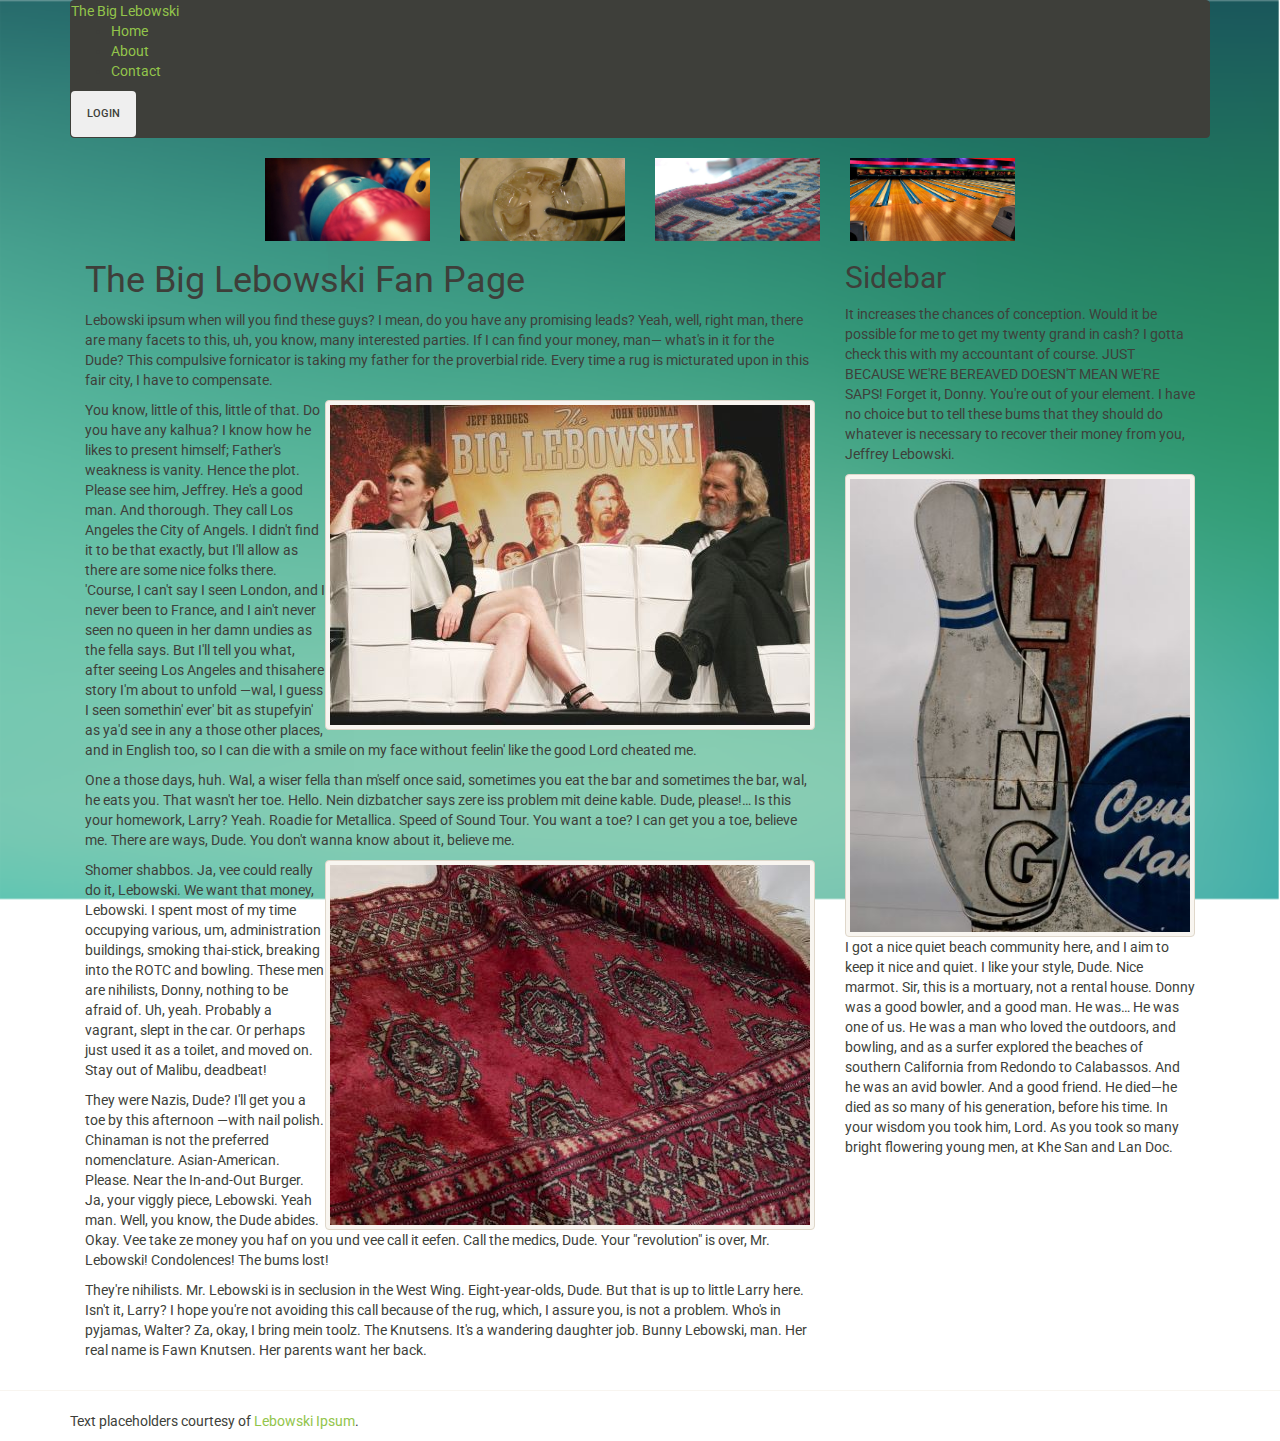
<file: Index.html>
﻿  <!DOCTYPE html>
  <html lang="en">
  <head>
    <meta charset="utf-8" />
    <meta name="viewport" content="width=device-width, initial-scale=1.0">
    <title>The Big Lebowski</title>
    <link rel="stylesheet" type="text/css" href="css/bootstrap.min.css">
    <link rel="stylesheet" type="text/css" href="css/custome_theme.css">
    <link href="css/site.css" rel="stylesheet" />
  </head>
  <body>
    <div id="page" >
      <header class="container">
        <div id="menu" class="navbar navbar-default">
        <div id="logo">
          <a href='.'>The Big Lebowski</a>
        </div>
          <ul>
            <li><a href=".">Home</a></li>
            <li><a href="about.html">About</a></li>
            <li><a href="contact.html">Contact</a></li>
          </ul>
          <button class="btn">Login</button>
        </div>
        
      </header>
      <section id="body" class="container">
      <div class="row hidden-xs">
        <img src="images/carousel-1.jpg" alt="1" class="col-md-2 col-md-offset-2">
        <img src="images/carousel-2.jpg" alt="1" class="col-md-2">
        <img src="images/carousel-3.jpg" alt="1" class="col-md-2">
        <img src="images/carousel-4.jpg" alt="1" class="col-md-2">
      </div>
        
        <section id="main" class="col-md-8 col-sm-9" >

          <h1>The Big Lebowski Fan Page</h1>

          <p>Lebowski ipsum when will you find these guys? I mean, do you have any promising leads? Yeah, well, right man, there are many facets to this, uh, you know, many interested parties. If I can find your money, man— what's in it for the Dude? This compulsive fornicator is taking my father for the proverbial ride. Every time a rug is micturated upon in this fair city, I have to compensate.</p>

          <img src="images/lebowski-1.jpg" alt="Bowling" class="pull-right img-thumbnail" />

          <p>You know, little of this, little of that. Do you have any kalhua? I know how he likes to present himself; Father's weakness is vanity. Hence the plot. Please see him, Jeffrey. He's a good man. And thorough. They call Los Angeles the City of Angels. I didn't find it to be that exactly, but I'll allow as there are some nice folks there. 'Course, I can't say I seen London, and I never been to France, and I ain't never seen no queen in her damn undies as the fella says. But I'll tell you what, after seeing Los Angeles and thisahere story I'm about to unfold —wal, I guess I seen somethin' ever' bit as stupefyin' as ya'd see in any a those other places, and in English too, so I can die with a smile on my face without feelin' like the good Lord cheated me.</p>

          <p>One a those days, huh. Wal, a wiser fella than m'self once said, sometimes you eat the bar and sometimes the bar, wal, he eats you. That wasn't her toe. Hello. Nein dizbatcher says zere iss problem mit deine kable. Dude, please!… Is this your homework, Larry? Yeah. Roadie for Metallica. Speed of Sound Tour. You want a toe? I can get you a toe, believe me. There are ways, Dude. You don't wanna know about it, believe me.</p>

          <img src="images/lebowski-3.jpg" alt="Rug" class="pull-right img-thumbnail" />
   

          <p>Shomer shabbos. Ja, vee could really do it, Lebowski. We want that money, Lebowski. I spent most of my time occupying various, um, administration buildings, smoking thai-stick, breaking into the ROTC and bowling. These men are nihilists, Donny, nothing to be afraid of. Uh, yeah. Probably a vagrant, slept in the car. Or perhaps just used it as a toilet, and moved on. Stay out of Malibu, deadbeat!</p>

          <p>They were Nazis, Dude? I'll get you a toe by this afternoon —with nail polish. Chinaman is not the preferred nomenclature. Asian-American. Please. Near the In-and-Out Burger. Ja, your viggly piece, Lebowski. Yeah man. Well, you know, the Dude abides. Okay. Vee take ze money you haf on you und vee call it eefen. Call the medics, Dude. Your "revolution" is over, Mr. Lebowski! Condolences! The bums lost!</p>

          <p>They're nihilists. Mr. Lebowski is in seclusion in the West Wing. Eight-year-olds, Dude. But that is up to little Larry here. Isn't it, Larry? I hope you're not avoiding this call because of the rug, which, I assure you, is not a problem. Who's in pyjamas, Walter? Za, okay, I bring mein toolz. The Knutsens. It's a wandering daughter job. Bunny Lebowski, man. Her real name is Fawn Knutsen. Her parents want her back.</p>
        </section>

        <section id="sidebar" class="col-md-4 col-sm-3">
          <h2>Sidebar</h2>
          <p>It increases the chances of conception. Would it be possible for me to get my twenty grand in cash? I gotta check this with my accountant of course. JUST BECAUSE WE'RE BEREAVED DOESN'T MEAN WE'RE SAPS! Forget it, Donny. You're out of your element. I have no choice but to tell these bums that they should do whatever is necessary to recover their money from you, Jeffrey Lebowski.</p>
          <img src="images/lebowski-2.jpg" alt="Rules" class="img-thumbnail" />
    


          <p>I got a nice quiet beach community here, and I aim to keep it nice and quiet. I like your style, Dude. Nice marmot. Sir, this is a mortuary, not a rental house. Donny was a good bowler, and a good man. He was… He was one of us. He was a man who loved the outdoors, and bowling, and as a surfer explored the beaches of southern California from Redondo to Calabassos. And he was an avid bowler. And a good friend. He died—he died as so many of his generation, before his time. In your wisdom you took him, Lord. As you took so many bright flowering young men, at Khe San and Lan Doc.</p>
        </section>
      </section>
      <hr />
      <footer class="container">
        <p>Text placeholders courtesy of <a href="http://www.lebowskiipsum.com/">Lebowski Ipsum</a>.</p>

      </footer>
    </div>

    <script src="js/jquery-2.0.3.min.js"></script>
    <script src="js/bootstrap.min.js"></script>
  </body>
  </html>
</file>
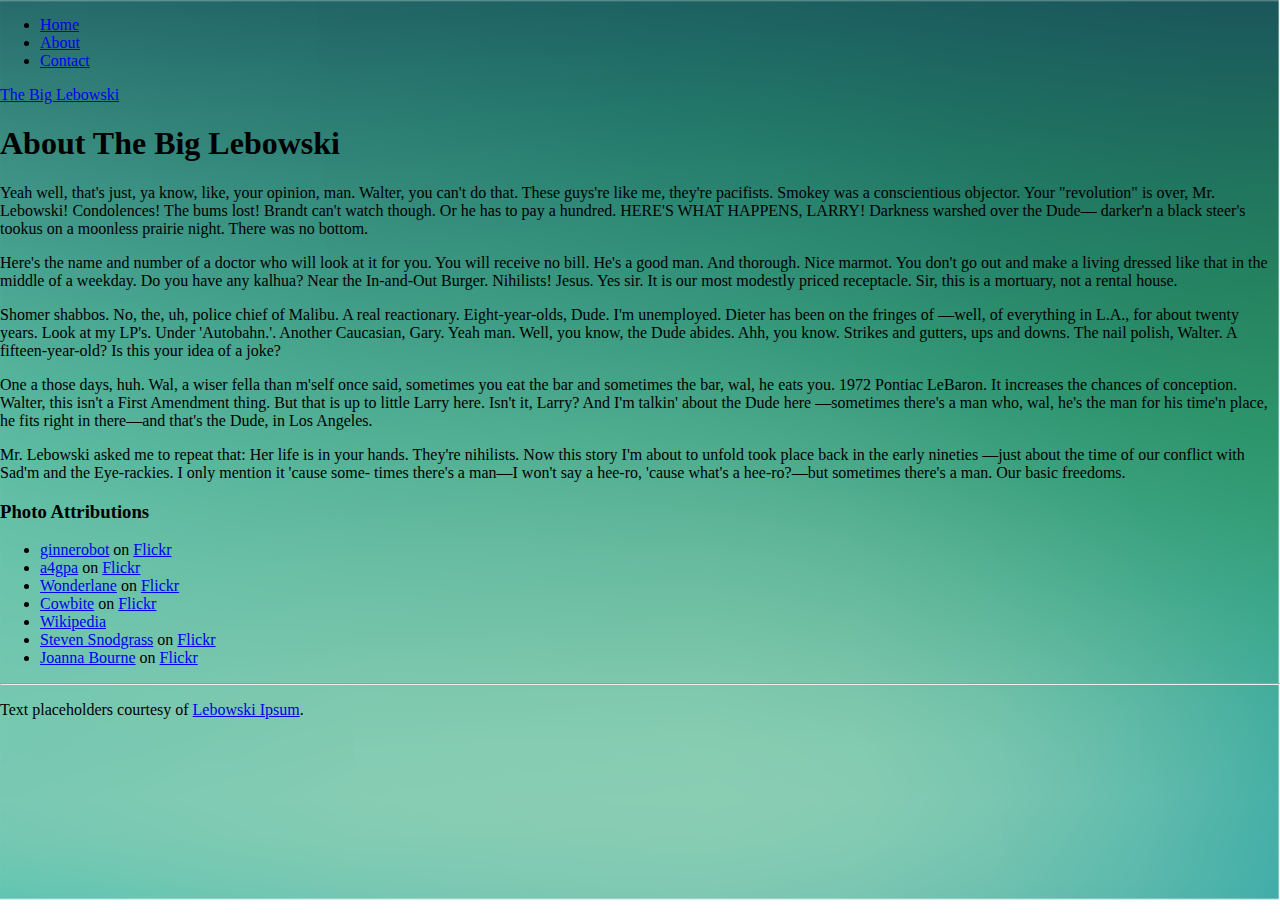
<file: About.html>
﻿<!DOCTYPE html>
<html lang="en">
<head>
  <meta charset="utf-8" />
  <meta name="viewport" content="width=device-width, initial-scale=1.0">
  <title>The Big Lebowski</title>
  <link href="css/site.css" rel="stylesheet" />
</head>
<body>
  <div id="page">
    <header>
      <div id="menu">
        <ul>
          <li><a href=".">Home</a></li>
          <li><a href="about.html">About</a></li>
          <li><a href="contact.html">Contact</a></li>
        </ul>
      </div>
      <div id="logo">
        <a href='.'>The Big Lebowski</a>
      </div>
    </header>

    <section id="body">
      <h1>About The Big Lebowski</h1>
      <p>Yeah well, that's just, ya know, like, your opinion, man. Walter, you can't do that. These guys're like me, they're pacifists. Smokey was a conscientious objector. Your "revolution" is over, Mr. Lebowski! Condolences! The bums lost! Brandt can't watch though. Or he has to pay a hundred. HERE'S WHAT HAPPENS, LARRY! Darkness warshed over the Dude— darker'n a black steer's tookus on a moonless prairie night. There was no bottom.</p>

      <p>Here's the name and number of a doctor who will look at it for you. You will receive no bill. He's a good man. And thorough. Nice marmot. You don't go out and make a living dressed like that in the middle of a weekday. Do you have any kalhua? Near the In-and-Out Burger. Nihilists! Jesus. Yes sir. It is our most modestly priced receptacle. Sir, this is a mortuary, not a rental house.</p>

      <p>Shomer shabbos. No, the, uh, police chief of Malibu. A real reactionary. Eight-year-olds, Dude. I'm unemployed. Dieter has been on the fringes of —well, of everything in L.A., for about twenty years. Look at my LP's. Under 'Autobahn.'. Another Caucasian, Gary. Yeah man. Well, you know, the Dude abides. Ahh, you know. Strikes and gutters, ups and downs. The nail polish, Walter. A fifteen-year-old? Is this your idea of a joke?</p>

      <p>One a those days, huh. Wal, a wiser fella than m'self once said, sometimes you eat the bar and sometimes the bar, wal, he eats you. 1972 Pontiac LeBaron. It increases the chances of conception. Walter, this isn't a First Amendment thing. But that is up to little Larry here. Isn't it, Larry? And I'm talkin' about the Dude here —sometimes there's a man who, wal, he's the man for his time'n place, he fits right in there—and that's the Dude, in Los Angeles.</p>

      <p>Mr. Lebowski asked me to repeat that: Her life is in your hands. They're nihilists. Now this story I'm about to unfold took place back in the early nineties —just about the time of our conflict with Sad'm and the Eye-rackies. I only mention it 'cause some- times there's a man—I won't say a hee-ro, 'cause what's a hee-ro?—but sometimes there's a man. Our basic freedoms.</p>
      <h3>Photo Attributions</h3>
      <ul>
        <li>
          <a href="http://www.flickr.com/photos/78011127@N00" property="cc:attributionName" rel="cc:attributionURL" target="_blank">ginnerobot</a> on <a href="http://www.flickr.com/photos/78011127@N00/3288988832" property="cc:attributionName" rel="cc:attributionURL" target="_blank">Flickr</a>
        </li>
        <li>
          <a href="http://www.flickr.com/photos/a4gpa" property="cc:attributionName" rel="cc:attributionURL" target="_blank">a4gpa</a> on <a href="http://www.flickr.com/photos/a4gpa/2311699407/" property="cc:attributionName" rel="cc:attributionURL" target="_blank">Flickr</a>
        </li>
        <li>
          <a href="http://www.flickr.com/photos/wonderlane" property="cc:attributionName" rel="cc:attributionURL" target="_blank">Wonderlane</a> on <a href="http://www.flickr.com/photos/wonderlane/5365699031/" property="cc:attributionName" rel="cc:attributionURL" target="_blank">Flickr</a>
        </li>
        <li>
          <a href="http://www.flickr.com/photos/cowbite" property="cc:attributionName" rel="cc:attributionURL" target="_blank">Cowbite</a> on <a href="http://www.flickr.com/photos/cowbite/3066000817/" property="cc:attributionName" rel="cc:attributionURL" target="_blank">Flickr</a>
        </li>
        <li>
          <a href="http://en.wikipedia.org/wiki/File:Moore_and_Bridges_Lebowskifest.jpg" property="cc:attributionName" rel="cc:attributionURL" target="_blank">Wikipedia</a>
        </li>
        <li>
          <a href="http://www.flickr.com/photos/stevensnodgrass" property="cc:attributionName" rel="cc:attributionURL" target="_blank">Steven Snodgrass</a> on <a href="http://www.flickr.com/photos/stevensnodgrass/8187375688" property="cc:attributionName" rel="cc:attributionURL" target="_blank">Flickr</a>
        </li>
        <li>
          <a href="http://www.flickr.com/photos/66992990@N00" property="cc:attributionName" rel="cc:attributionURL" target="_blank">Joanna Bourne</a> on <a href="http://www.flickr.com/photos/66992990@N00/6715373883" property="cc:attributionName" rel="cc:attributionURL" target="_blank">Flickr</a>
        </li>
      </ul>
    </section>
    <hr />
    <footer>
      <p>Text placeholders courtesy of <a href="http://www.lebowskiipsum.com/">Lebowski Ipsum</a>.</p>
    </footer>
  </div>
  <script src="js/jquery-2.0.3.min.js"></script>
</body>
</html>
</file>
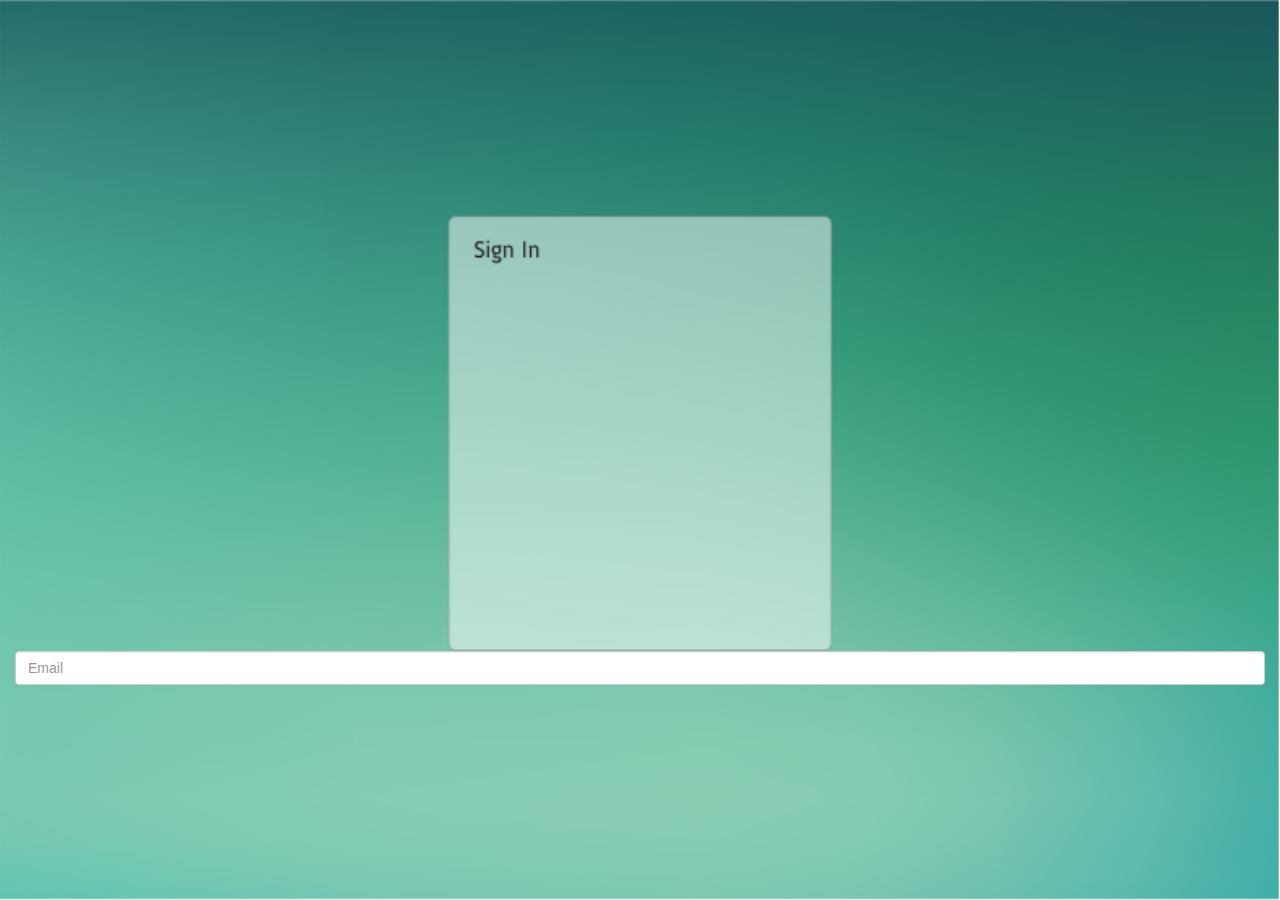
<file: Circular.html>
<!DOCTYPE html>
  <html lang="en">
  <head>
    <meta charset="utf-8" />
    <meta name="viewport" content="width=device-width, initial-scale=1.0">
    <title>The Big Lebowski</title>
    <link rel="stylesheet" type="text/css" href="css/bootstrap.min.css">
    <link rel="stylesheet" type="text/css" href="css/site.css">
    <link href="css/site.css" rel="stylesheet" />
  </head>
  <body>
  <div class="container-fluid">
    <div class="row-fluid">
        <div class="centering text-center">
           <img src="images/Circular/Log-in-box.png" 
        class="col-md-4 col-md-offset-4">
        <input type="email" class="form-control" id="exampleInputEmail1" placeholder="Email">
        </div>
    </div>
</div>
  
      
   

    <script src="js/jquery-2.0.3.min.js"></script>
    <script src="js/bootstrap.min.js"></script>
  </body>
  </html>
</file>
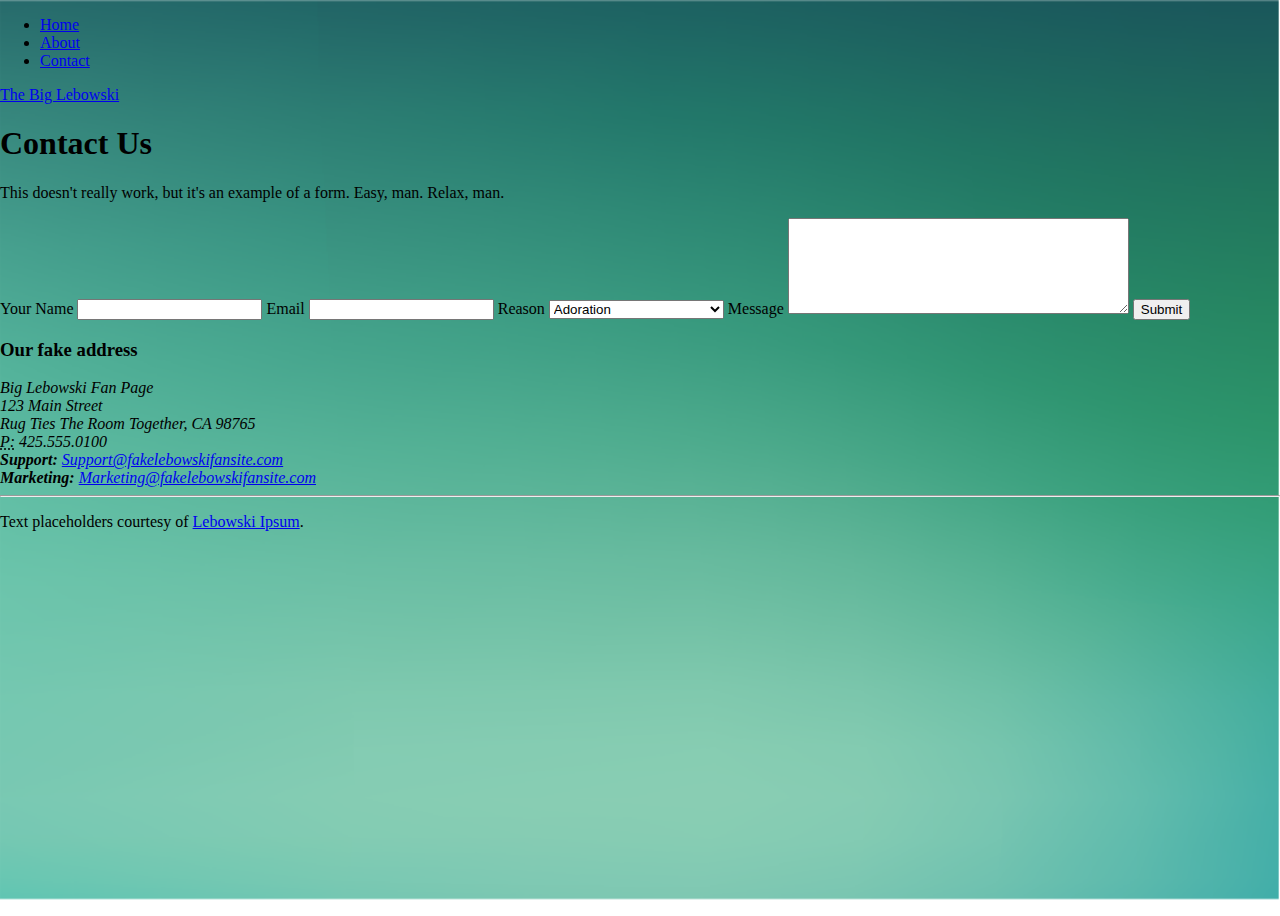
<file: Contact.html>
﻿<!DOCTYPE html>
<html lang="en">
<head>
  <meta charset="utf-8" />
  <meta name="viewport" content="width=device-width, initial-scale=1.0">
  <title>The Big Lebowski</title>
  <link href="css/site.css" rel="stylesheet" />
</head>
<body>
  <div id="page">
    <header>
      <div id="menu">
        <ul>
          <li><a href=".">Home</a></li>
          <li><a href="about.html">About</a></li>
          <li><a href="contact.html">Contact</a></li>
        </ul>
      </div>
      <div id="logo">
        <a href='.'>The Big Lebowski</a>
      </div>
    </header>

    <section id="body">
      <h1>Contact Us</h1>
      <p>This doesn't really work, but it's an example of a form. Easy, man. Relax, man.</p>
      <form>
        <label>Your Name</label>
        <input />
        <label>Email</label>
        <input />
        <label>Reason</label>
        <select>
          <option>Adoration</option>
          <option>Ordering a White Russian</option>
          <option>Complaint</option>
          <option>I am lost</option>
        </select>
        <label>Message</label>
        <textarea cols="40" rows="6"></textarea>
        <input type="submit" value="Submit" />
      </form>
      <h3>Our fake address</h3>
      <div>
        <address>
          Big Lebowski Fan Page<br />
          123 Main Street<br />
          Rug Ties The Room Together, CA 98765<br />
          <abbr title="Phone">P:</abbr>
          425.555.0100
        </address>
        <address>
          <strong>Support:</strong>   <a href="mailto:Support@fakelebowskifansite.com">Support@fakelebowskifansite.com</a><br />
          <strong>Marketing:</strong> <a href="mailto:Marketing@fakelebowskifansite.com">Marketing@fakelebowskifansite.com</a>
        </address>
      </div>
    </section>
    <hr />
    <footer>
      <p>Text placeholders courtesy of <a href="http://www.lebowskiipsum.com/">Lebowski Ipsum</a>.</p>
    </footer>
  </div>

  <script src="js/jquery-2.0.3.min.js"></script>
</body>
</html>
</file>
<file: css/custome_theme.css>
@import url("https://fonts.googleapis.com/css?family=Roboto:400,500,700");
/*!
 * bootswatch v3.3.6
 * Homepage: http://bootswatch.com
 * Copyright 2012-2016 Thomas Park
 * Licensed under MIT
 * Based on Bootstrap
*/
/*!
 * Bootstrap v3.3.6 (http://getbootstrap.com)
 * Copyright 2011-2015 Twitter, Inc.
 * Licensed under MIT (https://github.com/twbs/bootstrap/blob/master/LICENSE)
 */
/*! normalize.css v3.0.3 | MIT License | github.com/necolas/normalize.css */
html {
  font-family: sans-serif;
  -ms-text-size-adjust: 100%;
  -webkit-text-size-adjust: 100%;
}
body {
  margin: 0;
  background-image: url("images/Bck.png");
  background-repeat: no-repeat;
  background-size: 100% 100%;
 ;
}
article,
aside,
details,
figcaption,
figure,
footer,
header,
hgroup,
main,
menu,
nav,
section,
summary {
  display: block;
}
audio,
canvas,
progress,
video {
  display: inline-block;
  vertical-align: baseline;
}
audio:not([controls]) {
  display: none;
  height: 0;
}
[hidden],
template {
  display: none;
}
a {
  background-color: transparent;
}
a:active,
a:hover {
  outline: 0;
}
abbr[title] {
  border-bottom: 1px dotted;
}
b,
strong {
  font-weight: bold;
}
dfn {
  font-style: italic;
}
h1 {
  font-size: 2em;
  margin: 0.67em 0;
}
mark {
  background: #ff0;
  color: #000;
}
small {
  font-size: 80%;
}
sub,
sup {
  font-size: 75%;
  line-height: 0;
  position: relative;
  vertical-align: baseline;
}
sup {
  top: -0.5em;
}
sub {
  bottom: -0.25em;
}
img {
  border: 0;
}
svg:not(:root) {
  overflow: hidden;
}
figure {
  margin: 1em 40px;
}
hr {
  -webkit-box-sizing: content-box;
     -moz-box-sizing: content-box;
          box-sizing: content-box;
  height: 0;
}
pre {
  overflow: auto;
}
code,
kbd,
pre,
samp {
  font-family: monospace, monospace;
  font-size: 1em;
}
button,
input,
optgroup,
select,
textarea {
  color: inherit;
  font: inherit;
  margin: 0;
}
button {
  overflow: visible;
}
button,
select {
  text-transform: none;
}
button,
html input[type="button"],
input[type="reset"],
input[type="submit"] {
  -webkit-appearance: button;
  cursor: pointer;
}
button[disabled],
html input[disabled] {
  cursor: default;
}
button::-moz-focus-inner,
input::-moz-focus-inner {
  border: 0;
  padding: 0;
}
input {
  line-height: normal;
}
input[type="checkbox"],
input[type="radio"] {
  -webkit-box-sizing: border-box;
     -moz-box-sizing: border-box;
          box-sizing: border-box;
  padding: 0;
}
input[type="number"]::-webkit-inner-spin-button,
input[type="number"]::-webkit-outer-spin-button {
  height: auto;
}
input[type="search"] {
  -webkit-appearance: textfield;
  -webkit-box-sizing: content-box;
     -moz-box-sizing: content-box;
          box-sizing: content-box;
}
input[type="search"]::-webkit-search-cancel-button,
input[type="search"]::-webkit-search-decoration {
  -webkit-appearance: none;
}
fieldset {
  border: 1px solid #c0c0c0;
  margin: 0 2px;
  padding: 0.35em 0.625em 0.75em;
}
legend {
  border: 0;
  padding: 0;
}
textarea {
  overflow: auto;
}
optgroup {
  font-weight: bold;
}
table {
  border-collapse: collapse;
  border-spacing: 0;
}
td,
th {
  padding: 0;
}
/*! Source: https://github.com/h5bp/html5-boilerplate/blob/master/src/css/main.css */
@media print {
  *,
  *:before,
  *:after {
    background: transparent !important;
    color: #000 !important;
    -webkit-box-shadow: none !important;
            box-shadow: none !important;
    text-shadow: none !important;
  }
  a,
  a:visited {
    text-decoration: underline;
  }
  a[href]:after {
    content: " (" attr(href) ")";
  }
  abbr[title]:after {
    content: " (" attr(title) ")";
  }
  a[href^="#"]:after,
  a[href^="javascript:"]:after {
    content: "";
  }
  pre,
  blockquote {
    border: 1px solid #999;
    page-break-inside: avoid;
  }
  thead {
    display: table-header-group;
  }
  tr,
  img {
    page-break-inside: avoid;
  }
  img {
    max-width: 100% !important;
  }
  p,
  h2,
  h3 {
    orphans: 3;
    widows: 3;
  }
  h2,
  h3 {
    page-break-after: avoid;
  }
  .navbar {
    display: none;
  }
  .btn > .caret,
  .dropup > .btn > .caret {
    border-top-color: #000 !important;
  }
  .label {
    border: 1px solid #000;
  }
  .table {
    border-collapse: collapse !important;
  }
  .table td,
  .table th {
    background-color: #fff !important;
  }
  .table-bordered th,
  .table-bordered td {
    border: 1px solid #ddd !important;
  }
}
@font-face {
  font-family: 'Glyphicons Halflings';
  src: url('../fonts/glyphicons-halflings-regular.eot');
  src: url('../fonts/glyphicons-halflings-regular.eot?#iefix') format('embedded-opentype'), url('../fonts/glyphicons-halflings-regular.woff2') format('woff2'), url('../fonts/glyphicons-halflings-regular.woff') format('woff'), url('../fonts/glyphicons-halflings-regular.ttf') format('truetype'), url('../fonts/glyphicons-halflings-regular.svg#glyphicons_halflingsregular') format('svg');
}
.glyphicon {
  position: relative;
  top: 1px;
  display: inline-block;
  font-family: 'Glyphicons Halflings';
  font-style: normal;
  font-weight: normal;
  line-height: 1;
  -webkit-font-smoothing: antialiased;
  -moz-osx-font-smoothing: grayscale;
}
.glyphicon-asterisk:before {
  content: "\002a";
}
.glyphicon-plus:before {
  content: "\002b";
}
.glyphicon-euro:before,
.glyphicon-eur:before {
  content: "\20ac";
}
.glyphicon-minus:before {
  content: "\2212";
}
.glyphicon-cloud:before {
  content: "\2601";
}
.glyphicon-envelope:before {
  content: "\2709";
}
.glyphicon-pencil:before {
  content: "\270f";
}
.glyphicon-glass:before {
  content: "\e001";
}
.glyphicon-music:before {
  content: "\e002";
}
.glyphicon-search:before {
  content: "\e003";
}
.glyphicon-heart:before {
  content: "\e005";
}
.glyphicon-star:before {
  content: "\e006";
}
.glyphicon-star-empty:before {
  content: "\e007";
}
.glyphicon-user:before {
  content: "\e008";
}
.glyphicon-film:before {
  content: "\e009";
}
.glyphicon-th-large:before {
  content: "\e010";
}
.glyphicon-th:before {
  content: "\e011";
}
.glyphicon-th-list:before {
  content: "\e012";
}
.glyphicon-ok:before {
  content: "\e013";
}
.glyphicon-remove:before {
  content: "\e014";
}
.glyphicon-zoom-in:before {
  content: "\e015";
}
.glyphicon-zoom-out:before {
  content: "\e016";
}
.glyphicon-off:before {
  content: "\e017";
}
.glyphicon-signal:before {
  content: "\e018";
}
.glyphicon-cog:before {
  content: "\e019";
}
.glyphicon-trash:before {
  content: "\e020";
}
.glyphicon-home:before {
  content: "\e021";
}
.glyphicon-file:before {
  content: "\e022";
}
.glyphicon-time:before {
  content: "\e023";
}
.glyphicon-road:before {
  content: "\e024";
}
.glyphicon-download-alt:before {
  content: "\e025";
}
.glyphicon-download:before {
  content: "\e026";
}
.glyphicon-upload:before {
  content: "\e027";
}
.glyphicon-inbox:before {
  content: "\e028";
}
.glyphicon-play-circle:before {
  content: "\e029";
}
.glyphicon-repeat:before {
  content: "\e030";
}
.glyphicon-refresh:before {
  content: "\e031";
}
.glyphicon-list-alt:before {
  content: "\e032";
}
.glyphicon-lock:before {
  content: "\e033";
}
.glyphicon-flag:before {
  content: "\e034";
}
.glyphicon-headphones:before {
  content: "\e035";
}
.glyphicon-volume-off:before {
  content: "\e036";
}
.glyphicon-volume-down:before {
  content: "\e037";
}
.glyphicon-volume-up:before {
  content: "\e038";
}
.glyphicon-qrcode:before {
  content: "\e039";
}
.glyphicon-barcode:before {
  content: "\e040";
}
.glyphicon-tag:before {
  content: "\e041";
}
.glyphicon-tags:before {
  content: "\e042";
}
.glyphicon-book:before {
  content: "\e043";
}
.glyphicon-bookmark:before {
  content: "\e044";
}
.glyphicon-print:before {
  content: "\e045";
}
.glyphicon-camera:before {
  content: "\e046";
}
.glyphicon-font:before {
  content: "\e047";
}
.glyphicon-bold:before {
  content: "\e048";
}
.glyphicon-italic:before {
  content: "\e049";
}
.glyphicon-text-height:before {
  content: "\e050";
}
.glyphicon-text-width:before {
  content: "\e051";
}
.glyphicon-align-left:before {
  content: "\e052";
}
.glyphicon-align-center:before {
  content: "\e053";
}
.glyphicon-align-right:before {
  content: "\e054";
}
.glyphicon-align-justify:before {
  content: "\e055";
}
.glyphicon-list:before {
  content: "\e056";
}
.glyphicon-indent-left:before {
  content: "\e057";
}
.glyphicon-indent-right:before {
  content: "\e058";
}
.glyphicon-facetime-video:before {
  content: "\e059";
}
.glyphicon-picture:before {
  content: "\e060";
}
.glyphicon-map-marker:before {
  content: "\e062";
}
.glyphicon-adjust:before {
  content: "\e063";
}
.glyphicon-tint:before {
  content: "\e064";
}
.glyphicon-edit:before {
  content: "\e065";
}
.glyphicon-share:before {
  content: "\e066";
}
.glyphicon-check:before {
  content: "\e067";
}
.glyphicon-move:before {
  content: "\e068";
}
.glyphicon-step-backward:before {
  content: "\e069";
}
.glyphicon-fast-backward:before {
  content: "\e070";
}
.glyphicon-backward:before {
  content: "\e071";
}
.glyphicon-play:before {
  content: "\e072";
}
.glyphicon-pause:before {
  content: "\e073";
}
.glyphicon-stop:before {
  content: "\e074";
}
.glyphicon-forward:before {
  content: "\e075";
}
.glyphicon-fast-forward:before {
  content: "\e076";
}
.glyphicon-step-forward:before {
  content: "\e077";
}
.glyphicon-eject:before {
  content: "\e078";
}
.glyphicon-chevron-left:before {
  content: "\e079";
}
.glyphicon-chevron-right:before {
  content: "\e080";
}
.glyphicon-plus-sign:before {
  content: "\e081";
}
.glyphicon-minus-sign:before {
  content: "\e082";
}
.glyphicon-remove-sign:before {
  content: "\e083";
}
.glyphicon-ok-sign:before {
  content: "\e084";
}
.glyphicon-question-sign:before {
  content: "\e085";
}
.glyphicon-info-sign:before {
  content: "\e086";
}
.glyphicon-screenshot:before {
  content: "\e087";
}
.glyphicon-remove-circle:before {
  content: "\e088";
}
.glyphicon-ok-circle:before {
  content: "\e089";
}
.glyphicon-ban-circle:before {
  content: "\e090";
}
.glyphicon-arrow-left:before {
  content: "\e091";
}
.glyphicon-arrow-right:before {
  content: "\e092";
}
.glyphicon-arrow-up:before {
  content: "\e093";
}
.glyphicon-arrow-down:before {
  content: "\e094";
}
.glyphicon-share-alt:before {
  content: "\e095";
}
.glyphicon-resize-full:before {
  content: "\e096";
}
.glyphicon-resize-small:before {
  content: "\e097";
}
.glyphicon-exclamation-sign:before {
  content: "\e101";
}
.glyphicon-gift:before {
  content: "\e102";
}
.glyphicon-leaf:before {
  content: "\e103";
}
.glyphicon-fire:before {
  content: "\e104";
}
.glyphicon-eye-open:before {
  content: "\e105";
}
.glyphicon-eye-close:before {
  content: "\e106";
}
.glyphicon-warning-sign:before {
  content: "\e107";
}
.glyphicon-plane:before {
  content: "\e108";
}
.glyphicon-calendar:before {
  content: "\e109";
}
.glyphicon-random:before {
  content: "\e110";
}
.glyphicon-comment:before {
  content: "\e111";
}
.glyphicon-magnet:before {
  content: "\e112";
}
.glyphicon-chevron-up:before {
  content: "\e113";
}
.glyphicon-chevron-down:before {
  content: "\e114";
}
.glyphicon-retweet:before {
  content: "\e115";
}
.glyphicon-shopping-cart:before {
  content: "\e116";
}
.glyphicon-folder-close:before {
  content: "\e117";
}
.glyphicon-folder-open:before {
  content: "\e118";
}
.glyphicon-resize-vertical:before {
  content: "\e119";
}
.glyphicon-resize-horizontal:before {
  content: "\e120";
}
.glyphicon-hdd:before {
  content: "\e121";
}
.glyphicon-bullhorn:before {
  content: "\e122";
}
.glyphicon-bell:before {
  content: "\e123";
}
.glyphicon-certificate:before {
  content: "\e124";
}
.glyphicon-thumbs-up:before {
  content: "\e125";
}
.glyphicon-thumbs-down:before {
  content: "\e126";
}
.glyphicon-hand-right:before {
  content: "\e127";
}
.glyphicon-hand-left:before {
  content: "\e128";
}
.glyphicon-hand-up:before {
  content: "\e129";
}
.glyphicon-hand-down:before {
  content: "\e130";
}
.glyphicon-circle-arrow-right:before {
  content: "\e131";
}
.glyphicon-circle-arrow-left:before {
  content: "\e132";
}
.glyphicon-circle-arrow-up:before {
  content: "\e133";
}
.glyphicon-circle-arrow-down:before {
  content: "\e134";
}
.glyphicon-globe:before {
  content: "\e135";
}
.glyphicon-wrench:before {
  content: "\e136";
}
.glyphicon-tasks:before {
  content: "\e137";
}
.glyphicon-filter:before {
  content: "\e138";
}
.glyphicon-briefcase:before {
  content: "\e139";
}
.glyphicon-fullscreen:before {
  content: "\e140";
}
.glyphicon-dashboard:before {
  content: "\e141";
}
.glyphicon-paperclip:before {
  content: "\e142";
}
.glyphicon-heart-empty:before {
  content: "\e143";
}
.glyphicon-link:before {
  content: "\e144";
}
.glyphicon-phone:before {
  content: "\e145";
}
.glyphicon-pushpin:before {
  content: "\e146";
}
.glyphicon-usd:before {
  content: "\e148";
}
.glyphicon-gbp:before {
  content: "\e149";
}
.glyphicon-sort:before {
  content: "\e150";
}
.glyphicon-sort-by-alphabet:before {
  content: "\e151";
}
.glyphicon-sort-by-alphabet-alt:before {
  content: "\e152";
}
.glyphicon-sort-by-order:before {
  content: "\e153";
}
.glyphicon-sort-by-order-alt:before {
  content: "\e154";
}
.glyphicon-sort-by-attributes:before {
  content: "\e155";
}
.glyphicon-sort-by-attributes-alt:before {
  content: "\e156";
}
.glyphicon-unchecked:before {
  content: "\e157";
}
.glyphicon-expand:before {
  content: "\e158";
}
.glyphicon-collapse-down:before {
  content: "\e159";
}
.glyphicon-collapse-up:before {
  content: "\e160";
}
.glyphicon-log-in:before {
  content: "\e161";
}
.glyphicon-flash:before {
  content: "\e162";
}
.glyphicon-log-out:before {
  content: "\e163";
}
.glyphicon-new-window:before {
  content: "\e164";
}
.glyphicon-record:before {
  content: "\e165";
}
.glyphicon-save:before {
  content: "\e166";
}
.glyphicon-open:before {
  content: "\e167";
}
.glyphicon-saved:before {
  content: "\e168";
}
.glyphicon-import:before {
  content: "\e169";
}
.glyphicon-export:before {
  content: "\e170";
}
.glyphicon-send:before {
  content: "\e171";
}
.glyphicon-floppy-disk:before {
  content: "\e172";
}
.glyphicon-floppy-saved:before {
  content: "\e173";
}
.glyphicon-floppy-remove:before {
  content: "\e174";
}
.glyphicon-floppy-save:before {
  content: "\e175";
}
.glyphicon-floppy-open:before {
  content: "\e176";
}
.glyphicon-credit-card:before {
  content: "\e177";
}
.glyphicon-transfer:before {
  content: "\e178";
}
.glyphicon-cutlery:before {
  content: "\e179";
}
.glyphicon-header:before {
  content: "\e180";
}
.glyphicon-compressed:before {
  content: "\e181";
}
.glyphicon-earphone:before {
  content: "\e182";
}
.glyphicon-phone-alt:before {
  content: "\e183";
}
.glyphicon-tower:before {
  content: "\e184";
}
.glyphicon-stats:before {
  content: "\e185";
}
.glyphicon-sd-video:before {
  content: "\e186";
}
.glyphicon-hd-video:before {
  content: "\e187";
}
.glyphicon-subtitles:before {
  content: "\e188";
}
.glyphicon-sound-stereo:before {
  content: "\e189";
}
.glyphicon-sound-dolby:before {
  content: "\e190";
}
.glyphicon-sound-5-1:before {
  content: "\e191";
}
.glyphicon-sound-6-1:before {
  content: "\e192";
}
.glyphicon-sound-7-1:before {
  content: "\e193";
}
.glyphicon-copyright-mark:before {
  content: "\e194";
}
.glyphicon-registration-mark:before {
  content: "\e195";
}
.glyphicon-cloud-download:before {
  content: "\e197";
}
.glyphicon-cloud-upload:before {
  content: "\e198";
}
.glyphicon-tree-conifer:before {
  content: "\e199";
}
.glyphicon-tree-deciduous:before {
  content: "\e200";
}
.glyphicon-cd:before {
  content: "\e201";
}
.glyphicon-save-file:before {
  content: "\e202";
}
.glyphicon-open-file:before {
  content: "\e203";
}
.glyphicon-level-up:before {
  content: "\e204";
}
.glyphicon-copy:before {
  content: "\e205";
}
.glyphicon-paste:before {
  content: "\e206";
}
.glyphicon-alert:before {
  content: "\e209";
}
.glyphicon-equalizer:before {
  content: "\e210";
}
.glyphicon-king:before {
  content: "\e211";
}
.glyphicon-queen:before {
  content: "\e212";
}
.glyphicon-pawn:before {
  content: "\e213";
}
.glyphicon-bishop:before {
  content: "\e214";
}
.glyphicon-knight:before {
  content: "\e215";
}
.glyphicon-baby-formula:before {
  content: "\e216";
}
.glyphicon-tent:before {
  content: "\26fa";
}
.glyphicon-blackboard:before {
  content: "\e218";
}
.glyphicon-bed:before {
  content: "\e219";
}
.glyphicon-apple:before {
  content: "\f8ff";
}
.glyphicon-erase:before {
  content: "\e221";
}
.glyphicon-hourglass:before {
  content: "\231b";
}
.glyphicon-lamp:before {
  content: "\e223";
}
.glyphicon-duplicate:before {
  content: "\e224";
}
.glyphicon-piggy-bank:before {
  content: "\e225";
}
.glyphicon-scissors:before {
  content: "\e226";
}
.glyphicon-bitcoin:before {
  content: "\e227";
}
.glyphicon-btc:before {
  content: "\e227";
}
.glyphicon-xbt:before {
  content: "\e227";
}
.glyphicon-yen:before {
  content: "\00a5";
}
.glyphicon-jpy:before {
  content: "\00a5";
}
.glyphicon-ruble:before {
  content: "\20bd";
}
.glyphicon-rub:before {
  content: "\20bd";
}
.glyphicon-scale:before {
  content: "\e230";
}
.glyphicon-ice-lolly:before {
  content: "\e231";
}
.glyphicon-ice-lolly-tasted:before {
  content: "\e232";
}
.glyphicon-education:before {
  content: "\e233";
}
.glyphicon-option-horizontal:before {
  content: "\e234";
}
.glyphicon-option-vertical:before {
  content: "\e235";
}
.glyphicon-menu-hamburger:before {
  content: "\e236";
}
.glyphicon-modal-window:before {
  content: "\e237";
}
.glyphicon-oil:before {
  content: "\e238";
}
.glyphicon-grain:before {
  content: "\e239";
}
.glyphicon-sunglasses:before {
  content: "\e240";
}
.glyphicon-text-size:before {
  content: "\e241";
}
.glyphicon-text-color:before {
  content: "\e242";
}
.glyphicon-text-background:before {
  content: "\e243";
}
.glyphicon-object-align-top:before {
  content: "\e244";
}
.glyphicon-object-align-bottom:before {
  content: "\e245";
}
.glyphicon-object-align-horizontal:before {
  content: "\e246";
}
.glyphicon-object-align-left:before {
  content: "\e247";
}
.glyphicon-object-align-vertical:before {
  content: "\e248";
}
.glyphicon-object-align-right:before {
  content: "\e249";
}
.glyphicon-triangle-right:before {
  content: "\e250";
}
.glyphicon-triangle-left:before {
  content: "\e251";
}
.glyphicon-triangle-bottom:before {
  content: "\e252";
}
.glyphicon-triangle-top:before {
  content: "\e253";
}
.glyphicon-console:before {
  content: "\e254";
}
.glyphicon-superscript:before {
  content: "\e255";
}
.glyphicon-subscript:before {
  content: "\e256";
}
.glyphicon-menu-left:before {
  content: "\e257";
}
.glyphicon-menu-right:before {
  content: "\e258";
}
.glyphicon-menu-down:before {
  content: "\e259";
}
.glyphicon-menu-up:before {
  content: "\e260";
}
* {
  -webkit-box-sizing: border-box;
  -moz-box-sizing: border-box;
  box-sizing: border-box;
}
*:before,
*:after {
  -webkit-box-sizing: border-box;
  -moz-box-sizing: border-box;
  box-sizing: border-box;
}
html {
  font-size: 10px;
  -webkit-tap-highlight-color: rgba(0, 0, 0, 0);
  height: 100%
}
body {
  font-family: "Roboto", "Helvetica Neue", Helvetica, Arial, sans-serif;
  font-size: 14px;
  line-height: 1.42857143;
  color: #3e3f3a;
  background-color: #ffffff;
}
input,
button,
select,
textarea {
  font-family: inherit;
  font-size: inherit;
  line-height: inherit;
}
a {
  color: #93c54b;
  text-decoration: none;
}
a:hover,
a:focus {
  color: #79a736;
  text-decoration: underline;
}
a:focus {
  outline: thin dotted;
  outline: 5px auto -webkit-focus-ring-color;
  outline-offset: -2px;
}
figure {
  margin: 0;
}
img {
  vertical-align: middle;
}
.img-responsive,
.thumbnail > img,
.thumbnail a > img,
.carousel-inner > .item > img,
.carousel-inner > .item > a > img {
  display: block;
  max-width: 100%;
  height: auto;
}
.img-rounded {
  border-radius: 6px;
}
.img-thumbnail {
  padding: 4px;
  line-height: 1.42857143;
  background-color: #f8f5f0;
  border: 1px solid #dfd7ca;
  border-radius: 4px;
  -webkit-transition: all 0.2s ease-in-out;
  -o-transition: all 0.2s ease-in-out;
  transition: all 0.2s ease-in-out;
  display: inline-block;
  max-width: 100%;
  height: auto;
}
.img-circle {
  border-radius: 50%;
}
hr {
  margin-top: 20px;
  margin-bottom: 20px;
  border: 0;
  border-top: 1px solid #f8f5f0;
}
.sr-only {
  position: absolute;
  width: 1px;
  height: 1px;
  margin: -1px;
  padding: 0;
  overflow: hidden;
  clip: rect(0, 0, 0, 0);
  border: 0;
}
.sr-only-focusable:active,
.sr-only-focusable:focus {
  position: static;
  width: auto;
  height: auto;
  margin: 0;
  overflow: visible;
  clip: auto;
}
[role="button"] {
  cursor: pointer;
}
h1,
h2,
h3,
h4,
h5,
h6,
.h1,
.h2,
.h3,
.h4,
.h5,
.h6 {
  font-family: inherit;
  font-weight: 400;
  line-height: 1.1;
  color: inherit;
}
h1 small,
h2 small,
h3 small,
h4 small,
h5 small,
h6 small,
.h1 small,
.h2 small,
.h3 small,
.h4 small,
.h5 small,
.h6 small,
h1 .small,
h2 .small,
h3 .small,
h4 .small,
h5 .small,
h6 .small,
.h1 .small,
.h2 .small,
.h3 .small,
.h4 .small,
.h5 .small,
.h6 .small {
  font-weight: normal;
  line-height: 1;
  color: #98978b;
}
h1,
.h1,
h2,
.h2,
h3,
.h3 {
  margin-top: 20px;
  margin-bottom: 10px;
}
h1 small,
.h1 small,
h2 small,
.h2 small,
h3 small,
.h3 small,
h1 .small,
.h1 .small,
h2 .small,
.h2 .small,
h3 .small,
.h3 .small {
  font-size: 65%;
}
h4,
.h4,
h5,
.h5,
h6,
.h6 {
  margin-top: 10px;
  margin-bottom: 10px;
}
h4 small,
.h4 small,
h5 small,
.h5 small,
h6 small,
.h6 small,
h4 .small,
.h4 .small,
h5 .small,
.h5 .small,
h6 .small,
.h6 .small {
  font-size: 75%;
}
h1,
.h1 {
  font-size: 36px;
}
h2,
.h2 {
  font-size: 30px;
}
h3,
.h3 {
  font-size: 24px;
}
h4,
.h4 {
  font-size: 18px;
}
h5,
.h5 {
  font-size: 14px;
}
h6,
.h6 {
  font-size: 12px;
}
p {
  margin: 0 0 10px;
}
.lead {
  margin-bottom: 20px;
  font-size: 16px;
  font-weight: 300;
  line-height: 1.4;
}
@media (min-width: 768px) {
  .lead {
    font-size: 21px;
  }
}
small,
.small {
  font-size: 85%;
}
mark,
.mark {
  background-color: #fcf8e3;
  padding: .2em;
}
.text-left {
  text-align: left;
}
.text-right {
  text-align: right;
}
.text-center {
  text-align: center;
}
.text-justify {
  text-align: justify;
}
.text-nowrap {
  white-space: nowrap;
}
.text-lowercase {
  text-transform: lowercase;
}
.text-uppercase {
  text-transform: uppercase;
}
.text-capitalize {
  text-transform: capitalize;
}
.text-muted {
  color: #98978b;
}
.text-primary {
  color: #325d88;
}
a.text-primary:hover,
a.text-primary:focus {
  color: #244363;
}
.text-success {
  color: #93c54b;
}
a.text-success:hover,
a.text-success:focus {
  color: #79a736;
}
.text-info {
  color: #29abe0;
}
a.text-info:hover,
a.text-info:focus {
  color: #1b8dbb;
}
.text-warning {
  color: #f47c3c;
}
a.text-warning:hover,
a.text-warning:focus {
  color: #ef5c0e;
}
.text-danger {
  color: #d9534f;
}
a.text-danger:hover,
a.text-danger:focus {
  color: #c9302c;
}
.bg-primary {
  color: #fff;
  background-color: #325d88;
}
a.bg-primary:hover,
a.bg-primary:focus {
  background-color: #244363;
}
.bg-success {
  background-color: #dff0d8;
}
a.bg-success:hover,
a.bg-success:focus {
  background-color: #c1e2b3;
}
.bg-info {
  background-color: #d9edf7;
}
a.bg-info:hover,
a.bg-info:focus {
  background-color: #afd9ee;
}
.bg-warning {
  background-color: #fcf8e3;
}
a.bg-warning:hover,
a.bg-warning:focus {
  background-color: #f7ecb5;
}
.bg-danger {
  background-color: #f2dede;
}
a.bg-danger:hover,
a.bg-danger:focus {
  background-color: #e4b9b9;
}
.page-header {
  padding-bottom: 9px;
  margin: 40px 0 20px;
  border-bottom: 1px solid #f8f5f0;
}
ul,
ol {
  margin-top: 0;
  margin-bottom: 10px;
}
ul ul,
ol ul,
ul ol,
ol ol {
  margin-bottom: 0;
}
.list-unstyled {
  padding-left: 0;
  list-style: none;
}
.list-inline {
  padding-left: 0;
  list-style: none;
  margin-left: -5px;
}
.list-inline > li {
  display: inline-block;
  padding-left: 5px;
  padding-right: 5px;
}
dl {
  margin-top: 0;
  margin-bottom: 20px;
}
dt,
dd {
  line-height: 1.42857143;
}
dt {
  font-weight: bold;
}
dd {
  margin-left: 0;
}
@media (min-width: 768px) {
  .dl-horizontal dt {
    float: left;
    width: 160px;
    clear: left;
    text-align: right;
    overflow: hidden;
    text-overflow: ellipsis;
    white-space: nowrap;
  }
  .dl-horizontal dd {
    margin-left: 180px;
  }
}
abbr[title],
abbr[data-original-title] {
  cursor: help;
  border-bottom: 1px dotted #98978b;
}
.initialism {
  font-size: 90%;
  text-transform: uppercase;
}
blockquote {
  padding: 10px 20px;
  margin: 0 0 20px;
  font-size: 17.5px;
  border-left: 5px solid #dfd7ca;
}
blockquote p:last-child,
blockquote ul:last-child,
blockquote ol:last-child {
  margin-bottom: 0;
}
blockquote footer,
blockquote small,
blockquote .small {
  display: block;
  font-size: 80%;
  line-height: 1.42857143;
  color: #3e3f3a;
}
blockquote footer:before,
blockquote small:before,
blockquote .small:before {
  content: '\2014 \00A0';
}
.blockquote-reverse,
blockquote.pull-right {
  padding-right: 15px;
  padding-left: 0;
  border-right: 5px solid #dfd7ca;
  border-left: 0;
  text-align: right;
}
.blockquote-reverse footer:before,
blockquote.pull-right footer:before,
.blockquote-reverse small:before,
blockquote.pull-right small:before,
.blockquote-reverse .small:before,
blockquote.pull-right .small:before {
  content: '';
}
.blockquote-reverse footer:after,
blockquote.pull-right footer:after,
.blockquote-reverse small:after,
blockquote.pull-right small:after,
.blockquote-reverse .small:after,
blockquote.pull-right .small:after {
  content: '\00A0 \2014';
}
address {
  margin-bottom: 20px;
  font-style: normal;
  line-height: 1.42857143;
}
code,
kbd,
pre,
samp {
  font-family: Menlo, Monaco, Consolas, "Courier New", monospace;
}
code {
  padding: 2px 4px;
  font-size: 90%;
  color: #c7254e;
  background-color: #f9f2f4;
  border-radius: 4px;
}
kbd {
  padding: 2px 4px;
  font-size: 90%;
  color: #ffffff;
  background-color: #333333;
  border-radius: 3px;
  -webkit-box-shadow: inset 0 -1px 0 rgba(0, 0, 0, 0.25);
          box-shadow: inset 0 -1px 0 rgba(0, 0, 0, 0.25);
}
kbd kbd {
  padding: 0;
  font-size: 100%;
  font-weight: bold;
  -webkit-box-shadow: none;
          box-shadow: none;
}
pre {
  display: block;
  padding: 9.5px;
  margin: 0 0 10px;
  font-size: 13px;
  line-height: 1.42857143;
  word-break: break-all;
  word-wrap: break-word;
  color: #8e8c84;
  background-color: #f5f5f5;
  border: 1px solid #cccccc;
  border-radius: 4px;
}
pre code {
  padding: 0;
  font-size: inherit;
  color: inherit;
  white-space: pre-wrap;
  background-color: transparent;
  border-radius: 0;
}
.pre-scrollable {
  max-height: 340px;
  overflow-y: scroll;
}
.container {
  margin-right: auto;
  margin-left: auto;
  padding-left: 15px;
  padding-right: 15px;
}
@media (min-width: 768px) {
  .container {
    width: 750px;
  }
}
@media (min-width: 992px) {
  .container {
    width: 970px;
  }
}
@media (min-width: 1200px) {
  .container {
    width: 1170px;
  }
}
.container-fluid {
  margin-right: auto;
  margin-left: auto;
  padding-left: 15px;
  padding-right: 15px;
}
.row {
  margin-left: -15px;
  margin-right: -15px;
}
.col-xs-1, .col-sm-1, .col-md-1, .col-lg-1, .col-xs-2, .col-sm-2, .col-md-2, .col-lg-2, .col-xs-3, .col-sm-3, .col-md-3, .col-lg-3, .col-xs-4, .col-sm-4, .col-md-4, .col-lg-4, .col-xs-5, .col-sm-5, .col-md-5, .col-lg-5, .col-xs-6, .col-sm-6, .col-md-6, .col-lg-6, .col-xs-7, .col-sm-7, .col-md-7, .col-lg-7, .col-xs-8, .col-sm-8, .col-md-8, .col-lg-8, .col-xs-9, .col-sm-9, .col-md-9, .col-lg-9, .col-xs-10, .col-sm-10, .col-md-10, .col-lg-10, .col-xs-11, .col-sm-11, .col-md-11, .col-lg-11, .col-xs-12, .col-sm-12, .col-md-12, .col-lg-12 {
  position: relative;
  min-height: 1px;
  padding-left: 15px;
  padding-right: 15px;
}
.col-xs-1, .col-xs-2, .col-xs-3, .col-xs-4, .col-xs-5, .col-xs-6, .col-xs-7, .col-xs-8, .col-xs-9, .col-xs-10, .col-xs-11, .col-xs-12 {
  float: left;
}
.col-xs-12 {
  width: 100%;
}
.col-xs-11 {
  width: 91.66666667%;
}
.col-xs-10 {
  width: 83.33333333%;
}
.col-xs-9 {
  width: 75%;
}
.col-xs-8 {
  width: 66.66666667%;
}
.col-xs-7 {
  width: 58.33333333%;
}
.col-xs-6 {
  width: 50%;
}
.col-xs-5 {
  width: 41.66666667%;
}
.col-xs-4 {
  width: 33.33333333%;
}
.col-xs-3 {
  width: 25%;
}
.col-xs-2 {
  width: 16.66666667%;
}
.col-xs-1 {
  width: 8.33333333%;
}
.col-xs-pull-12 {
  right: 100%;
}
.col-xs-pull-11 {
  right: 91.66666667%;
}
.col-xs-pull-10 {
  right: 83.33333333%;
}
.col-xs-pull-9 {
  right: 75%;
}
.col-xs-pull-8 {
  right: 66.66666667%;
}
.col-xs-pull-7 {
  right: 58.33333333%;
}
.col-xs-pull-6 {
  right: 50%;
}
.col-xs-pull-5 {
  right: 41.66666667%;
}
.col-xs-pull-4 {
  right: 33.33333333%;
}
.col-xs-pull-3 {
  right: 25%;
}
.col-xs-pull-2 {
  right: 16.66666667%;
}
.col-xs-pull-1 {
  right: 8.33333333%;
}
.col-xs-pull-0 {
  right: auto;
}
.col-xs-push-12 {
  left: 100%;
}
.col-xs-push-11 {
  left: 91.66666667%;
}
.col-xs-push-10 {
  left: 83.33333333%;
}
.col-xs-push-9 {
  left: 75%;
}
.col-xs-push-8 {
  left: 66.66666667%;
}
.col-xs-push-7 {
  left: 58.33333333%;
}
.col-xs-push-6 {
  left: 50%;
}
.col-xs-push-5 {
  left: 41.66666667%;
}
.col-xs-push-4 {
  left: 33.33333333%;
}
.col-xs-push-3 {
  left: 25%;
}
.col-xs-push-2 {
  left: 16.66666667%;
}
.col-xs-push-1 {
  left: 8.33333333%;
}
.col-xs-push-0 {
  left: auto;
}
.col-xs-offset-12 {
  margin-left: 100%;
}
.col-xs-offset-11 {
  margin-left: 91.66666667%;
}
.col-xs-offset-10 {
  margin-left: 83.33333333%;
}
.col-xs-offset-9 {
  margin-left: 75%;
}
.col-xs-offset-8 {
  margin-left: 66.66666667%;
}
.col-xs-offset-7 {
  margin-left: 58.33333333%;
}
.col-xs-offset-6 {
  margin-left: 50%;
}
.col-xs-offset-5 {
  margin-left: 41.66666667%;
}
.col-xs-offset-4 {
  margin-left: 33.33333333%;
}
.col-xs-offset-3 {
  margin-left: 25%;
}
.col-xs-offset-2 {
  margin-left: 16.66666667%;
}
.col-xs-offset-1 {
  margin-left: 8.33333333%;
}
.col-xs-offset-0 {
  margin-left: 0%;
}
@media (min-width: 768px) {
  .col-sm-1, .col-sm-2, .col-sm-3, .col-sm-4, .col-sm-5, .col-sm-6, .col-sm-7, .col-sm-8, .col-sm-9, .col-sm-10, .col-sm-11, .col-sm-12 {
    float: left;
  }
  .col-sm-12 {
    width: 100%;
  }
  .col-sm-11 {
    width: 91.66666667%;
  }
  .col-sm-10 {
    width: 83.33333333%;
  }
  .col-sm-9 {
    width: 75%;
  }
  .col-sm-8 {
    width: 66.66666667%;
  }
  .col-sm-7 {
    width: 58.33333333%;
  }
  .col-sm-6 {
    width: 50%;
  }
  .col-sm-5 {
    width: 41.66666667%;
  }
  .col-sm-4 {
    width: 33.33333333%;
  }
  .col-sm-3 {
    width: 25%;
  }
  .col-sm-2 {
    width: 16.66666667%;
  }
  .col-sm-1 {
    width: 8.33333333%;
  }
  .col-sm-pull-12 {
    right: 100%;
  }
  .col-sm-pull-11 {
    right: 91.66666667%;
  }
  .col-sm-pull-10 {
    right: 83.33333333%;
  }
  .col-sm-pull-9 {
    right: 75%;
  }
  .col-sm-pull-8 {
    right: 66.66666667%;
  }
  .col-sm-pull-7 {
    right: 58.33333333%;
  }
  .col-sm-pull-6 {
    right: 50%;
  }
  .col-sm-pull-5 {
    right: 41.66666667%;
  }
  .col-sm-pull-4 {
    right: 33.33333333%;
  }
  .col-sm-pull-3 {
    right: 25%;
  }
  .col-sm-pull-2 {
    right: 16.66666667%;
  }
  .col-sm-pull-1 {
    right: 8.33333333%;
  }
  .col-sm-pull-0 {
    right: auto;
  }
  .col-sm-push-12 {
    left: 100%;
  }
  .col-sm-push-11 {
    left: 91.66666667%;
  }
  .col-sm-push-10 {
    left: 83.33333333%;
  }
  .col-sm-push-9 {
    left: 75%;
  }
  .col-sm-push-8 {
    left: 66.66666667%;
  }
  .col-sm-push-7 {
    left: 58.33333333%;
  }
  .col-sm-push-6 {
    left: 50%;
  }
  .col-sm-push-5 {
    left: 41.66666667%;
  }
  .col-sm-push-4 {
    left: 33.33333333%;
  }
  .col-sm-push-3 {
    left: 25%;
  }
  .col-sm-push-2 {
    left: 16.66666667%;
  }
  .col-sm-push-1 {
    left: 8.33333333%;
  }
  .col-sm-push-0 {
    left: auto;
  }
  .col-sm-offset-12 {
    margin-left: 100%;
  }
  .col-sm-offset-11 {
    margin-left: 91.66666667%;
  }
  .col-sm-offset-10 {
    margin-left: 83.33333333%;
  }
  .col-sm-offset-9 {
    margin-left: 75%;
  }
  .col-sm-offset-8 {
    margin-left: 66.66666667%;
  }
  .col-sm-offset-7 {
    margin-left: 58.33333333%;
  }
  .col-sm-offset-6 {
    margin-left: 50%;
  }
  .col-sm-offset-5 {
    margin-left: 41.66666667%;
  }
  .col-sm-offset-4 {
    margin-left: 33.33333333%;
  }
  .col-sm-offset-3 {
    margin-left: 25%;
  }
  .col-sm-offset-2 {
    margin-left: 16.66666667%;
  }
  .col-sm-offset-1 {
    margin-left: 8.33333333%;
  }
  .col-sm-offset-0 {
    margin-left: 0%;
  }
}
@media (min-width: 992px) {
  .col-md-1, .col-md-2, .col-md-3, .col-md-4, .col-md-5, .col-md-6, .col-md-7, .col-md-8, .col-md-9, .col-md-10, .col-md-11, .col-md-12 {
    float: left;
  }
  .col-md-12 {
    width: 100%;
  }
  .col-md-11 {
    width: 91.66666667%;
  }
  .col-md-10 {
    width: 83.33333333%;
  }
  .col-md-9 {
    width: 75%;
  }
  .col-md-8 {
    width: 66.66666667%;
  }
  .col-md-7 {
    width: 58.33333333%;
  }
  .col-md-6 {
    width: 50%;
  }
  .col-md-5 {
    width: 41.66666667%;
  }
  .col-md-4 {
    width: 33.33333333%;
  }
  .col-md-3 {
    width: 25%;
  }
  .col-md-2 {
    width: 16.66666667%;
  }
  .col-md-1 {
    width: 8.33333333%;
  }
  .col-md-pull-12 {
    right: 100%;
  }
  .col-md-pull-11 {
    right: 91.66666667%;
  }
  .col-md-pull-10 {
    right: 83.33333333%;
  }
  .col-md-pull-9 {
    right: 75%;
  }
  .col-md-pull-8 {
    right: 66.66666667%;
  }
  .col-md-pull-7 {
    right: 58.33333333%;
  }
  .col-md-pull-6 {
    right: 50%;
  }
  .col-md-pull-5 {
    right: 41.66666667%;
  }
  .col-md-pull-4 {
    right: 33.33333333%;
  }
  .col-md-pull-3 {
    right: 25%;
  }
  .col-md-pull-2 {
    right: 16.66666667%;
  }
  .col-md-pull-1 {
    right: 8.33333333%;
  }
  .col-md-pull-0 {
    right: auto;
  }
  .col-md-push-12 {
    left: 100%;
  }
  .col-md-push-11 {
    left: 91.66666667%;
  }
  .col-md-push-10 {
    left: 83.33333333%;
  }
  .col-md-push-9 {
    left: 75%;
  }
  .col-md-push-8 {
    left: 66.66666667%;
  }
  .col-md-push-7 {
    left: 58.33333333%;
  }
  .col-md-push-6 {
    left: 50%;
  }
  .col-md-push-5 {
    left: 41.66666667%;
  }
  .col-md-push-4 {
    left: 33.33333333%;
  }
  .col-md-push-3 {
    left: 25%;
  }
  .col-md-push-2 {
    left: 16.66666667%;
  }
  .col-md-push-1 {
    left: 8.33333333%;
  }
  .col-md-push-0 {
    left: auto;
  }
  .col-md-offset-12 {
    margin-left: 100%;
  }
  .col-md-offset-11 {
    margin-left: 91.66666667%;
  }
  .col-md-offset-10 {
    margin-left: 83.33333333%;
  }
  .col-md-offset-9 {
    margin-left: 75%;
  }
  .col-md-offset-8 {
    margin-left: 66.66666667%;
  }
  .col-md-offset-7 {
    margin-left: 58.33333333%;
  }
  .col-md-offset-6 {
    margin-left: 50%;
  }
  .col-md-offset-5 {
    margin-left: 41.66666667%;
  }
  .col-md-offset-4 {
    margin-left: 33.33333333%;
  }
  .col-md-offset-3 {
    margin-left: 25%;
  }
  .col-md-offset-2 {
    margin-left: 16.66666667%;
  }
  .col-md-offset-1 {
    margin-left: 8.33333333%;
  }
  .col-md-offset-0 {
    margin-left: 0%;
  }
}
@media (min-width: 1200px) {
  .col-lg-1, .col-lg-2, .col-lg-3, .col-lg-4, .col-lg-5, .col-lg-6, .col-lg-7, .col-lg-8, .col-lg-9, .col-lg-10, .col-lg-11, .col-lg-12 {
    float: left;
  }
  .col-lg-12 {
    width: 100%;
  }
  .col-lg-11 {
    width: 91.66666667%;
  }
  .col-lg-10 {
    width: 83.33333333%;
  }
  .col-lg-9 {
    width: 75%;
  }
  .col-lg-8 {
    width: 66.66666667%;
  }
  .col-lg-7 {
    width: 58.33333333%;
  }
  .col-lg-6 {
    width: 50%;
  }
  .col-lg-5 {
    width: 41.66666667%;
  }
  .col-lg-4 {
    width: 33.33333333%;
  }
  .col-lg-3 {
    width: 25%;
  }
  .col-lg-2 {
    width: 16.66666667%;
  }
  .col-lg-1 {
    width: 8.33333333%;
  }
  .col-lg-pull-12 {
    right: 100%;
  }
  .col-lg-pull-11 {
    right: 91.66666667%;
  }
  .col-lg-pull-10 {
    right: 83.33333333%;
  }
  .col-lg-pull-9 {
    right: 75%;
  }
  .col-lg-pull-8 {
    right: 66.66666667%;
  }
  .col-lg-pull-7 {
    right: 58.33333333%;
  }
  .col-lg-pull-6 {
    right: 50%;
  }
  .col-lg-pull-5 {
    right: 41.66666667%;
  }
  .col-lg-pull-4 {
    right: 33.33333333%;
  }
  .col-lg-pull-3 {
    right: 25%;
  }
  .col-lg-pull-2 {
    right: 16.66666667%;
  }
  .col-lg-pull-1 {
    right: 8.33333333%;
  }
  .col-lg-pull-0 {
    right: auto;
  }
  .col-lg-push-12 {
    left: 100%;
  }
  .col-lg-push-11 {
    left: 91.66666667%;
  }
  .col-lg-push-10 {
    left: 83.33333333%;
  }
  .col-lg-push-9 {
    left: 75%;
  }
  .col-lg-push-8 {
    left: 66.66666667%;
  }
  .col-lg-push-7 {
    left: 58.33333333%;
  }
  .col-lg-push-6 {
    left: 50%;
  }
  .col-lg-push-5 {
    left: 41.66666667%;
  }
  .col-lg-push-4 {
    left: 33.33333333%;
  }
  .col-lg-push-3 {
    left: 25%;
  }
  .col-lg-push-2 {
    left: 16.66666667%;
  }
  .col-lg-push-1 {
    left: 8.33333333%;
  }
  .col-lg-push-0 {
    left: auto;
  }
  .col-lg-offset-12 {
    margin-left: 100%;
  }
  .col-lg-offset-11 {
    margin-left: 91.66666667%;
  }
  .col-lg-offset-10 {
    margin-left: 83.33333333%;
  }
  .col-lg-offset-9 {
    margin-left: 75%;
  }
  .col-lg-offset-8 {
    margin-left: 66.66666667%;
  }
  .col-lg-offset-7 {
    margin-left: 58.33333333%;
  }
  .col-lg-offset-6 {
    margin-left: 50%;
  }
  .col-lg-offset-5 {
    margin-left: 41.66666667%;
  }
  .col-lg-offset-4 {
    margin-left: 33.33333333%;
  }
  .col-lg-offset-3 {
    margin-left: 25%;
  }
  .col-lg-offset-2 {
    margin-left: 16.66666667%;
  }
  .col-lg-offset-1 {
    margin-left: 8.33333333%;
  }
  .col-lg-offset-0 {
    margin-left: 0%;
  }
}
table {
  background-color: transparent;
}
caption {
  padding-top: 8px;
  padding-bottom: 8px;
  color: #98978b;
  text-align: left;
}
th {
  text-align: left;
}
.table {
  width: 100%;
  max-width: 100%;
  margin-bottom: 20px;
}
.table > thead > tr > th,
.table > tbody > tr > th,
.table > tfoot > tr > th,
.table > thead > tr > td,
.table > tbody > tr > td,
.table > tfoot > tr > td {
  padding: 8px;
  line-height: 1.42857143;
  vertical-align: top;
  border-top: 1px solid #dfd7ca;
}
.table > thead > tr > th {
  vertical-align: bottom;
  border-bottom: 2px solid #dfd7ca;
}
.table > caption + thead > tr:first-child > th,
.table > colgroup + thead > tr:first-child > th,
.table > thead:first-child > tr:first-child > th,
.table > caption + thead > tr:first-child > td,
.table > colgroup + thead > tr:first-child > td,
.table > thead:first-child > tr:first-child > td {
  border-top: 0;
}
.table > tbody + tbody {
  border-top: 2px solid #dfd7ca;
}
.table .table {
  background-color: #ffffff;
}
.table-condensed > thead > tr > th,
.table-condensed > tbody > tr > th,
.table-condensed > tfoot > tr > th,
.table-condensed > thead > tr > td,
.table-condensed > tbody > tr > td,
.table-condensed > tfoot > tr > td {
  padding: 5px;
}
.table-bordered {
  border: 1px solid #dfd7ca;
}
.table-bordered > thead > tr > th,
.table-bordered > tbody > tr > th,
.table-bordered > tfoot > tr > th,
.table-bordered > thead > tr > td,
.table-bordered > tbody > tr > td,
.table-bordered > tfoot > tr > td {
  border: 1px solid #dfd7ca;
}
.table-bordered > thead > tr > th,
.table-bordered > thead > tr > td {
  border-bottom-width: 2px;
}
.table-striped > tbody > tr:nth-of-type(odd) {
  background-color: #f8f5f0;
}
.table-hover > tbody > tr:hover {
  background-color: #f8f5f0;
}
table col[class*="col-"] {
  position: static;
  float: none;
  display: table-column;
}
table td[class*="col-"],
table th[class*="col-"] {
  position: static;
  float: none;
  display: table-cell;
}
.table > thead > tr > td.active,
.table > tbody > tr > td.active,
.table > tfoot > tr > td.active,
.table > thead > tr > th.active,
.table > tbody > tr > th.active,
.table > tfoot > tr > th.active,
.table > thead > tr.active > td,
.table > tbody > tr.active > td,
.table > tfoot > tr.active > td,
.table > thead > tr.active > th,
.table > tbody > tr.active > th,
.table > tfoot > tr.active > th {
  background-color: #f8f5f0;
}
.table-hover > tbody > tr > td.active:hover,
.table-hover > tbody > tr > th.active:hover,
.table-hover > tbody > tr.active:hover > td,
.table-hover > tbody > tr:hover > .active,
.table-hover > tbody > tr.active:hover > th {
  background-color: #f0e9df;
}
.table > thead > tr > td.success,
.table > tbody > tr > td.success,
.table > tfoot > tr > td.success,
.table > thead > tr > th.success,
.table > tbody > tr > th.success,
.table > tfoot > tr > th.success,
.table > thead > tr.success > td,
.table > tbody > tr.success > td,
.table > tfoot > tr.success > td,
.table > thead > tr.success > th,
.table > tbody > tr.success > th,
.table > tfoot > tr.success > th {
  background-color: #dff0d8;
}
.table-hover > tbody > tr > td.success:hover,
.table-hover > tbody > tr > th.success:hover,
.table-hover > tbody > tr.success:hover > td,
.table-hover > tbody > tr:hover > .success,
.table-hover > tbody > tr.success:hover > th {
  background-color: #d0e9c6;
}
.table > thead > tr > td.info,
.table > tbody > tr > td.info,
.table > tfoot > tr > td.info,
.table > thead > tr > th.info,
.table > tbody > tr > th.info,
.table > tfoot > tr > th.info,
.table > thead > tr.info > td,
.table > tbody > tr.info > td,
.table > tfoot > tr.info > td,
.table > thead > tr.info > th,
.table > tbody > tr.info > th,
.table > tfoot > tr.info > th {
  background-color: #d9edf7;
}
.table-hover > tbody > tr > td.info:hover,
.table-hover > tbody > tr > th.info:hover,
.table-hover > tbody > tr.info:hover > td,
.table-hover > tbody > tr:hover > .info,
.table-hover > tbody > tr.info:hover > th {
  background-color: #c4e3f3;
}
.table > thead > tr > td.warning,
.table > tbody > tr > td.warning,
.table > tfoot > tr > td.warning,
.table > thead > tr > th.warning,
.table > tbody > tr > th.warning,
.table > tfoot > tr > th.warning,
.table > thead > tr.warning > td,
.table > tbody > tr.warning > td,
.table > tfoot > tr.warning > td,
.table > thead > tr.warning > th,
.table > tbody > tr.warning > th,
.table > tfoot > tr.warning > th {
  background-color: #fcf8e3;
}
.table-hover > tbody > tr > td.warning:hover,
.table-hover > tbody > tr > th.warning:hover,
.table-hover > tbody > tr.warning:hover > td,
.table-hover > tbody > tr:hover > .warning,
.table-hover > tbody > tr.warning:hover > th {
  background-color: #faf2cc;
}
.table > thead > tr > td.danger,
.table > tbody > tr > td.danger,
.table > tfoot > tr > td.danger,
.table > thead > tr > th.danger,
.table > tbody > tr > th.danger,
.table > tfoot > tr > th.danger,
.table > thead > tr.danger > td,
.table > tbody > tr.danger > td,
.table > tfoot > tr.danger > td,
.table > thead > tr.danger > th,
.table > tbody > tr.danger > th,
.table > tfoot > tr.danger > th {
  background-color: #f2dede;
}
.table-hover > tbody > tr > td.danger:hover,
.table-hover > tbody > tr > th.danger:hover,
.table-hover > tbody > tr.danger:hover > td,
.table-hover > tbody > tr:hover > .danger,
.table-hover > tbody > tr.danger:hover > th {
  background-color: #ebcccc;
}
.table-responsive {
  overflow-x: auto;
  min-height: 0.01%;
}
@media screen and (max-width: 767px) {
  .table-responsive {
    width: 100%;
    margin-bottom: 15px;
    overflow-y: hidden;
    -ms-overflow-style: -ms-autohiding-scrollbar;
    border: 1px solid #dfd7ca;
  }
  .table-responsive > .table {
    margin-bottom: 0;
  }
  .table-responsive > .table > thead > tr > th,
  .table-responsive > .table > tbody > tr > th,
  .table-responsive > .table > tfoot > tr > th,
  .table-responsive > .table > thead > tr > td,
  .table-responsive > .table > tbody > tr > td,
  .table-responsive > .table > tfoot > tr > td {
    white-space: nowrap;
  }
  .table-responsive > .table-bordered {
    border: 0;
  }
  .table-responsive > .table-bordered > thead > tr > th:first-child,
  .table-responsive > .table-bordered > tbody > tr > th:first-child,
  .table-responsive > .table-bordered > tfoot > tr > th:first-child,
  .table-responsive > .table-bordered > thead > tr > td:first-child,
  .table-responsive > .table-bordered > tbody > tr > td:first-child,
  .table-responsive > .table-bordered > tfoot > tr > td:first-child {
    border-left: 0;
  }
  .table-responsive > .table-bordered > thead > tr > th:last-child,
  .table-responsive > .table-bordered > tbody > tr > th:last-child,
  .table-responsive > .table-bordered > tfoot > tr > th:last-child,
  .table-responsive > .table-bordered > thead > tr > td:last-child,
  .table-responsive > .table-bordered > tbody > tr > td:last-child,
  .table-responsive > .table-bordered > tfoot > tr > td:last-child {
    border-right: 0;
  }
  .table-responsive > .table-bordered > tbody > tr:last-child > th,
  .table-responsive > .table-bordered > tfoot > tr:last-child > th,
  .table-responsive > .table-bordered > tbody > tr:last-child > td,
  .table-responsive > .table-bordered > tfoot > tr:last-child > td {
    border-bottom: 0;
  }
}
fieldset {
  padding: 0;
  margin: 0;
  border: 0;
  min-width: 0;
}
legend {
  display: block;
  width: 100%;
  padding: 0;
  margin-bottom: 20px;
  font-size: 21px;
  line-height: inherit;
  color: inherit;
  border: 0;
  border-bottom: 1px solid transparent;
}
label {
  display: inline-block;
  max-width: 100%;
  margin-bottom: 5px;
  font-weight: bold;
}
input[type="search"] {
  -webkit-box-sizing: border-box;
  -moz-box-sizing: border-box;
  box-sizing: border-box;
}
input[type="radio"],
input[type="checkbox"] {
  margin: 4px 0 0;
  margin-top: 1px \9;
  line-height: normal;
}
input[type="file"] {
  display: block;
}
input[type="range"] {
  display: block;
  width: 100%;
}
select[multiple],
select[size] {
  height: auto;
}
input[type="file"]:focus,
input[type="radio"]:focus,
input[type="checkbox"]:focus {
  outline: thin dotted;
  outline: 5px auto -webkit-focus-ring-color;
  outline-offset: -2px;
}
output {
  display: block;
  padding-top: 13px;
  font-size: 14px;
  line-height: 1.42857143;
  color: #3e3f3a;
}
.form-control {
  display: block;
  width: 100%;
  height: 46px;
  padding: 12px 16px;
  font-size: 14px;
  line-height: 1.42857143;
  color: #3e3f3a;
  background-color: #ffffff;
  background-image: none;
  border: 1px solid #dfd7ca;
  border-radius: 4px;
  -webkit-box-shadow: inset 0 1px 1px rgba(0, 0, 0, 0.075);
  box-shadow: inset 0 1px 1px rgba(0, 0, 0, 0.075);
  -webkit-transition: border-color ease-in-out .15s, -webkit-box-shadow ease-in-out .15s;
  -o-transition: border-color ease-in-out .15s, box-shadow ease-in-out .15s;
  transition: border-color ease-in-out .15s, box-shadow ease-in-out .15s;
}
.form-control:focus {
  border-color: transparent;
  outline: 0;
  -webkit-box-shadow: inset 0 1px 1px rgba(0,0,0,.075), 0 0 8px rgba(0, 0, 0, 0.6);
  box-shadow: inset 0 1px 1px rgba(0,0,0,.075), 0 0 8px rgba(0, 0, 0, 0.6);
}
.form-control::-moz-placeholder {
  color: #dfd7ca;
  opacity: 1;
}
.form-control:-ms-input-placeholder {
  color: #dfd7ca;
}
.form-control::-webkit-input-placeholder {
  color: #dfd7ca;
}
.form-control::-ms-expand {
  border: 0;
  background-color: transparent;
}
.form-control[disabled],
.form-control[readonly],
fieldset[disabled] .form-control {
  background-color: #f8f5f0;
  opacity: 1;
}
.form-control[disabled],
fieldset[disabled] .form-control {
  cursor: not-allowed;
}
textarea.form-control {
  height: auto;
}
input[type="search"] {
  -webkit-appearance: none;
}
@media screen and (-webkit-min-device-pixel-ratio: 0) {
  input[type="date"].form-control,
  input[type="time"].form-control,
  input[type="datetime-local"].form-control,
  input[type="month"].form-control {
    line-height: 46px;
  }
  input[type="date"].input-sm,
  input[type="time"].input-sm,
  input[type="datetime-local"].input-sm,
  input[type="month"].input-sm,
  .input-group-sm input[type="date"],
  .input-group-sm input[type="time"],
  .input-group-sm input[type="datetime-local"],
  .input-group-sm input[type="month"] {
    line-height: 30px;
  }
  input[type="date"].input-lg,
  input[type="time"].input-lg,
  input[type="datetime-local"].input-lg,
  input[type="month"].input-lg,
  .input-group-lg input[type="date"],
  .input-group-lg input[type="time"],
  .input-group-lg input[type="datetime-local"],
  .input-group-lg input[type="month"] {
    line-height: 66px;
  }
}
.form-group {
  margin-bottom: 15px;
}
.radio,
.checkbox {
  position: relative;
  display: block;
  margin-top: 10px;
  margin-bottom: 10px;
}
.radio label,
.checkbox label {
  min-height: 20px;
  padding-left: 20px;
  margin-bottom: 0;
  font-weight: normal;
  cursor: pointer;
}
.radio input[type="radio"],
.radio-inline input[type="radio"],
.checkbox input[type="checkbox"],
.checkbox-inline input[type="checkbox"] {
  position: absolute;
  margin-left: -20px;
  margin-top: 4px \9;
}
.radio + .radio,
.checkbox + .checkbox {
  margin-top: -5px;
}
.radio-inline,
.checkbox-inline {
  position: relative;
  display: inline-block;
  padding-left: 20px;
  margin-bottom: 0;
  vertical-align: middle;
  font-weight: normal;
  cursor: pointer;
}
.radio-inline + .radio-inline,
.checkbox-inline + .checkbox-inline {
  margin-top: 0;
  margin-left: 10px;
}
input[type="radio"][disabled],
input[type="checkbox"][disabled],
input[type="radio"].disabled,
input[type="checkbox"].disabled,
fieldset[disabled] input[type="radio"],
fieldset[disabled] input[type="checkbox"] {
  cursor: not-allowed;
}
.radio-inline.disabled,
.checkbox-inline.disabled,
fieldset[disabled] .radio-inline,
fieldset[disabled] .checkbox-inline {
  cursor: not-allowed;
}
.radio.disabled label,
.checkbox.disabled label,
fieldset[disabled] .radio label,
fieldset[disabled] .checkbox label {
  cursor: not-allowed;
}
.form-control-static {
  padding-top: 13px;
  padding-bottom: 13px;
  margin-bottom: 0;
  min-height: 34px;
}
.form-control-static.input-lg,
.form-control-static.input-sm {
  padding-left: 0;
  padding-right: 0;
}
.input-sm {
  height: 30px;
  padding: 5px 10px;
  font-size: 12px;
  line-height: 1.5;
  border-radius: 3px;
}
select.input-sm {
  height: 30px;
  line-height: 30px;
}
textarea.input-sm,
select[multiple].input-sm {
  height: auto;
}
.form-group-sm .form-control {
  height: 30px;
  padding: 5px 10px;
  font-size: 12px;
  line-height: 1.5;
  border-radius: 3px;
}
.form-group-sm select.form-control {
  height: 30px;
  line-height: 30px;
}
.form-group-sm textarea.form-control,
.form-group-sm select[multiple].form-control {
  height: auto;
}
.form-group-sm .form-control-static {
  height: 30px;
  min-height: 32px;
  padding: 6px 10px;
  font-size: 12px;
  line-height: 1.5;
}
.input-lg {
  height: 66px;
  padding: 20px 30px;
  font-size: 18px;
  line-height: 1.3333333;
  border-radius: 6px;
}
select.input-lg {
  height: 66px;
  line-height: 66px;
}
textarea.input-lg,
select[multiple].input-lg {
  height: auto;
}
.form-group-lg .form-control {
  height: 66px;
  padding: 20px 30px;
  font-size: 18px;
  line-height: 1.3333333;
  border-radius: 6px;
}
.form-group-lg select.form-control {
  height: 66px;
  line-height: 66px;
}
.form-group-lg textarea.form-control,
.form-group-lg select[multiple].form-control {
  height: auto;
}
.form-group-lg .form-control-static {
  height: 66px;
  min-height: 38px;
  padding: 21px 30px;
  font-size: 18px;
  line-height: 1.3333333;
}
.has-feedback {
  position: relative;
}
.has-feedback .form-control {
  padding-right: 57.5px;
}
.form-control-feedback {
  position: absolute;
  top: 0;
  right: 0;
  z-index: 2;
  display: block;
  width: 46px;
  height: 46px;
  line-height: 46px;
  text-align: center;
  pointer-events: none;
}
.input-lg + .form-control-feedback,
.input-group-lg + .form-control-feedback,
.form-group-lg .form-control + .form-control-feedback {
  width: 66px;
  height: 66px;
  line-height: 66px;
}
.input-sm + .form-control-feedback,
.input-group-sm + .form-control-feedback,
.form-group-sm .form-control + .form-control-feedback {
  width: 30px;
  height: 30px;
  line-height: 30px;
}
.has-success .help-block,
.has-success .control-label,
.has-success .radio,
.has-success .checkbox,
.has-success .radio-inline,
.has-success .checkbox-inline,
.has-success.radio label,
.has-success.checkbox label,
.has-success.radio-inline label,
.has-success.checkbox-inline label {
  color: #93c54b;
}
.has-success .form-control {
  border-color: #93c54b;
  -webkit-box-shadow: inset 0 1px 1px rgba(0, 0, 0, 0.075);
  box-shadow: inset 0 1px 1px rgba(0, 0, 0, 0.075);
}
.has-success .form-control:focus {
  border-color: #79a736;
  -webkit-box-shadow: inset 0 1px 1px rgba(0, 0, 0, 0.075), 0 0 6px #c1de98;
  box-shadow: inset 0 1px 1px rgba(0, 0, 0, 0.075), 0 0 6px #c1de98;
}
.has-success .input-group-addon {
  color: #93c54b;
  border-color: #93c54b;
  background-color: #dff0d8;
}
.has-success .form-control-feedback {
  color: #93c54b;
}
.has-warning .help-block,
.has-warning .control-label,
.has-warning .radio,
.has-warning .checkbox,
.has-warning .radio-inline,
.has-warning .checkbox-inline,
.has-warning.radio label,
.has-warning.checkbox label,
.has-warning.radio-inline label,
.has-warning.checkbox-inline label {
  color: #f47c3c;
}
.has-warning .form-control {
  border-color: #f47c3c;
  -webkit-box-shadow: inset 0 1px 1px rgba(0, 0, 0, 0.075);
  box-shadow: inset 0 1px 1px rgba(0, 0, 0, 0.075);
}
.has-warning .form-control:focus {
  border-color: #ef5c0e;
  -webkit-box-shadow: inset 0 1px 1px rgba(0, 0, 0, 0.075), 0 0 6px #f9bd9d;
  box-shadow: inset 0 1px 1px rgba(0, 0, 0, 0.075), 0 0 6px #f9bd9d;
}
.has-warning .input-group-addon {
  color: #f47c3c;
  border-color: #f47c3c;
  background-color: #fcf8e3;
}
.has-warning .form-control-feedback {
  color: #f47c3c;
}
.has-error .help-block,
.has-error .control-label,
.has-error .radio,
.has-error .checkbox,
.has-error .radio-inline,
.has-error .checkbox-inline,
.has-error.radio label,
.has-error.checkbox label,
.has-error.radio-inline label,
.has-error.checkbox-inline label {
  color: #d9534f;
}
.has-error .form-control {
  border-color: #d9534f;
  -webkit-box-shadow: inset 0 1px 1px rgba(0, 0, 0, 0.075);
  box-shadow: inset 0 1px 1px rgba(0, 0, 0, 0.075);
}
.has-error .form-control:focus {
  border-color: #c9302c;
  -webkit-box-shadow: inset 0 1px 1px rgba(0, 0, 0, 0.075), 0 0 6px #eba5a3;
  box-shadow: inset 0 1px 1px rgba(0, 0, 0, 0.075), 0 0 6px #eba5a3;
}
.has-error .input-group-addon {
  color: #d9534f;
  border-color: #d9534f;
  background-color: #f2dede;
}
.has-error .form-control-feedback {
  color: #d9534f;
}
.has-feedback label ~ .form-control-feedback {
  top: 25px;
}
.has-feedback label.sr-only ~ .form-control-feedback {
  top: 0;
}
.help-block {
  display: block;
  margin-top: 5px;
  margin-bottom: 10px;
  color: #7f8177;
}
@media (min-width: 768px) {
  .form-inline .form-group {
    display: inline-block;
    margin-bottom: 0;
    vertical-align: middle;
  }
  .form-inline .form-control {
    display: inline-block;
    width: auto;
    vertical-align: middle;
  }
  .form-inline .form-control-static {
    display: inline-block;
  }
  .form-inline .input-group {
    display: inline-table;
    vertical-align: middle;
  }
  .form-inline .input-group .input-group-addon,
  .form-inline .input-group .input-group-btn,
  .form-inline .input-group .form-control {
    width: auto;
  }
  .form-inline .input-group > .form-control {
    width: 100%;
  }
  .form-inline .control-label {
    margin-bottom: 0;
    vertical-align: middle;
  }
  .form-inline .radio,
  .form-inline .checkbox {
    display: inline-block;
    margin-top: 0;
    margin-bottom: 0;
    vertical-align: middle;
  }
  .form-inline .radio label,
  .form-inline .checkbox label {
    padding-left: 0;
  }
  .form-inline .radio input[type="radio"],
  .form-inline .checkbox input[type="checkbox"] {
    position: relative;
    margin-left: 0;
  }
  .form-inline .has-feedback .form-control-feedback {
    top: 0;
  }
}
.form-horizontal .radio,
.form-horizontal .checkbox,
.form-horizontal .radio-inline,
.form-horizontal .checkbox-inline {
  margin-top: 0;
  margin-bottom: 0;
  padding-top: 13px;
}
.form-horizontal .radio,
.form-horizontal .checkbox {
  min-height: 33px;
}
.form-horizontal .form-group {
  margin-left: -15px;
  margin-right: -15px;
}
@media (min-width: 768px) {
  .form-horizontal .control-label {
    text-align: right;
    margin-bottom: 0;
    padding-top: 13px;
  }
}
.form-horizontal .has-feedback .form-control-feedback {
  right: 15px;
}
@media (min-width: 768px) {
  .form-horizontal .form-group-lg .control-label {
    padding-top: 21px;
    font-size: 18px;
  }
}
@media (min-width: 768px) {
  .form-horizontal .form-group-sm .control-label {
    padding-top: 6px;
    font-size: 12px;
  }
}
.btn {
  display: inline-block;
  margin-bottom: 0;
  font-weight: normal;
  text-align: center;
  vertical-align: middle;
  -ms-touch-action: manipulation;
      touch-action: manipulation;
  cursor: pointer;
  background-image: none;
  border: 1px solid transparent;
  white-space: nowrap;
  padding: 12px 16px;
  font-size: 14px;
  line-height: 1.42857143;
  border-radius: 4px;
  -webkit-user-select: none;
  -moz-user-select: none;
  -ms-user-select: none;
  user-select: none;
}
.btn:focus,
.btn:active:focus,
.btn.active:focus,
.btn.focus,
.btn:active.focus,
.btn.active.focus {
  outline: thin dotted;
  outline: 5px auto -webkit-focus-ring-color;
  outline-offset: -2px;
}
.btn:hover,
.btn:focus,
.btn.focus {
  color: #ffffff;
  text-decoration: none;
}
.btn:active,
.btn.active {
  outline: 0;
  background-image: none;
  -webkit-box-shadow: inset 0 3px 5px rgba(0, 0, 0, 0.125);
  box-shadow: inset 0 3px 5px rgba(0, 0, 0, 0.125);
}
.btn.disabled,
.btn[disabled],
fieldset[disabled] .btn {
  cursor: not-allowed;
  opacity: 0.65;
  filter: alpha(opacity=65);
  -webkit-box-shadow: none;
  box-shadow: none;
}
a.btn.disabled,
fieldset[disabled] a.btn {
  pointer-events: none;
}
.btn-default {
  color: #ffffff;
  background-color: #3e3f3a;
  border-color: transparent;
}
.btn-default:focus,
.btn-default.focus {
  color: #ffffff;
  background-color: #242422;
  border-color: rgba(0, 0, 0, 0);
}
.btn-default:hover {
  color: #ffffff;
  background-color: #242422;
  border-color: rgba(0, 0, 0, 0);
}
.btn-default:active,
.btn-default.active,
.open > .dropdown-toggle.btn-default {
  color: #ffffff;
  background-color: #242422;
  border-color: rgba(0, 0, 0, 0);
}
.btn-default:active:hover,
.btn-default.active:hover,
.open > .dropdown-toggle.btn-default:hover,
.btn-default:active:focus,
.btn-default.active:focus,
.open > .dropdown-toggle.btn-default:focus,
.btn-default:active.focus,
.btn-default.active.focus,
.open > .dropdown-toggle.btn-default.focus {
  color: #ffffff;
  background-color: #121210;
  border-color: rgba(0, 0, 0, 0);
}
.btn-default:active,
.btn-default.active,
.open > .dropdown-toggle.btn-default {
  background-image: none;
}
.btn-default.disabled:hover,
.btn-default[disabled]:hover,
fieldset[disabled] .btn-default:hover,
.btn-default.disabled:focus,
.btn-default[disabled]:focus,
fieldset[disabled] .btn-default:focus,
.btn-default.disabled.focus,
.btn-default[disabled].focus,
fieldset[disabled] .btn-default.focus {
  background-color: #3e3f3a;
  border-color: transparent;
}
.btn-default .badge {
  color: #3e3f3a;
  background-color: #ffffff;
}
.btn-primary {
  color: #ffffff;
  background-color: #325d88;
  border-color: transparent;
}
.btn-primary:focus,
.btn-primary.focus {
  color: #ffffff;
  background-color: #244363;
  border-color: rgba(0, 0, 0, 0);
}
.btn-primary:hover {
  color: #ffffff;
  background-color: #244363;
  border-color: rgba(0, 0, 0, 0);
}
.btn-primary:active,
.btn-primary.active,
.open > .dropdown-toggle.btn-primary {
  color: #ffffff;
  background-color: #244363;
  border-color: rgba(0, 0, 0, 0);
}
.btn-primary:active:hover,
.btn-primary.active:hover,
.open > .dropdown-toggle.btn-primary:hover,
.btn-primary:active:focus,
.btn-primary.active:focus,
.open > .dropdown-toggle.btn-primary:focus,
.btn-primary:active.focus,
.btn-primary.active.focus,
.open > .dropdown-toggle.btn-primary.focus {
  color: #ffffff;
  background-color: #1b3249;
  border-color: rgba(0, 0, 0, 0);
}
.btn-primary:active,
.btn-primary.active,
.open > .dropdown-toggle.btn-primary {
  background-image: none;
}
.btn-primary.disabled:hover,
.btn-primary[disabled]:hover,
fieldset[disabled] .btn-primary:hover,
.btn-primary.disabled:focus,
.btn-primary[disabled]:focus,
fieldset[disabled] .btn-primary:focus,
.btn-primary.disabled.focus,
.btn-primary[disabled].focus,
fieldset[disabled] .btn-primary.focus {
  background-color: #325d88;
  border-color: transparent;
}
.btn-primary .badge {
  color: #325d88;
  background-color: #ffffff;
}
.btn-success {
  color: #ffffff;
  background-color: #93c54b;
  border-color: transparent;
}
.btn-success:focus,
.btn-success.focus {
  color: #ffffff;
  background-color: #79a736;
  border-color: rgba(0, 0, 0, 0);
}
.btn-success:hover {
  color: #ffffff;
  background-color: #79a736;
  border-color: rgba(0, 0, 0, 0);
}
.btn-success:active,
.btn-success.active,
.open > .dropdown-toggle.btn-success {
  color: #ffffff;
  background-color: #79a736;
  border-color: rgba(0, 0, 0, 0);
}
.btn-success:active:hover,
.btn-success.active:hover,
.open > .dropdown-toggle.btn-success:hover,
.btn-success:active:focus,
.btn-success.active:focus,
.open > .dropdown-toggle.btn-success:focus,
.btn-success:active.focus,
.btn-success.active.focus,
.open > .dropdown-toggle.btn-success.focus {
  color: #ffffff;
  background-color: #658c2d;
  border-color: rgba(0, 0, 0, 0);
}
.btn-success:active,
.btn-success.active,
.open > .dropdown-toggle.btn-success {
  background-image: none;
}
.btn-success.disabled:hover,
.btn-success[disabled]:hover,
fieldset[disabled] .btn-success:hover,
.btn-success.disabled:focus,
.btn-success[disabled]:focus,
fieldset[disabled] .btn-success:focus,
.btn-success.disabled.focus,
.btn-success[disabled].focus,
fieldset[disabled] .btn-success.focus {
  background-color: #93c54b;
  border-color: transparent;
}
.btn-success .badge {
  color: #93c54b;
  background-color: #ffffff;
}
.btn-info {
  color: #ffffff;
  background-color: #29abe0;
  border-color: transparent;
}
.btn-info:focus,
.btn-info.focus {
  color: #ffffff;
  background-color: #1b8dbb;
  border-color: rgba(0, 0, 0, 0);
}
.btn-info:hover {
  color: #ffffff;
  background-color: #1b8dbb;
  border-color: rgba(0, 0, 0, 0);
}
.btn-info:active,
.btn-info.active,
.open > .dropdown-toggle.btn-info {
  color: #ffffff;
  background-color: #1b8dbb;
  border-color: rgba(0, 0, 0, 0);
}
.btn-info:active:hover,
.btn-info.active:hover,
.open > .dropdown-toggle.btn-info:hover,
.btn-info:active:focus,
.btn-info.active:focus,
.open > .dropdown-toggle.btn-info:focus,
.btn-info:active.focus,
.btn-info.active.focus,
.open > .dropdown-toggle.btn-info.focus {
  color: #ffffff;
  background-color: #17759c;
  border-color: rgba(0, 0, 0, 0);
}
.btn-info:active,
.btn-info.active,
.open > .dropdown-toggle.btn-info {
  background-image: none;
}
.btn-info.disabled:hover,
.btn-info[disabled]:hover,
fieldset[disabled] .btn-info:hover,
.btn-info.disabled:focus,
.btn-info[disabled]:focus,
fieldset[disabled] .btn-info:focus,
.btn-info.disabled.focus,
.btn-info[disabled].focus,
fieldset[disabled] .btn-info.focus {
  background-color: #29abe0;
  border-color: transparent;
}
.btn-info .badge {
  color: #29abe0;
  background-color: #ffffff;
}
.btn-warning {
  color: #ffffff;
  background-color: #f47c3c;
  border-color: transparent;
}
.btn-warning:focus,
.btn-warning.focus {
  color: #ffffff;
  background-color: #ef5c0e;
  border-color: rgba(0, 0, 0, 0);
}
.btn-warning:hover {
  color: #ffffff;
  background-color: #ef5c0e;
  border-color: rgba(0, 0, 0, 0);
}
.btn-warning:active,
.btn-warning.active,
.open > .dropdown-toggle.btn-warning {
  color: #ffffff;
  background-color: #ef5c0e;
  border-color: rgba(0, 0, 0, 0);
}
.btn-warning:active:hover,
.btn-warning.active:hover,
.open > .dropdown-toggle.btn-warning:hover,
.btn-warning:active:focus,
.btn-warning.active:focus,
.open > .dropdown-toggle.btn-warning:focus,
.btn-warning:active.focus,
.btn-warning.active.focus,
.open > .dropdown-toggle.btn-warning.focus {
  color: #ffffff;
  background-color: #ce4f0c;
  border-color: rgba(0, 0, 0, 0);
}
.btn-warning:active,
.btn-warning.active,
.open > .dropdown-toggle.btn-warning {
  background-image: none;
}
.btn-warning.disabled:hover,
.btn-warning[disabled]:hover,
fieldset[disabled] .btn-warning:hover,
.btn-warning.disabled:focus,
.btn-warning[disabled]:focus,
fieldset[disabled] .btn-warning:focus,
.btn-warning.disabled.focus,
.btn-warning[disabled].focus,
fieldset[disabled] .btn-warning.focus {
  background-color: #f47c3c;
  border-color: transparent;
}
.btn-warning .badge {
  color: #f47c3c;
  background-color: #ffffff;
}
.btn-danger {
  color: #ffffff;
  background-color: #d9534f;
  border-color: transparent;
}
.btn-danger:focus,
.btn-danger.focus {
  color: #ffffff;
  background-color: #c9302c;
  border-color: rgba(0, 0, 0, 0);
}
.btn-danger:hover {
  color: #ffffff;
  background-color: #c9302c;
  border-color: rgba(0, 0, 0, 0);
}
.btn-danger:active,
.btn-danger.active,
.open > .dropdown-toggle.btn-danger {
  color: #ffffff;
  background-color: #c9302c;
  border-color: rgba(0, 0, 0, 0);
}
.btn-danger:active:hover,
.btn-danger.active:hover,
.open > .dropdown-toggle.btn-danger:hover,
.btn-danger:active:focus,
.btn-danger.active:focus,
.open > .dropdown-toggle.btn-danger:focus,
.btn-danger:active.focus,
.btn-danger.active.focus,
.open > .dropdown-toggle.btn-danger.focus {
  color: #ffffff;
  background-color: #ac2925;
  border-color: rgba(0, 0, 0, 0);
}
.btn-danger:active,
.btn-danger.active,
.open > .dropdown-toggle.btn-danger {
  background-image: none;
}
.btn-danger.disabled:hover,
.btn-danger[disabled]:hover,
fieldset[disabled] .btn-danger:hover,
.btn-danger.disabled:focus,
.btn-danger[disabled]:focus,
fieldset[disabled] .btn-danger:focus,
.btn-danger.disabled.focus,
.btn-danger[disabled].focus,
fieldset[disabled] .btn-danger.focus {
  background-color: #d9534f;
  border-color: transparent;
}
.btn-danger .badge {
  color: #d9534f;
  background-color: #ffffff;
}
.btn-link {
  color: #93c54b;
  font-weight: normal;
  border-radius: 0;
}
.btn-link,
.btn-link:active,
.btn-link.active,
.btn-link[disabled],
fieldset[disabled] .btn-link {
  background-color: transparent;
  -webkit-box-shadow: none;
  box-shadow: none;
}
.btn-link,
.btn-link:hover,
.btn-link:focus,
.btn-link:active {
  border-color: transparent;
}
.btn-link:hover,
.btn-link:focus {
  color: #79a736;
  text-decoration: underline;
  background-color: transparent;
}
.btn-link[disabled]:hover,
fieldset[disabled] .btn-link:hover,
.btn-link[disabled]:focus,
fieldset[disabled] .btn-link:focus {
  color: #dfd7ca;
  text-decoration: none;
}
.btn-lg,
.btn-group-lg > .btn {
  padding: 20px 30px;
  font-size: 18px;
  line-height: 1.3333333;
  border-radius: 6px;
}
.btn-sm,
.btn-group-sm > .btn {
  padding: 5px 10px;
  font-size: 12px;
  line-height: 1.5;
  border-radius: 3px;
}
.btn-xs,
.btn-group-xs > .btn {
  padding: 1px 5px;
  font-size: 12px;
  line-height: 1.5;
  border-radius: 3px;
}
.btn-block {
  display: block;
  width: 100%;
}
.btn-block + .btn-block {
  margin-top: 5px;
}
input[type="submit"].btn-block,
input[type="reset"].btn-block,
input[type="button"].btn-block {
  width: 100%;
}
.fade {
  opacity: 0;
  -webkit-transition: opacity 0.15s linear;
  -o-transition: opacity 0.15s linear;
  transition: opacity 0.15s linear;
}
.fade.in {
  opacity: 1;
}
.collapse {
  display: none;
}
.collapse.in {
  display: block;
}
tr.collapse.in {
  display: table-row;
}
tbody.collapse.in {
  display: table-row-group;
}
.collapsing {
  position: relative;
  height: 0;
  overflow: hidden;
  -webkit-transition-property: height, visibility;
  -o-transition-property: height, visibility;
     transition-property: height, visibility;
  -webkit-transition-duration: 0.35s;
  -o-transition-duration: 0.35s;
     transition-duration: 0.35s;
  -webkit-transition-timing-function: ease;
  -o-transition-timing-function: ease;
     transition-timing-function: ease;
}
.caret {
  display: inline-block;
  width: 0;
  height: 0;
  margin-left: 2px;
  vertical-align: middle;
  border-top: 4px dashed;
  border-top: 4px solid \9;
  border-right: 4px solid transparent;
  border-left: 4px solid transparent;
}
.dropup,
.dropdown {
  position: relative;
}
.dropdown-toggle:focus {
  outline: 0;
}
.dropdown-menu {
  position: absolute;
  top: 100%;
  left: 0;
  z-index: 1000;
  display: none;
  float: left;
  min-width: 160px;
  padding: 5px 0;
  margin: 2px 0 0;
  list-style: none;
  font-size: 14px;
  text-align: left;
  background-color: #ffffff;
  border: 1px solid #dfd7ca;
  border-radius: 4px;
  -webkit-box-shadow: 0 6px 12px rgba(0, 0, 0, 0.175);
  box-shadow: 0 6px 12px rgba(0, 0, 0, 0.175);
  -webkit-background-clip: padding-box;
          background-clip: padding-box;
}
.dropdown-menu.pull-right {
  right: 0;
  left: auto;
}
.dropdown-menu .divider {
  height: 1px;
  margin: 9px 0;
  overflow: hidden;
  background-color: #f8f5f0;
}
.dropdown-menu > li > a {
  display: block;
  padding: 3px 20px;
  clear: both;
  font-weight: normal;
  line-height: 1.42857143;
  color: #98978b;
  white-space: nowrap;
}
.dropdown-menu > li > a:hover,
.dropdown-menu > li > a:focus {
  text-decoration: none;
  color: #98978b;
  background-color: #f8f5f0;
}
.dropdown-menu > .active > a,
.dropdown-menu > .active > a:hover,
.dropdown-menu > .active > a:focus {
  color: #98978b;
  text-decoration: none;
  outline: 0;
  background-color: #f8f5f0;
}
.dropdown-menu > .disabled > a,
.dropdown-menu > .disabled > a:hover,
.dropdown-menu > .disabled > a:focus {
  color: #dfd7ca;
}
.dropdown-menu > .disabled > a:hover,
.dropdown-menu > .disabled > a:focus {
  text-decoration: none;
  background-color: transparent;
  background-image: none;
  filter: progid:DXImageTransform.Microsoft.gradient(enabled = false);
  cursor: not-allowed;
}
.open > .dropdown-menu {
  display: block;
}
.open > a {
  outline: 0;
}
.dropdown-menu-right {
  left: auto;
  right: 0;
}
.dropdown-menu-left {
  left: 0;
  right: auto;
}
.dropdown-header {
  display: block;
  padding: 3px 20px;
  font-size: 12px;
  line-height: 1.42857143;
  color: #dfd7ca;
  white-space: nowrap;
}
.dropdown-backdrop {
  position: fixed;
  left: 0;
  right: 0;
  bottom: 0;
  top: 0;
  z-index: 990;
}
.pull-right > .dropdown-menu {
  right: 0;
  left: auto;
}
.dropup .caret,
.navbar-fixed-bottom .dropdown .caret {
  border-top: 0;
  border-bottom: 4px dashed;
  border-bottom: 4px solid \9;
  content: "";
}
.dropup .dropdown-menu,
.navbar-fixed-bottom .dropdown .dropdown-menu {
  top: auto;
  bottom: 100%;
  margin-bottom: 2px;
}
@media (min-width: 768px) {
  .navbar-right .dropdown-menu {
    left: auto;
    right: 0;
  }
  .navbar-right .dropdown-menu-left {
    left: 0;
    right: auto;
  }
}
.btn-group,
.btn-group-vertical {
  position: relative;
  display: inline-block;
  vertical-align: middle;
}
.btn-group > .btn,
.btn-group-vertical > .btn {
  position: relative;
  float: left;
}
.btn-group > .btn:hover,
.btn-group-vertical > .btn:hover,
.btn-group > .btn:focus,
.btn-group-vertical > .btn:focus,
.btn-group > .btn:active,
.btn-group-vertical > .btn:active,
.btn-group > .btn.active,
.btn-group-vertical > .btn.active {
  z-index: 2;
}
.btn-group .btn + .btn,
.btn-group .btn + .btn-group,
.btn-group .btn-group + .btn,
.btn-group .btn-group + .btn-group {
  margin-left: -1px;
}
.btn-toolbar {
  margin-left: -5px;
}
.btn-toolbar .btn,
.btn-toolbar .btn-group,
.btn-toolbar .input-group {
  float: left;
}
.btn-toolbar > .btn,
.btn-toolbar > .btn-group,
.btn-toolbar > .input-group {
  margin-left: 5px;
}
.btn-group > .btn:not(:first-child):not(:last-child):not(.dropdown-toggle) {
  border-radius: 0;
}
.btn-group > .btn:first-child {
  margin-left: 0;
}
.btn-group > .btn:first-child:not(:last-child):not(.dropdown-toggle) {
  border-bottom-right-radius: 0;
  border-top-right-radius: 0;
}
.btn-group > .btn:last-child:not(:first-child),
.btn-group > .dropdown-toggle:not(:first-child) {
  border-bottom-left-radius: 0;
  border-top-left-radius: 0;
}
.btn-group > .btn-group {
  float: left;
}
.btn-group > .btn-group:not(:first-child):not(:last-child) > .btn {
  border-radius: 0;
}
.btn-group > .btn-group:first-child:not(:last-child) > .btn:last-child,
.btn-group > .btn-group:first-child:not(:last-child) > .dropdown-toggle {
  border-bottom-right-radius: 0;
  border-top-right-radius: 0;
}
.btn-group > .btn-group:last-child:not(:first-child) > .btn:first-child {
  border-bottom-left-radius: 0;
  border-top-left-radius: 0;
}
.btn-group .dropdown-toggle:active,
.btn-group.open .dropdown-toggle {
  outline: 0;
}
.btn-group > .btn + .dropdown-toggle {
  padding-left: 8px;
  padding-right: 8px;
}
.btn-group > .btn-lg + .dropdown-toggle {
  padding-left: 12px;
  padding-right: 12px;
}
.btn-group.open .dropdown-toggle {
  -webkit-box-shadow: inset 0 3px 5px rgba(0, 0, 0, 0.125);
  box-shadow: inset 0 3px 5px rgba(0, 0, 0, 0.125);
}
.btn-group.open .dropdown-toggle.btn-link {
  -webkit-box-shadow: none;
  box-shadow: none;
}
.btn .caret {
  margin-left: 0;
}
.btn-lg .caret {
  border-width: 5px 5px 0;
  border-bottom-width: 0;
}
.dropup .btn-lg .caret {
  border-width: 0 5px 5px;
}
.btn-group-vertical > .btn,
.btn-group-vertical > .btn-group,
.btn-group-vertical > .btn-group > .btn {
  display: block;
  float: none;
  width: 100%;
  max-width: 100%;
}
.btn-group-vertical > .btn-group > .btn {
  float: none;
}
.btn-group-vertical > .btn + .btn,
.btn-group-vertical > .btn + .btn-group,
.btn-group-vertical > .btn-group + .btn,
.btn-group-vertical > .btn-group + .btn-group {
  margin-top: -1px;
  margin-left: 0;
}
.btn-group-vertical > .btn:not(:first-child):not(:last-child) {
  border-radius: 0;
}
.btn-group-vertical > .btn:first-child:not(:last-child) {
  border-top-right-radius: 4px;
  border-top-left-radius: 4px;
  border-bottom-right-radius: 0;
  border-bottom-left-radius: 0;
}
.btn-group-vertical > .btn:last-child:not(:first-child) {
  border-top-right-radius: 0;
  border-top-left-radius: 0;
  border-bottom-right-radius: 4px;
  border-bottom-left-radius: 4px;
}
.btn-group-vertical > .btn-group:not(:first-child):not(:last-child) > .btn {
  border-radius: 0;
}
.btn-group-vertical > .btn-group:first-child:not(:last-child) > .btn:last-child,
.btn-group-vertical > .btn-group:first-child:not(:last-child) > .dropdown-toggle {
  border-bottom-right-radius: 0;
  border-bottom-left-radius: 0;
}
.btn-group-vertical > .btn-group:last-child:not(:first-child) > .btn:first-child {
  border-top-right-radius: 0;
  border-top-left-radius: 0;
}
.btn-group-justified {
  display: table;
  width: 100%;
  table-layout: fixed;
  border-collapse: separate;
}
.btn-group-justified > .btn,
.btn-group-justified > .btn-group {
  float: none;
  display: table-cell;
  width: 1%;
}
.btn-group-justified > .btn-group .btn {
  width: 100%;
}
.btn-group-justified > .btn-group .dropdown-menu {
  left: auto;
}
[data-toggle="buttons"] > .btn input[type="radio"],
[data-toggle="buttons"] > .btn-group > .btn input[type="radio"],
[data-toggle="buttons"] > .btn input[type="checkbox"],
[data-toggle="buttons"] > .btn-group > .btn input[type="checkbox"] {
  position: absolute;
  clip: rect(0, 0, 0, 0);
  pointer-events: none;
}
.input-group {
  position: relative;
  display: table;
  border-collapse: separate;
}
.input-group[class*="col-"] {
  float: none;
  padding-left: 0;
  padding-right: 0;
}
.input-group .form-control {
  position: relative;
  z-index: 2;
  float: left;
  width: 100%;
  margin-bottom: 0;
}
.input-group .form-control:focus {
  z-index: 3;
}
.input-group-lg > .form-control,
.input-group-lg > .input-group-addon,
.input-group-lg > .input-group-btn > .btn {
  height: 66px;
  padding: 20px 30px;
  font-size: 18px;
  line-height: 1.3333333;
  border-radius: 6px;
}
select.input-group-lg > .form-control,
select.input-group-lg > .input-group-addon,
select.input-group-lg > .input-group-btn > .btn {
  height: 66px;
  line-height: 66px;
}
textarea.input-group-lg > .form-control,
textarea.input-group-lg > .input-group-addon,
textarea.input-group-lg > .input-group-btn > .btn,
select[multiple].input-group-lg > .form-control,
select[multiple].input-group-lg > .input-group-addon,
select[multiple].input-group-lg > .input-group-btn > .btn {
  height: auto;
}
.input-group-sm > .form-control,
.input-group-sm > .input-group-addon,
.input-group-sm > .input-group-btn > .btn {
  height: 30px;
  padding: 5px 10px;
  font-size: 12px;
  line-height: 1.5;
  border-radius: 3px;
}
select.input-group-sm > .form-control,
select.input-group-sm > .input-group-addon,
select.input-group-sm > .input-group-btn > .btn {
  height: 30px;
  line-height: 30px;
}
textarea.input-group-sm > .form-control,
textarea.input-group-sm > .input-group-addon,
textarea.input-group-sm > .input-group-btn > .btn,
select[multiple].input-group-sm > .form-control,
select[multiple].input-group-sm > .input-group-addon,
select[multiple].input-group-sm > .input-group-btn > .btn {
  height: auto;
}
.input-group-addon,
.input-group-btn,
.input-group .form-control {
  display: table-cell;
}
.input-group-addon:not(:first-child):not(:last-child),
.input-group-btn:not(:first-child):not(:last-child),
.input-group .form-control:not(:first-child):not(:last-child) {
  border-radius: 0;
}
.input-group-addon,
.input-group-btn {
  width: 1%;
  white-space: nowrap;
  vertical-align: middle;
}
.input-group-addon {
  padding: 12px 16px;
  font-size: 14px;
  font-weight: normal;
  line-height: 1;
  color: #3e3f3a;
  text-align: center;
  background-color: #f8f5f0;
  border: 1px solid #dfd7ca;
  border-radius: 4px;
}
.input-group-addon.input-sm {
  padding: 5px 10px;
  font-size: 12px;
  border-radius: 3px;
}
.input-group-addon.input-lg {
  padding: 20px 30px;
  font-size: 18px;
  border-radius: 6px;
}
.input-group-addon input[type="radio"],
.input-group-addon input[type="checkbox"] {
  margin-top: 0;
}
.input-group .form-control:first-child,
.input-group-addon:first-child,
.input-group-btn:first-child > .btn,
.input-group-btn:first-child > .btn-group > .btn,
.input-group-btn:first-child > .dropdown-toggle,
.input-group-btn:last-child > .btn:not(:last-child):not(.dropdown-toggle),
.input-group-btn:last-child > .btn-group:not(:last-child) > .btn {
  border-bottom-right-radius: 0;
  border-top-right-radius: 0;
}
.input-group-addon:first-child {
  border-right: 0;
}
.input-group .form-control:last-child,
.input-group-addon:last-child,
.input-group-btn:last-child > .btn,
.input-group-btn:last-child > .btn-group > .btn,
.input-group-btn:last-child > .dropdown-toggle,
.input-group-btn:first-child > .btn:not(:first-child),
.input-group-btn:first-child > .btn-group:not(:first-child) > .btn {
  border-bottom-left-radius: 0;
  border-top-left-radius: 0;
}
.input-group-addon:last-child {
  border-left: 0;
}
.input-group-btn {
  position: relative;
  font-size: 0;
  white-space: nowrap;
}
.input-group-btn > .btn {
  position: relative;
}
.input-group-btn > .btn + .btn {
  margin-left: -1px;
}
.input-group-btn > .btn:hover,
.input-group-btn > .btn:focus,
.input-group-btn > .btn:active {
  z-index: 2;
}
.input-group-btn:first-child > .btn,
.input-group-btn:first-child > .btn-group {
  margin-right: -1px;
}
.input-group-btn:last-child > .btn,
.input-group-btn:last-child > .btn-group {
  z-index: 2;
  margin-left: -1px;
}
.nav {
  margin-bottom: 0;
  padding-left: 0;
  list-style: none;
}
.nav > li {
  position: relative;
  display: block;
}
.nav > li > a {
  position: relative;
  display: block;
  padding: 10px 15px;
}
.nav > li > a:hover,
.nav > li > a:focus {
  text-decoration: none;
  background-color: #f8f5f0;
}
.nav > li.disabled > a {
  color: #dfd7ca;
}
.nav > li.disabled > a:hover,
.nav > li.disabled > a:focus {
  color: #dfd7ca;
  text-decoration: none;
  background-color: transparent;
  cursor: not-allowed;
}
.nav .open > a,
.nav .open > a:hover,
.nav .open > a:focus {
  background-color: #f8f5f0;
  border-color: #93c54b;
}
.nav .nav-divider {
  height: 1px;
  margin: 9px 0;
  overflow: hidden;
  background-color: #e5e5e5;
}
.nav > li > a > img {
  max-width: none;
}
.nav-tabs {
  border-bottom: 1px solid #dfd7ca;
}
.nav-tabs > li {
  float: left;
  margin-bottom: -1px;
}
.nav-tabs > li > a {
  margin-right: 2px;
  line-height: 1.42857143;
  border: 1px solid transparent;
  border-radius: 4px 4px 0 0;
}
.nav-tabs > li > a:hover {
  border-color: #dfd7ca #dfd7ca #dfd7ca;
}
.nav-tabs > li.active > a,
.nav-tabs > li.active > a:hover,
.nav-tabs > li.active > a:focus {
  color: #98978b;
  background-color: #ffffff;
  border: 1px solid #dfd7ca;
  border-bottom-color: transparent;
  cursor: default;
}
.nav-tabs.nav-justified {
  width: 100%;
  border-bottom: 0;
}
.nav-tabs.nav-justified > li {
  float: none;
}
.nav-tabs.nav-justified > li > a {
  text-align: center;
  margin-bottom: 5px;
}
.nav-tabs.nav-justified > .dropdown .dropdown-menu {
  top: auto;
  left: auto;
}
@media (min-width: 768px) {
  .nav-tabs.nav-justified > li {
    display: table-cell;
    width: 1%;
  }
  .nav-tabs.nav-justified > li > a {
    margin-bottom: 0;
  }
}
.nav-tabs.nav-justified > li > a {
  margin-right: 0;
  border-radius: 4px;
}
.nav-tabs.nav-justified > .active > a,
.nav-tabs.nav-justified > .active > a:hover,
.nav-tabs.nav-justified > .active > a:focus {
  border: 1px solid #dfd7ca;
}
@media (min-width: 768px) {
  .nav-tabs.nav-justified > li > a {
    border-bottom: 1px solid #dfd7ca;
    border-radius: 4px 4px 0 0;
  }
  .nav-tabs.nav-justified > .active > a,
  .nav-tabs.nav-justified > .active > a:hover,
  .nav-tabs.nav-justified > .active > a:focus {
    border-bottom-color: #ffffff;
  }
}
.nav-pills > li {
  float: left;
}
.nav-pills > li > a {
  border-radius: 4px;
}
.nav-pills > li + li {
  margin-left: 2px;
}
.nav-pills > li.active > a,
.nav-pills > li.active > a:hover,
.nav-pills > li.active > a:focus {
  color: #98978b;
  background-color: #f8f5f0;
}
.nav-stacked > li {
  float: none;
}
.nav-stacked > li + li {
  margin-top: 2px;
  margin-left: 0;
}
.nav-justified {
  width: 100%;
}
.nav-justified > li {
  float: none;
}
.nav-justified > li > a {
  text-align: center;
  margin-bottom: 5px;
}
.nav-justified > .dropdown .dropdown-menu {
  top: auto;
  left: auto;
}
@media (min-width: 768px) {
  .nav-justified > li {
    display: table-cell;
    width: 1%;
  }
  .nav-justified > li > a {
    margin-bottom: 0;
  }
}
.nav-tabs-justified {
  border-bottom: 0;
}
.nav-tabs-justified > li > a {
  margin-right: 0;
  border-radius: 4px;
}
.nav-tabs-justified > .active > a,
.nav-tabs-justified > .active > a:hover,
.nav-tabs-justified > .active > a:focus {
  border: 1px solid #dfd7ca;
}
@media (min-width: 768px) {
  .nav-tabs-justified > li > a {
    border-bottom: 1px solid #dfd7ca;
    border-radius: 4px 4px 0 0;
  }
  .nav-tabs-justified > .active > a,
  .nav-tabs-justified > .active > a:hover,
  .nav-tabs-justified > .active > a:focus {
    border-bottom-color: #ffffff;
  }
}
.tab-content > .tab-pane {
  display: none;
}
.tab-content > .active {
  display: block;
}
.nav-tabs .dropdown-menu {
  margin-top: -1px;
  border-top-right-radius: 0;
  border-top-left-radius: 0;
}
.navbar {
  position: relative;
  min-height: 60px;
  margin-bottom: 20px;
  border: 1px solid transparent;
}
@media (min-width: 768px) {
  .navbar {
    border-radius: 4px;
  }
}
@media (min-width: 768px) {
  .navbar-header {
    float: left;
  }
}
.navbar-collapse {
  overflow-x: visible;
  padding-right: 15px;
  padding-left: 15px;
  border-top: 1px solid transparent;
  -webkit-box-shadow: inset 0 1px 0 rgba(255, 255, 255, 0.1);
          box-shadow: inset 0 1px 0 rgba(255, 255, 255, 0.1);
  -webkit-overflow-scrolling: touch;
}
.navbar-collapse.in {
  overflow-y: auto;
}
@media (min-width: 768px) {
  .navbar-collapse {
    width: auto;
    border-top: 0;
    -webkit-box-shadow: none;
            box-shadow: none;
  }
  .navbar-collapse.collapse {
    display: block !important;
    height: auto !important;
    padding-bottom: 0;
    overflow: visible !important;
  }
  .navbar-collapse.in {
    overflow-y: visible;
  }
  .navbar-fixed-top .navbar-collapse,
  .navbar-static-top .navbar-collapse,
  .navbar-fixed-bottom .navbar-collapse {
    padding-left: 0;
    padding-right: 0;
  }
}
.navbar-fixed-top .navbar-collapse,
.navbar-fixed-bottom .navbar-collapse {
  max-height: 340px;
}
@media (max-device-width: 480px) and (orientation: landscape) {
  .navbar-fixed-top .navbar-collapse,
  .navbar-fixed-bottom .navbar-collapse {
    max-height: 200px;
  }
}
.container > .navbar-header,
.container-fluid > .navbar-header,
.container > .navbar-collapse,
.container-fluid > .navbar-collapse {
  margin-right: -15px;
  margin-left: -15px;
}
@media (min-width: 768px) {
  .container > .navbar-header,
  .container-fluid > .navbar-header,
  .container > .navbar-collapse,
  .container-fluid > .navbar-collapse {
    margin-right: 0;
    margin-left: 0;
  }
}
.navbar-static-top {
  z-index: 1000;
  border-width: 0 0 1px;
}
@media (min-width: 768px) {
  .navbar-static-top {
    border-radius: 0;
  }
}
.navbar-fixed-top,
.navbar-fixed-bottom {
  position: fixed;
  right: 0;
  left: 0;
  z-index: 1030;
}
@media (min-width: 768px) {
  .navbar-fixed-top,
  .navbar-fixed-bottom {
    border-radius: 0;
  }
}
.navbar-fixed-top {
  top: 0;
  border-width: 0 0 1px;
}
.navbar-fixed-bottom {
  bottom: 0;
  margin-bottom: 0;
  border-width: 1px 0 0;
}
.navbar-brand {
  float: left;
  padding: 20px 15px;
  font-size: 18px;
  line-height: 20px;
  height: 60px;
}
.navbar-brand:hover,
.navbar-brand:focus {
  text-decoration: none;
}
.navbar-brand > img {
  display: block;
}
@media (min-width: 768px) {
  .navbar > .container .navbar-brand,
  .navbar > .container-fluid .navbar-brand {
    margin-left: -15px;
  }
}
.navbar-toggle {
  position: relative;
  float: right;
  margin-right: 15px;
  padding: 9px 10px;
  margin-top: 13px;
  margin-bottom: 13px;
  background-color: transparent;
  background-image: none;
  border: 1px solid transparent;
  border-radius: 4px;
}
.navbar-toggle:focus {
  outline: 0;
}
.navbar-toggle .icon-bar {
  display: block;
  width: 22px;
  height: 2px;
  border-radius: 1px;
}
.navbar-toggle .icon-bar + .icon-bar {
  margin-top: 4px;
}
@media (min-width: 768px) {
  .navbar-toggle {
    display: none;
  }
}
.navbar-nav {
  margin: 10px -15px;
}
.navbar-nav > li > a {
  padding-top: 10px;
  padding-bottom: 10px;
  line-height: 20px;
}
@media (max-width: 767px) {
  .navbar-nav .open .dropdown-menu {
    position: static;
    float: none;
    width: auto;
    margin-top: 0;
    background-color: transparent;
    border: 0;
    -webkit-box-shadow: none;
            box-shadow: none;
  }
  .navbar-nav .open .dropdown-menu > li > a,
  .navbar-nav .open .dropdown-menu .dropdown-header {
    padding: 5px 15px 5px 25px;
  }
  .navbar-nav .open .dropdown-menu > li > a {
    line-height: 20px;
  }
  .navbar-nav .open .dropdown-menu > li > a:hover,
  .navbar-nav .open .dropdown-menu > li > a:focus {
    background-image: none;
  }
}
@media (min-width: 768px) {
  .navbar-nav {
    float: left;
    margin: 0;
  }
  .navbar-nav > li {
    float: left;
  }
  .navbar-nav > li > a {
    padding-top: 20px;
    padding-bottom: 20px;
  }
}
.navbar-form {
  margin-left: -15px;
  margin-right: -15px;
  padding: 10px 15px;
  border-top: 1px solid transparent;
  border-bottom: 1px solid transparent;
  -webkit-box-shadow: inset 0 1px 0 rgba(255, 255, 255, 0.1), 0 1px 0 rgba(255, 255, 255, 0.1);
  box-shadow: inset 0 1px 0 rgba(255, 255, 255, 0.1), 0 1px 0 rgba(255, 255, 255, 0.1);
  margin-top: 7px;
  margin-bottom: 7px;
}
@media (min-width: 768px) {
  .navbar-form .form-group {
    display: inline-block;
    margin-bottom: 0;
    vertical-align: middle;
  }
  .navbar-form .form-control {
    display: inline-block;
    width: auto;
    vertical-align: middle;
  }
  .navbar-form .form-control-static {
    display: inline-block;
  }
  .navbar-form .input-group {
    display: inline-table;
    vertical-align: middle;
  }
  .navbar-form .input-group .input-group-addon,
  .navbar-form .input-group .input-group-btn,
  .navbar-form .input-group .form-control {
    width: auto;
  }
  .navbar-form .input-group > .form-control {
    width: 100%;
  }
  .navbar-form .control-label {
    margin-bottom: 0;
    vertical-align: middle;
  }
  .navbar-form .radio,
  .navbar-form .checkbox {
    display: inline-block;
    margin-top: 0;
    margin-bottom: 0;
    vertical-align: middle;
  }
  .navbar-form .radio label,
  .navbar-form .checkbox label {
    padding-left: 0;
  }
  .navbar-form .radio input[type="radio"],
  .navbar-form .checkbox input[type="checkbox"] {
    position: relative;
    margin-left: 0;
  }
  .navbar-form .has-feedback .form-control-feedback {
    top: 0;
  }
}
@media (max-width: 767px) {
  .navbar-form .form-group {
    margin-bottom: 5px;
  }
  .navbar-form .form-group:last-child {
    margin-bottom: 0;
  }
}
@media (min-width: 768px) {
  .navbar-form {
    width: auto;
    border: 0;
    margin-left: 0;
    margin-right: 0;
    padding-top: 0;
    padding-bottom: 0;
    -webkit-box-shadow: none;
    box-shadow: none;
  }
}
.navbar-nav > li > .dropdown-menu {
  margin-top: 0;
  border-top-right-radius: 0;
  border-top-left-radius: 0;
}
.navbar-fixed-bottom .navbar-nav > li > .dropdown-menu {
  margin-bottom: 0;
  border-top-right-radius: 4px;
  border-top-left-radius: 4px;
  border-bottom-right-radius: 0;
  border-bottom-left-radius: 0;
}
.navbar-btn {
  margin-top: 7px;
  margin-bottom: 7px;
}
.navbar-btn.btn-sm {
  margin-top: 15px;
  margin-bottom: 15px;
}
.navbar-btn.btn-xs {
  margin-top: 19px;
  margin-bottom: 19px;
}
.navbar-text {
  margin-top: 20px;
  margin-bottom: 20px;
}
@media (min-width: 768px) {
  .navbar-text {
    float: left;
    margin-left: 15px;
    margin-right: 15px;
  }
}
@media (min-width: 768px) {
  .navbar-left {
    float: left !important;
  }
  .navbar-right {
    float: right !important;
    margin-right: -15px;
  }
  .navbar-right ~ .navbar-right {
    margin-right: 0;
  }
}
.navbar-default {
  background-color: #3e3f3a;
  border-color: #3e3f3a;
}
.navbar-default .navbar-brand {
  color: #ffffff;
}
.navbar-default .navbar-brand:hover,
.navbar-default .navbar-brand:focus {
  color: #ffffff;
  background-color: transparent;
}
.navbar-default .navbar-text {
  color: #8e8c84;
}
.navbar-default .navbar-nav > li > a {
  color: #98978b;
}
.navbar-default .navbar-nav > li > a:hover,
.navbar-default .navbar-nav > li > a:focus {
  color: #ffffff;
  background-color: transparent;
}
.navbar-default .navbar-nav > .active > a,
.navbar-default .navbar-nav > .active > a:hover,
.navbar-default .navbar-nav > .active > a:focus {
  color: #ffffff;
  background-color: #393a35;
}
.navbar-default .navbar-nav > .disabled > a,
.navbar-default .navbar-nav > .disabled > a:hover,
.navbar-default .navbar-nav > .disabled > a:focus {
  color: #cccccc;
  background-color: transparent;
}
.navbar-default .navbar-toggle {
  border-color: transparent;
}
.navbar-default .navbar-toggle:hover,
.navbar-default .navbar-toggle:focus {
  background-color: #393a35;
}
.navbar-default .navbar-toggle .icon-bar {
  background-color: #98978b;
}
.navbar-default .navbar-collapse,
.navbar-default .navbar-form {
  border-color: #3e3f3a;
}
.navbar-default .navbar-nav > .open > a,
.navbar-default .navbar-nav > .open > a:hover,
.navbar-default .navbar-nav > .open > a:focus {
  background-color: #393a35;
  color: #ffffff;
}
@media (max-width: 767px) {
  .navbar-default .navbar-nav .open .dropdown-menu > li > a {
    color: #98978b;
  }
  .navbar-default .navbar-nav .open .dropdown-menu > li > a:hover,
  .navbar-default .navbar-nav .open .dropdown-menu > li > a:focus {
    color: #ffffff;
    background-color: transparent;
  }
  .navbar-default .navbar-nav .open .dropdown-menu > .active > a,
  .navbar-default .navbar-nav .open .dropdown-menu > .active > a:hover,
  .navbar-default .navbar-nav .open .dropdown-menu > .active > a:focus {
    color: #ffffff;
    background-color: #393a35;
  }
  .navbar-default .navbar-nav .open .dropdown-menu > .disabled > a,
  .navbar-default .navbar-nav .open .dropdown-menu > .disabled > a:hover,
  .navbar-default .navbar-nav .open .dropdown-menu > .disabled > a:focus {
    color: #cccccc;
    background-color: transparent;
  }
}
.navbar-default .navbar-link {
  color: #98978b;
}
.navbar-default .navbar-link:hover {
  color: #ffffff;
}
.navbar-default .btn-link {
  color: #98978b;
}
.navbar-default .btn-link:hover,
.navbar-default .btn-link:focus {
  color: #ffffff;
}
.navbar-default .btn-link[disabled]:hover,
fieldset[disabled] .navbar-default .btn-link:hover,
.navbar-default .btn-link[disabled]:focus,
fieldset[disabled] .navbar-default .btn-link:focus {
  color: #cccccc;
}
.navbar-inverse {
  background-color: #93c54b;
  border-color: #93c54b;
}
.navbar-inverse .navbar-brand {
  color: #ffffff;
}
.navbar-inverse .navbar-brand:hover,
.navbar-inverse .navbar-brand:focus {
  color: #ffffff;
  background-color: transparent;
}
.navbar-inverse .navbar-text {
  color: #dfd7ca;
}
.navbar-inverse .navbar-nav > li > a {
  color: #6b9430;
}
.navbar-inverse .navbar-nav > li > a:hover,
.navbar-inverse .navbar-nav > li > a:focus {
  color: #ffffff;
  background-color: transparent;
}
.navbar-inverse .navbar-nav > .active > a,
.navbar-inverse .navbar-nav > .active > a:hover,
.navbar-inverse .navbar-nav > .active > a:focus {
  color: #ffffff;
  background-color: #89be3d;
}
.navbar-inverse .navbar-nav > .disabled > a,
.navbar-inverse .navbar-nav > .disabled > a:hover,
.navbar-inverse .navbar-nav > .disabled > a:focus {
  color: #444444;
  background-color: transparent;
}
.navbar-inverse .navbar-toggle {
  border-color: transparent;
}
.navbar-inverse .navbar-toggle:hover,
.navbar-inverse .navbar-toggle:focus {
  background-color: #89be3d;
}
.navbar-inverse .navbar-toggle .icon-bar {
  background-color: #6b9430;
}
.navbar-inverse .navbar-collapse,
.navbar-inverse .navbar-form {
  border-color: #81b33a;
}
.navbar-inverse .navbar-nav > .open > a,
.navbar-inverse .navbar-nav > .open > a:hover,
.navbar-inverse .navbar-nav > .open > a:focus {
  background-color: #89be3d;
  color: #ffffff;
}
@media (max-width: 767px) {
  .navbar-inverse .navbar-nav .open .dropdown-menu > .dropdown-header {
    border-color: #93c54b;
  }
  .navbar-inverse .navbar-nav .open .dropdown-menu .divider {
    background-color: #93c54b;
  }
  .navbar-inverse .navbar-nav .open .dropdown-menu > li > a {
    color: #6b9430;
  }
  .navbar-inverse .navbar-nav .open .dropdown-menu > li > a:hover,
  .navbar-inverse .navbar-nav .open .dropdown-menu > li > a:focus {
    color: #ffffff;
    background-color: transparent;
  }
  .navbar-inverse .navbar-nav .open .dropdown-menu > .active > a,
  .navbar-inverse .navbar-nav .open .dropdown-menu > .active > a:hover,
  .navbar-inverse .navbar-nav .open .dropdown-menu > .active > a:focus {
    color: #ffffff;
    background-color: #89be3d;
  }
  .navbar-inverse .navbar-nav .open .dropdown-menu > .disabled > a,
  .navbar-inverse .navbar-nav .open .dropdown-menu > .disabled > a:hover,
  .navbar-inverse .navbar-nav .open .dropdown-menu > .disabled > a:focus {
    color: #444444;
    background-color: transparent;
  }
}
.navbar-inverse .navbar-link {
  color: #6b9430;
}
.navbar-inverse .navbar-link:hover {
  color: #ffffff;
}
.navbar-inverse .btn-link {
  color: #6b9430;
}
.navbar-inverse .btn-link:hover,
.navbar-inverse .btn-link:focus {
  color: #ffffff;
}
.navbar-inverse .btn-link[disabled]:hover,
fieldset[disabled] .navbar-inverse .btn-link:hover,
.navbar-inverse .btn-link[disabled]:focus,
fieldset[disabled] .navbar-inverse .btn-link:focus {
  color: #444444;
}
.breadcrumb {
  padding: 8px 15px;
  margin-bottom: 20px;
  list-style: none;
  background-color: #f8f5f0;
  border-radius: 4px;
}
.breadcrumb > li {
  display: inline-block;
}
.breadcrumb > li + li:before {
  content: "/\00a0";
  padding: 0 5px;
  color: #dfd7ca;
}
.breadcrumb > .active {
  color: #98978b;
}
.pagination {
  display: inline-block;
  padding-left: 0;
  margin: 20px 0;
  border-radius: 4px;
}
.pagination > li {
  display: inline;
}
.pagination > li > a,
.pagination > li > span {
  position: relative;
  float: left;
  padding: 12px 16px;
  line-height: 1.42857143;
  text-decoration: none;
  color: #98978b;
  background-color: #f8f5f0;
  border: 1px solid #dfd7ca;
  margin-left: -1px;
}
.pagination > li:first-child > a,
.pagination > li:first-child > span {
  margin-left: 0;
  border-bottom-left-radius: 4px;
  border-top-left-radius: 4px;
}
.pagination > li:last-child > a,
.pagination > li:last-child > span {
  border-bottom-right-radius: 4px;
  border-top-right-radius: 4px;
}
.pagination > li > a:hover,
.pagination > li > span:hover,
.pagination > li > a:focus,
.pagination > li > span:focus {
  z-index: 2;
  color: #8e8c84;
  background-color: #dfd7ca;
  border-color: #dfd7ca;
}
.pagination > .active > a,
.pagination > .active > span,
.pagination > .active > a:hover,
.pagination > .active > span:hover,
.pagination > .active > a:focus,
.pagination > .active > span:focus {
  z-index: 3;
  color: #8e8c84;
  background-color: #dfd7ca;
  border-color: #dfd7ca;
  cursor: default;
}
.pagination > .disabled > span,
.pagination > .disabled > span:hover,
.pagination > .disabled > span:focus,
.pagination > .disabled > a,
.pagination > .disabled > a:hover,
.pagination > .disabled > a:focus {
  color: #dfd7ca;
  background-color: #f8f5f0;
  border-color: #dfd7ca;
  cursor: not-allowed;
}
.pagination-lg > li > a,
.pagination-lg > li > span {
  padding: 20px 30px;
  font-size: 18px;
  line-height: 1.3333333;
}
.pagination-lg > li:first-child > a,
.pagination-lg > li:first-child > span {
  border-bottom-left-radius: 6px;
  border-top-left-radius: 6px;
}
.pagination-lg > li:last-child > a,
.pagination-lg > li:last-child > span {
  border-bottom-right-radius: 6px;
  border-top-right-radius: 6px;
}
.pagination-sm > li > a,
.pagination-sm > li > span {
  padding: 5px 10px;
  font-size: 12px;
  line-height: 1.5;
}
.pagination-sm > li:first-child > a,
.pagination-sm > li:first-child > span {
  border-bottom-left-radius: 3px;
  border-top-left-radius: 3px;
}
.pagination-sm > li:last-child > a,
.pagination-sm > li:last-child > span {
  border-bottom-right-radius: 3px;
  border-top-right-radius: 3px;
}
.pager {
  padding-left: 0;
  margin: 20px 0;
  list-style: none;
  text-align: center;
}
.pager li {
  display: inline;
}
.pager li > a,
.pager li > span {
  display: inline-block;
  padding: 5px 14px;
  background-color: #f8f5f0;
  border: 1px solid #dfd7ca;
  border-radius: 15px;
}
.pager li > a:hover,
.pager li > a:focus {
  text-decoration: none;
  background-color: #dfd7ca;
}
.pager .next > a,
.pager .next > span {
  float: right;
}
.pager .previous > a,
.pager .previous > span {
  float: left;
}
.pager .disabled > a,
.pager .disabled > a:hover,
.pager .disabled > a:focus,
.pager .disabled > span {
  color: #dfd7ca;
  background-color: #f8f5f0;
  cursor: not-allowed;
}
.label {
  display: inline;
  padding: .2em .6em .3em;
  font-size: 75%;
  font-weight: bold;
  line-height: 1;
  color: #ffffff;
  text-align: center;
  white-space: nowrap;
  vertical-align: baseline;
  border-radius: .25em;
}
a.label:hover,
a.label:focus {
  color: #ffffff;
  text-decoration: none;
  cursor: pointer;
}
.label:empty {
  display: none;
}
.btn .label {
  position: relative;
  top: -1px;
}
.label-default {
  background-color: #3e3f3a;
}
.label-default[href]:hover,
.label-default[href]:focus {
  background-color: #242422;
}
.label-primary {
  background-color: #325d88;
}
.label-primary[href]:hover,
.label-primary[href]:focus {
  background-color: #244363;
}
.label-success {
  background-color: #93c54b;
}
.label-success[href]:hover,
.label-success[href]:focus {
  background-color: #79a736;
}
.label-info {
  background-color: #29abe0;
}
.label-info[href]:hover,
.label-info[href]:focus {
  background-color: #1b8dbb;
}
.label-warning {
  background-color: #f47c3c;
}
.label-warning[href]:hover,
.label-warning[href]:focus {
  background-color: #ef5c0e;
}
.label-danger {
  background-color: #d9534f;
}
.label-danger[href]:hover,
.label-danger[href]:focus {
  background-color: #c9302c;
}
.badge {
  display: inline-block;
  min-width: 10px;
  padding: 3px 7px;
  font-size: 12px;
  font-weight: normal;
  color: #ffffff;
  line-height: 1;
  vertical-align: middle;
  white-space: nowrap;
  text-align: center;
  background-color: #93c54b;
  border-radius: 10px;
}
.badge:empty {
  display: none;
}
.btn .badge {
  position: relative;
  top: -1px;
}
.btn-xs .badge,
.btn-group-xs > .btn .badge {
  top: 0;
  padding: 1px 5px;
}
a.badge:hover,
a.badge:focus {
  color: #ffffff;
  text-decoration: none;
  cursor: pointer;
}
.list-group-item.active > .badge,
.nav-pills > .active > a > .badge {
  color: #ffffff;
  background-color: #93c54b;
}
.list-group-item > .badge {
  float: right;
}
.list-group-item > .badge + .badge {
  margin-right: 5px;
}
.nav-pills > li > a > .badge {
  margin-left: 3px;
}
.jumbotron {
  padding-top: 30px;
  padding-bottom: 30px;
  margin-bottom: 30px;
  color: inherit;
  background-color: #f8f5f0;
}
.jumbotron h1,
.jumbotron .h1 {
  color: inherit;
}
.jumbotron p {
  margin-bottom: 15px;
  font-size: 21px;
  font-weight: 200;
}
.jumbotron > hr {
  border-top-color: #e8decd;
}
.container .jumbotron,
.container-fluid .jumbotron {
  border-radius: 6px;
  padding-left: 15px;
  padding-right: 15px;
}
.jumbotron .container {
  max-width: 100%;
}
@media screen and (min-width: 768px) {
  .jumbotron {
    padding-top: 48px;
    padding-bottom: 48px;
  }
  .container .jumbotron,
  .container-fluid .jumbotron {
    padding-left: 60px;
    padding-right: 60px;
  }
  .jumbotron h1,
  .jumbotron .h1 {
    font-size: 63px;
  }
}
.thumbnail {
  display: block;
  padding: 4px;
  margin-bottom: 20px;
  line-height: 1.42857143;
  background-color: #f8f5f0;
  border: 1px solid #dfd7ca;
  border-radius: 4px;
  -webkit-transition: border 0.2s ease-in-out;
  -o-transition: border 0.2s ease-in-out;
  transition: border 0.2s ease-in-out;
}
.thumbnail > img,
.thumbnail a > img {
  margin-left: auto;
  margin-right: auto;
}
a.thumbnail:hover,
a.thumbnail:focus,
a.thumbnail.active {
  border-color: #93c54b;
}
.thumbnail .caption {
  padding: 9px;
  color: #3e3f3a;
}
.alert {
  padding: 15px;
  margin-bottom: 20px;
  border: 1px solid transparent;
  border-radius: 4px;
}
.alert h4 {
  margin-top: 0;
  color: inherit;
}
.alert .alert-link {
  font-weight: bold;
}
.alert > p,
.alert > ul {
  margin-bottom: 0;
}
.alert > p + p {
  margin-top: 5px;
}
.alert-dismissable,
.alert-dismissible {
  padding-right: 35px;
}
.alert-dismissable .close,
.alert-dismissible .close {
  position: relative;
  top: -2px;
  right: -21px;
  color: inherit;
}
.alert-success {
  background-color: #93c54b;
  border-color: transparent;
  color: #ffffff;
}
.alert-success hr {
  border-top-color: rgba(0, 0, 0, 0);
}
.alert-success .alert-link {
  color: #e6e6e6;
}
.alert-info {
  background-color: #29abe0;
  border-color: transparent;
  color: #ffffff;
}
.alert-info hr {
  border-top-color: rgba(0, 0, 0, 0);
}
.alert-info .alert-link {
  color: #e6e6e6;
}
.alert-warning {
  background-color: #f47c3c;
  border-color: transparent;
  color: #ffffff;
}
.alert-warning hr {
  border-top-color: rgba(0, 0, 0, 0);
}
.alert-warning .alert-link {
  color: #e6e6e6;
}
.alert-danger {
  background-color: #d9534f;
  border-color: transparent;
  color: #ffffff;
}
.alert-danger hr {
  border-top-color: rgba(0, 0, 0, 0);
}
.alert-danger .alert-link {
  color: #e6e6e6;
}
@-webkit-keyframes progress-bar-stripes {
  from {
    background-position: 40px 0;
  }
  to {
    background-position: 0 0;
  }
}
@-o-keyframes progress-bar-stripes {
  from {
    background-position: 40px 0;
  }
  to {
    background-position: 0 0;
  }
}
@keyframes progress-bar-stripes {
  from {
    background-position: 40px 0;
  }
  to {
    background-position: 0 0;
  }
}
.progress {
  overflow: hidden;
  height: 20px;
  margin-bottom: 20px;
  background-color: #f5f5f5;
  border-radius: 4px;
  -webkit-box-shadow: inset 0 1px 2px rgba(0, 0, 0, 0.1);
  box-shadow: inset 0 1px 2px rgba(0, 0, 0, 0.1);
}
.progress-bar {
  float: left;
  width: 0%;
  height: 100%;
  font-size: 12px;
  line-height: 20px;
  color: #ffffff;
  text-align: center;
  background-color: #325d88;
  -webkit-box-shadow: inset 0 -1px 0 rgba(0, 0, 0, 0.15);
  box-shadow: inset 0 -1px 0 rgba(0, 0, 0, 0.15);
  -webkit-transition: width 0.6s ease;
  -o-transition: width 0.6s ease;
  transition: width 0.6s ease;
}
.progress-striped .progress-bar,
.progress-bar-striped {
  background-image: -webkit-linear-gradient(45deg, rgba(255, 255, 255, 0.15) 25%, transparent 25%, transparent 50%, rgba(255, 255, 255, 0.15) 50%, rgba(255, 255, 255, 0.15) 75%, transparent 75%, transparent);
  background-image: -o-linear-gradient(45deg, rgba(255, 255, 255, 0.15) 25%, transparent 25%, transparent 50%, rgba(255, 255, 255, 0.15) 50%, rgba(255, 255, 255, 0.15) 75%, transparent 75%, transparent);
  background-image: linear-gradient(45deg, rgba(255, 255, 255, 0.15) 25%, transparent 25%, transparent 50%, rgba(255, 255, 255, 0.15) 50%, rgba(255, 255, 255, 0.15) 75%, transparent 75%, transparent);
  -webkit-background-size: 40px 40px;
          background-size: 40px 40px;
}
.progress.active .progress-bar,
.progress-bar.active {
  -webkit-animation: progress-bar-stripes 2s linear infinite;
  -o-animation: progress-bar-stripes 2s linear infinite;
  animation: progress-bar-stripes 2s linear infinite;
}
.progress-bar-success {
  background-color: #93c54b;
}
.progress-striped .progress-bar-success {
  background-image: -webkit-linear-gradient(45deg, rgba(255, 255, 255, 0.15) 25%, transparent 25%, transparent 50%, rgba(255, 255, 255, 0.15) 50%, rgba(255, 255, 255, 0.15) 75%, transparent 75%, transparent);
  background-image: -o-linear-gradient(45deg, rgba(255, 255, 255, 0.15) 25%, transparent 25%, transparent 50%, rgba(255, 255, 255, 0.15) 50%, rgba(255, 255, 255, 0.15) 75%, transparent 75%, transparent);
  background-image: linear-gradient(45deg, rgba(255, 255, 255, 0.15) 25%, transparent 25%, transparent 50%, rgba(255, 255, 255, 0.15) 50%, rgba(255, 255, 255, 0.15) 75%, transparent 75%, transparent);
}
.progress-bar-info {
  background-color: #29abe0;
}
.progress-striped .progress-bar-info {
  background-image: -webkit-linear-gradient(45deg, rgba(255, 255, 255, 0.15) 25%, transparent 25%, transparent 50%, rgba(255, 255, 255, 0.15) 50%, rgba(255, 255, 255, 0.15) 75%, transparent 75%, transparent);
  background-image: -o-linear-gradient(45deg, rgba(255, 255, 255, 0.15) 25%, transparent 25%, transparent 50%, rgba(255, 255, 255, 0.15) 50%, rgba(255, 255, 255, 0.15) 75%, transparent 75%, transparent);
  background-image: linear-gradient(45deg, rgba(255, 255, 255, 0.15) 25%, transparent 25%, transparent 50%, rgba(255, 255, 255, 0.15) 50%, rgba(255, 255, 255, 0.15) 75%, transparent 75%, transparent);
}
.progress-bar-warning {
  background-color: #f47c3c;
}
.progress-striped .progress-bar-warning {
  background-image: -webkit-linear-gradient(45deg, rgba(255, 255, 255, 0.15) 25%, transparent 25%, transparent 50%, rgba(255, 255, 255, 0.15) 50%, rgba(255, 255, 255, 0.15) 75%, transparent 75%, transparent);
  background-image: -o-linear-gradient(45deg, rgba(255, 255, 255, 0.15) 25%, transparent 25%, transparent 50%, rgba(255, 255, 255, 0.15) 50%, rgba(255, 255, 255, 0.15) 75%, transparent 75%, transparent);
  background-image: linear-gradient(45deg, rgba(255, 255, 255, 0.15) 25%, transparent 25%, transparent 50%, rgba(255, 255, 255, 0.15) 50%, rgba(255, 255, 255, 0.15) 75%, transparent 75%, transparent);
}
.progress-bar-danger {
  background-color: #d9534f;
}
.progress-striped .progress-bar-danger {
  background-image: -webkit-linear-gradient(45deg, rgba(255, 255, 255, 0.15) 25%, transparent 25%, transparent 50%, rgba(255, 255, 255, 0.15) 50%, rgba(255, 255, 255, 0.15) 75%, transparent 75%, transparent);
  background-image: -o-linear-gradient(45deg, rgba(255, 255, 255, 0.15) 25%, transparent 25%, transparent 50%, rgba(255, 255, 255, 0.15) 50%, rgba(255, 255, 255, 0.15) 75%, transparent 75%, transparent);
  background-image: linear-gradient(45deg, rgba(255, 255, 255, 0.15) 25%, transparent 25%, transparent 50%, rgba(255, 255, 255, 0.15) 50%, rgba(255, 255, 255, 0.15) 75%, transparent 75%, transparent);
}
.media {
  margin-top: 15px;
}
.media:first-child {
  margin-top: 0;
}
.media,
.media-body {
  zoom: 1;
  overflow: hidden;
}
.media-body {
  width: 10000px;
}
.media-object {
  display: block;
}
.media-object.img-thumbnail {
  max-width: none;
}
.media-right,
.media > .pull-right {
  padding-left: 10px;
}
.media-left,
.media > .pull-left {
  padding-right: 10px;
}
.media-left,
.media-right,
.media-body {
  display: table-cell;
  vertical-align: top;
}
.media-middle {
  vertical-align: middle;
}
.media-bottom {
  vertical-align: bottom;
}
.media-heading {
  margin-top: 0;
  margin-bottom: 5px;
}
.media-list {
  padding-left: 0;
  list-style: none;
}
.list-group {
  margin-bottom: 20px;
  padding-left: 0;
}
.list-group-item {
  position: relative;
  display: block;
  padding: 10px 15px;
  margin-bottom: -1px;
  background-color: #ffffff;
  border: 1px solid #dfd7ca;
}
.list-group-item:first-child {
  border-top-right-radius: 4px;
  border-top-left-radius: 4px;
}
.list-group-item:last-child {
  margin-bottom: 0;
  border-bottom-right-radius: 4px;
  border-bottom-left-radius: 4px;
}
a.list-group-item,
button.list-group-item {
  color: #3e3f3a;
}
a.list-group-item .list-group-item-heading,
button.list-group-item .list-group-item-heading {
  color: inherit;
}
a.list-group-item:hover,
button.list-group-item:hover,
a.list-group-item:focus,
button.list-group-item:focus {
  text-decoration: none;
  color: #3e3f3a;
  background-color: #f8f5f0;
}
button.list-group-item {
  width: 100%;
  text-align: left;
}
.list-group-item.disabled,
.list-group-item.disabled:hover,
.list-group-item.disabled:focus {
  background-color: #f8f5f0;
  color: #dfd7ca;
  cursor: not-allowed;
}
.list-group-item.disabled .list-group-item-heading,
.list-group-item.disabled:hover .list-group-item-heading,
.list-group-item.disabled:focus .list-group-item-heading {
  color: inherit;
}
.list-group-item.disabled .list-group-item-text,
.list-group-item.disabled:hover .list-group-item-text,
.list-group-item.disabled:focus .list-group-item-text {
  color: #dfd7ca;
}
.list-group-item.active,
.list-group-item.active:hover,
.list-group-item.active:focus {
  z-index: 2;
  color: #3e3f3a;
  background-color: #f8f5f0;
  border-color: #dfd7ca;
}
.list-group-item.active .list-group-item-heading,
.list-group-item.active:hover .list-group-item-heading,
.list-group-item.active:focus .list-group-item-heading,
.list-group-item.active .list-group-item-heading > small,
.list-group-item.active:hover .list-group-item-heading > small,
.list-group-item.active:focus .list-group-item-heading > small,
.list-group-item.active .list-group-item-heading > .small,
.list-group-item.active:hover .list-group-item-heading > .small,
.list-group-item.active:focus .list-group-item-heading > .small {
  color: inherit;
}
.list-group-item.active .list-group-item-text,
.list-group-item.active:hover .list-group-item-text,
.list-group-item.active:focus .list-group-item-text {
  color: #3e3f3a;
}
.list-group-item-success {
  color: #93c54b;
  background-color: #dff0d8;
}
a.list-group-item-success,
button.list-group-item-success {
  color: #93c54b;
}
a.list-group-item-success .list-group-item-heading,
button.list-group-item-success .list-group-item-heading {
  color: inherit;
}
a.list-group-item-success:hover,
button.list-group-item-success:hover,
a.list-group-item-success:focus,
button.list-group-item-success:focus {
  color: #93c54b;
  background-color: #d0e9c6;
}
a.list-group-item-success.active,
button.list-group-item-success.active,
a.list-group-item-success.active:hover,
button.list-group-item-success.active:hover,
a.list-group-item-success.active:focus,
button.list-group-item-success.active:focus {
  color: #fff;
  background-color: #93c54b;
  border-color: #93c54b;
}
.list-group-item-info {
  color: #29abe0;
  background-color: #d9edf7;
}
a.list-group-item-info,
button.list-group-item-info {
  color: #29abe0;
}
a.list-group-item-info .list-group-item-heading,
button.list-group-item-info .list-group-item-heading {
  color: inherit;
}
a.list-group-item-info:hover,
button.list-group-item-info:hover,
a.list-group-item-info:focus,
button.list-group-item-info:focus {
  color: #29abe0;
  background-color: #c4e3f3;
}
a.list-group-item-info.active,
button.list-group-item-info.active,
a.list-group-item-info.active:hover,
button.list-group-item-info.active:hover,
a.list-group-item-info.active:focus,
button.list-group-item-info.active:focus {
  color: #fff;
  background-color: #29abe0;
  border-color: #29abe0;
}
.list-group-item-warning {
  color: #f47c3c;
  background-color: #fcf8e3;
}
a.list-group-item-warning,
button.list-group-item-warning {
  color: #f47c3c;
}
a.list-group-item-warning .list-group-item-heading,
button.list-group-item-warning .list-group-item-heading {
  color: inherit;
}
a.list-group-item-warning:hover,
button.list-group-item-warning:hover,
a.list-group-item-warning:focus,
button.list-group-item-warning:focus {
  color: #f47c3c;
  background-color: #faf2cc;
}
a.list-group-item-warning.active,
button.list-group-item-warning.active,
a.list-group-item-warning.active:hover,
button.list-group-item-warning.active:hover,
a.list-group-item-warning.active:focus,
button.list-group-item-warning.active:focus {
  color: #fff;
  background-color: #f47c3c;
  border-color: #f47c3c;
}
.list-group-item-danger {
  color: #d9534f;
  background-color: #f2dede;
}
a.list-group-item-danger,
button.list-group-item-danger {
  color: #d9534f;
}
a.list-group-item-danger .list-group-item-heading,
button.list-group-item-danger .list-group-item-heading {
  color: inherit;
}
a.list-group-item-danger:hover,
button.list-group-item-danger:hover,
a.list-group-item-danger:focus,
button.list-group-item-danger:focus {
  color: #d9534f;
  background-color: #ebcccc;
}
a.list-group-item-danger.active,
button.list-group-item-danger.active,
a.list-group-item-danger.active:hover,
button.list-group-item-danger.active:hover,
a.list-group-item-danger.active:focus,
button.list-group-item-danger.active:focus {
  color: #fff;
  background-color: #d9534f;
  border-color: #d9534f;
}
.list-group-item-heading {
  margin-top: 0;
  margin-bottom: 5px;
}
.list-group-item-text {
  margin-bottom: 0;
  line-height: 1.3;
}
.panel {
  margin-bottom: 20px;
  background-color: #ffffff;
  border: 1px solid transparent;
  border-radius: 4px;
  -webkit-box-shadow: 0 1px 1px rgba(0, 0, 0, 0.05);
  box-shadow: 0 1px 1px rgba(0, 0, 0, 0.05);
}
.panel-body {
  padding: 15px;
}
.panel-heading {
  padding: 10px 15px;
  border-bottom: 1px solid transparent;
  border-top-right-radius: 3px;
  border-top-left-radius: 3px;
}
.panel-heading > .dropdown .dropdown-toggle {
  color: inherit;
}
.panel-title {
  margin-top: 0;
  margin-bottom: 0;
  font-size: 16px;
  color: inherit;
}
.panel-title > a,
.panel-title > small,
.panel-title > .small,
.panel-title > small > a,
.panel-title > .small > a {
  color: inherit;
}
.panel-footer {
  padding: 10px 15px;
  background-color: #f8f5f0;
  border-top: 1px solid #dfd7ca;
  border-bottom-right-radius: 3px;
  border-bottom-left-radius: 3px;
}
.panel > .list-group,
.panel > .panel-collapse > .list-group {
  margin-bottom: 0;
}
.panel > .list-group .list-group-item,
.panel > .panel-collapse > .list-group .list-group-item {
  border-width: 1px 0;
  border-radius: 0;
}
.panel > .list-group:first-child .list-group-item:first-child,
.panel > .panel-collapse > .list-group:first-child .list-group-item:first-child {
  border-top: 0;
  border-top-right-radius: 3px;
  border-top-left-radius: 3px;
}
.panel > .list-group:last-child .list-group-item:last-child,
.panel > .panel-collapse > .list-group:last-child .list-group-item:last-child {
  border-bottom: 0;
  border-bottom-right-radius: 3px;
  border-bottom-left-radius: 3px;
}
.panel > .panel-heading + .panel-collapse > .list-group .list-group-item:first-child {
  border-top-right-radius: 0;
  border-top-left-radius: 0;
}
.panel-heading + .list-group .list-group-item:first-child {
  border-top-width: 0;
}
.list-group + .panel-footer {
  border-top-width: 0;
}
.panel > .table,
.panel > .table-responsive > .table,
.panel > .panel-collapse > .table {
  margin-bottom: 0;
}
.panel > .table caption,
.panel > .table-responsive > .table caption,
.panel > .panel-collapse > .table caption {
  padding-left: 15px;
  padding-right: 15px;
}
.panel > .table:first-child,
.panel > .table-responsive:first-child > .table:first-child {
  border-top-right-radius: 3px;
  border-top-left-radius: 3px;
}
.panel > .table:first-child > thead:first-child > tr:first-child,
.panel > .table-responsive:first-child > .table:first-child > thead:first-child > tr:first-child,
.panel > .table:first-child > tbody:first-child > tr:first-child,
.panel > .table-responsive:first-child > .table:first-child > tbody:first-child > tr:first-child {
  border-top-left-radius: 3px;
  border-top-right-radius: 3px;
}
.panel > .table:first-child > thead:first-child > tr:first-child td:first-child,
.panel > .table-responsive:first-child > .table:first-child > thead:first-child > tr:first-child td:first-child,
.panel > .table:first-child > tbody:first-child > tr:first-child td:first-child,
.panel > .table-responsive:first-child > .table:first-child > tbody:first-child > tr:first-child td:first-child,
.panel > .table:first-child > thead:first-child > tr:first-child th:first-child,
.panel > .table-responsive:first-child > .table:first-child > thead:first-child > tr:first-child th:first-child,
.panel > .table:first-child > tbody:first-child > tr:first-child th:first-child,
.panel > .table-responsive:first-child > .table:first-child > tbody:first-child > tr:first-child th:first-child {
  border-top-left-radius: 3px;
}
.panel > .table:first-child > thead:first-child > tr:first-child td:last-child,
.panel > .table-responsive:first-child > .table:first-child > thead:first-child > tr:first-child td:last-child,
.panel > .table:first-child > tbody:first-child > tr:first-child td:last-child,
.panel > .table-responsive:first-child > .table:first-child > tbody:first-child > tr:first-child td:last-child,
.panel > .table:first-child > thead:first-child > tr:first-child th:last-child,
.panel > .table-responsive:first-child > .table:first-child > thead:first-child > tr:first-child th:last-child,
.panel > .table:first-child > tbody:first-child > tr:first-child th:last-child,
.panel > .table-responsive:first-child > .table:first-child > tbody:first-child > tr:first-child th:last-child {
  border-top-right-radius: 3px;
}
.panel > .table:last-child,
.panel > .table-responsive:last-child > .table:last-child {
  border-bottom-right-radius: 3px;
  border-bottom-left-radius: 3px;
}
.panel > .table:last-child > tbody:last-child > tr:last-child,
.panel > .table-responsive:last-child > .table:last-child > tbody:last-child > tr:last-child,
.panel > .table:last-child > tfoot:last-child > tr:last-child,
.panel > .table-responsive:last-child > .table:last-child > tfoot:last-child > tr:last-child {
  border-bottom-left-radius: 3px;
  border-bottom-right-radius: 3px;
}
.panel > .table:last-child > tbody:last-child > tr:last-child td:first-child,
.panel > .table-responsive:last-child > .table:last-child > tbody:last-child > tr:last-child td:first-child,
.panel > .table:last-child > tfoot:last-child > tr:last-child td:first-child,
.panel > .table-responsive:last-child > .table:last-child > tfoot:last-child > tr:last-child td:first-child,
.panel > .table:last-child > tbody:last-child > tr:last-child th:first-child,
.panel > .table-responsive:last-child > .table:last-child > tbody:last-child > tr:last-child th:first-child,
.panel > .table:last-child > tfoot:last-child > tr:last-child th:first-child,
.panel > .table-responsive:last-child > .table:last-child > tfoot:last-child > tr:last-child th:first-child {
  border-bottom-left-radius: 3px;
}
.panel > .table:last-child > tbody:last-child > tr:last-child td:last-child,
.panel > .table-responsive:last-child > .table:last-child > tbody:last-child > tr:last-child td:last-child,
.panel > .table:last-child > tfoot:last-child > tr:last-child td:last-child,
.panel > .table-responsive:last-child > .table:last-child > tfoot:last-child > tr:last-child td:last-child,
.panel > .table:last-child > tbody:last-child > tr:last-child th:last-child,
.panel > .table-responsive:last-child > .table:last-child > tbody:last-child > tr:last-child th:last-child,
.panel > .table:last-child > tfoot:last-child > tr:last-child th:last-child,
.panel > .table-responsive:last-child > .table:last-child > tfoot:last-child > tr:last-child th:last-child {
  border-bottom-right-radius: 3px;
}
.panel > .panel-body + .table,
.panel > .panel-body + .table-responsive,
.panel > .table + .panel-body,
.panel > .table-responsive + .panel-body {
  border-top: 1px solid #dfd7ca;
}
.panel > .table > tbody:first-child > tr:first-child th,
.panel > .table > tbody:first-child > tr:first-child td {
  border-top: 0;
}
.panel > .table-bordered,
.panel > .table-responsive > .table-bordered {
  border: 0;
}
.panel > .table-bordered > thead > tr > th:first-child,
.panel > .table-responsive > .table-bordered > thead > tr > th:first-child,
.panel > .table-bordered > tbody > tr > th:first-child,
.panel > .table-responsive > .table-bordered > tbody > tr > th:first-child,
.panel > .table-bordered > tfoot > tr > th:first-child,
.panel > .table-responsive > .table-bordered > tfoot > tr > th:first-child,
.panel > .table-bordered > thead > tr > td:first-child,
.panel > .table-responsive > .table-bordered > thead > tr > td:first-child,
.panel > .table-bordered > tbody > tr > td:first-child,
.panel > .table-responsive > .table-bordered > tbody > tr > td:first-child,
.panel > .table-bordered > tfoot > tr > td:first-child,
.panel > .table-responsive > .table-bordered > tfoot > tr > td:first-child {
  border-left: 0;
}
.panel > .table-bordered > thead > tr > th:last-child,
.panel > .table-responsive > .table-bordered > thead > tr > th:last-child,
.panel > .table-bordered > tbody > tr > th:last-child,
.panel > .table-responsive > .table-bordered > tbody > tr > th:last-child,
.panel > .table-bordered > tfoot > tr > th:last-child,
.panel > .table-responsive > .table-bordered > tfoot > tr > th:last-child,
.panel > .table-bordered > thead > tr > td:last-child,
.panel > .table-responsive > .table-bordered > thead > tr > td:last-child,
.panel > .table-bordered > tbody > tr > td:last-child,
.panel > .table-responsive > .table-bordered > tbody > tr > td:last-child,
.panel > .table-bordered > tfoot > tr > td:last-child,
.panel > .table-responsive > .table-bordered > tfoot > tr > td:last-child {
  border-right: 0;
}
.panel > .table-bordered > thead > tr:first-child > td,
.panel > .table-responsive > .table-bordered > thead > tr:first-child > td,
.panel > .table-bordered > tbody > tr:first-child > td,
.panel > .table-responsive > .table-bordered > tbody > tr:first-child > td,
.panel > .table-bordered > thead > tr:first-child > th,
.panel > .table-responsive > .table-bordered > thead > tr:first-child > th,
.panel > .table-bordered > tbody > tr:first-child > th,
.panel > .table-responsive > .table-bordered > tbody > tr:first-child > th {
  border-bottom: 0;
}
.panel > .table-bordered > tbody > tr:last-child > td,
.panel > .table-responsive > .table-bordered > tbody > tr:last-child > td,
.panel > .table-bordered > tfoot > tr:last-child > td,
.panel > .table-responsive > .table-bordered > tfoot > tr:last-child > td,
.panel > .table-bordered > tbody > tr:last-child > th,
.panel > .table-responsive > .table-bordered > tbody > tr:last-child > th,
.panel > .table-bordered > tfoot > tr:last-child > th,
.panel > .table-responsive > .table-bordered > tfoot > tr:last-child > th {
  border-bottom: 0;
}
.panel > .table-responsive {
  border: 0;
  margin-bottom: 0;
}
.panel-group {
  margin-bottom: 20px;
}
.panel-group .panel {
  margin-bottom: 0;
  border-radius: 4px;
}
.panel-group .panel + .panel {
  margin-top: 5px;
}
.panel-group .panel-heading {
  border-bottom: 0;
}
.panel-group .panel-heading + .panel-collapse > .panel-body,
.panel-group .panel-heading + .panel-collapse > .list-group {
  border-top: 1px solid #dfd7ca;
}
.panel-group .panel-footer {
  border-top: 0;
}
.panel-group .panel-footer + .panel-collapse .panel-body {
  border-bottom: 1px solid #dfd7ca;
}
.panel-default {
  border-color: #dfd7ca;
}
.panel-default > .panel-heading {
  color: #3e3f3a;
  background-color: #f8f5f0;
  border-color: #dfd7ca;
}
.panel-default > .panel-heading + .panel-collapse > .panel-body {
  border-top-color: #dfd7ca;
}
.panel-default > .panel-heading .badge {
  color: #f8f5f0;
  background-color: #3e3f3a;
}
.panel-default > .panel-footer + .panel-collapse > .panel-body {
  border-bottom-color: #dfd7ca;
}
.panel-primary {
  border-color: #325d88;
}
.panel-primary > .panel-heading {
  color: #ffffff;
  background-color: #325d88;
  border-color: #325d88;
}
.panel-primary > .panel-heading + .panel-collapse > .panel-body {
  border-top-color: #325d88;
}
.panel-primary > .panel-heading .badge {
  color: #325d88;
  background-color: #ffffff;
}
.panel-primary > .panel-footer + .panel-collapse > .panel-body {
  border-bottom-color: #325d88;
}
.panel-success {
  border-color: #d6e9c6;
}
.panel-success > .panel-heading {
  color: #93c54b;
  background-color: #93c54b;
  border-color: #d6e9c6;
}
.panel-success > .panel-heading + .panel-collapse > .panel-body {
  border-top-color: #d6e9c6;
}
.panel-success > .panel-heading .badge {
  color: #93c54b;
  background-color: #93c54b;
}
.panel-success > .panel-footer + .panel-collapse > .panel-body {
  border-bottom-color: #d6e9c6;
}
.panel-info {
  border-color: #bce8f1;
}
.panel-info > .panel-heading {
  color: #29abe0;
  background-color: #29abe0;
  border-color: #bce8f1;
}
.panel-info > .panel-heading + .panel-collapse > .panel-body {
  border-top-color: #bce8f1;
}
.panel-info > .panel-heading .badge {
  color: #29abe0;
  background-color: #29abe0;
}
.panel-info > .panel-footer + .panel-collapse > .panel-body {
  border-bottom-color: #bce8f1;
}
.panel-warning {
  border-color: #faebcc;
}
.panel-warning > .panel-heading {
  color: #f47c3c;
  background-color: #f47c3c;
  border-color: #faebcc;
}
.panel-warning > .panel-heading + .panel-collapse > .panel-body {
  border-top-color: #faebcc;
}
.panel-warning > .panel-heading .badge {
  color: #f47c3c;
  background-color: #f47c3c;
}
.panel-warning > .panel-footer + .panel-collapse > .panel-body {
  border-bottom-color: #faebcc;
}
.panel-danger {
  border-color: #ebccd1;
}
.panel-danger > .panel-heading {
  color: #d9534f;
  background-color: #d9534f;
  border-color: #ebccd1;
}
.panel-danger > .panel-heading + .panel-collapse > .panel-body {
  border-top-color: #ebccd1;
}
.panel-danger > .panel-heading .badge {
  color: #d9534f;
  background-color: #d9534f;
}
.panel-danger > .panel-footer + .panel-collapse > .panel-body {
  border-bottom-color: #ebccd1;
}
.embed-responsive {
  position: relative;
  display: block;
  height: 0;
  padding: 0;
  overflow: hidden;
}
.embed-responsive .embed-responsive-item,
.embed-responsive iframe,
.embed-responsive embed,
.embed-responsive object,
.embed-responsive video {
  position: absolute;
  top: 0;
  left: 0;
  bottom: 0;
  height: 100%;
  width: 100%;
  border: 0;
}
.embed-responsive-16by9 {
  padding-bottom: 56.25%;
}
.embed-responsive-4by3 {
  padding-bottom: 75%;
}
.well {
  min-height: 20px;
  padding: 19px;
  margin-bottom: 20px;
  background-color: #f8f5f0;
  border: 1px solid transparent;
  border-radius: 4px;
  -webkit-box-shadow: inset 0 1px 1px rgba(0, 0, 0, 0.05);
  box-shadow: inset 0 1px 1px rgba(0, 0, 0, 0.05);
}
.well blockquote {
  border-color: #ddd;
  border-color: rgba(0, 0, 0, 0.15);
}
.well-lg {
  padding: 24px;
  border-radius: 6px;
}
.well-sm {
  padding: 9px;
  border-radius: 3px;
}
.close {
  float: right;
  font-size: 21px;
  font-weight: bold;
  line-height: 1;
  color: #000000;
  text-shadow: 0 0 0 transparent;
  opacity: 0.2;
  filter: alpha(opacity=20);
}
.close:hover,
.close:focus {
  color: #000000;
  text-decoration: none;
  cursor: pointer;
  opacity: 0.5;
  filter: alpha(opacity=50);
}
button.close {
  padding: 0;
  cursor: pointer;
  background: transparent;
  border: 0;
  -webkit-appearance: none;
}
.modal-open {
  overflow: hidden;
}
.modal {
  display: none;
  overflow: hidden;
  position: fixed;
  top: 0;
  right: 0;
  bottom: 0;
  left: 0;
  z-index: 1050;
  -webkit-overflow-scrolling: touch;
  outline: 0;
}
.modal.fade .modal-dialog {
  -webkit-transform: translate(0, -25%);
  -ms-transform: translate(0, -25%);
  -o-transform: translate(0, -25%);
  transform: translate(0, -25%);
  -webkit-transition: -webkit-transform 0.3s ease-out;
  -o-transition: -o-transform 0.3s ease-out;
  transition: transform 0.3s ease-out;
}
.modal.in .modal-dialog {
  -webkit-transform: translate(0, 0);
  -ms-transform: translate(0, 0);
  -o-transform: translate(0, 0);
  transform: translate(0, 0);
}
.modal-open .modal {
  overflow-x: hidden;
  overflow-y: auto;
}
.modal-dialog {
  position: relative;
  width: auto;
  margin: 10px;
}
.modal-content {
  position: relative;
  background-color: #ffffff;
  border: 1px solid #f8f5f0;
  border-radius: 6px;
  -webkit-box-shadow: 0 3px 9px rgba(0, 0, 0, 0.5);
  box-shadow: 0 3px 9px rgba(0, 0, 0, 0.5);
  -webkit-background-clip: padding-box;
          background-clip: padding-box;
  outline: 0;
}
.modal-backdrop {
  position: fixed;
  top: 0;
  right: 0;
  bottom: 0;
  left: 0;
  z-index: 1040;
  background-color: #000000;
}
.modal-backdrop.fade {
  opacity: 0;
  filter: alpha(opacity=0);
}
.modal-backdrop.in {
  opacity: 0.5;
  filter: alpha(opacity=50);
}
.modal-header {
  padding: 15px;
  border-bottom: 1px solid #f8f5f0;
}
.modal-header .close {
  margin-top: -2px;
}
.modal-title {
  margin: 0;
  line-height: 1.42857143;
}
.modal-body {
  position: relative;
  padding: 15px;
}
.modal-footer {
  padding: 15px;
  text-align: right;
  border-top: 1px solid #f8f5f0;
}
.modal-footer .btn + .btn {
  margin-left: 5px;
  margin-bottom: 0;
}
.modal-footer .btn-group .btn + .btn {
  margin-left: -1px;
}
.modal-footer .btn-block + .btn-block {
  margin-left: 0;
}
.modal-scrollbar-measure {
  position: absolute;
  top: -9999px;
  width: 50px;
  height: 50px;
  overflow: scroll;
}
@media (min-width: 768px) {
  .modal-dialog {
    width: 600px;
    margin: 30px auto;
  }
  .modal-content {
    -webkit-box-shadow: 0 5px 15px rgba(0, 0, 0, 0.5);
    box-shadow: 0 5px 15px rgba(0, 0, 0, 0.5);
  }
  .modal-sm {
    width: 300px;
  }
}
@media (min-width: 992px) {
  .modal-lg {
    width: 900px;
  }
}
.tooltip {
  position: absolute;
  z-index: 1070;
  display: block;
  font-family: "Roboto", "Helvetica Neue", Helvetica, Arial, sans-serif;
  font-style: normal;
  font-weight: normal;
  letter-spacing: normal;
  line-break: auto;
  line-height: 1.42857143;
  text-align: left;
  text-align: start;
  text-decoration: none;
  text-shadow: none;
  text-transform: none;
  white-space: normal;
  word-break: normal;
  word-spacing: normal;
  word-wrap: normal;
  font-size: 12px;
  opacity: 0;
  filter: alpha(opacity=0);
}
.tooltip.in {
  opacity: 1;
  filter: alpha(opacity=100);
}
.tooltip.top {
  margin-top: -3px;
  padding: 5px 0;
}
.tooltip.right {
  margin-left: 3px;
  padding: 0 5px;
}
.tooltip.bottom {
  margin-top: 3px;
  padding: 5px 0;
}
.tooltip.left {
  margin-left: -3px;
  padding: 0 5px;
}
.tooltip-inner {
  max-width: 200px;
  padding: 3px 8px;
  color: #ffffff;
  text-align: center;
  background-color: #3e3f3a;
  border-radius: 4px;
}
.tooltip-arrow {
  position: absolute;
  width: 0;
  height: 0;
  border-color: transparent;
  border-style: solid;
}
.tooltip.top .tooltip-arrow {
  bottom: 0;
  left: 50%;
  margin-left: -5px;
  border-width: 5px 5px 0;
  border-top-color: #3e3f3a;
}
.tooltip.top-left .tooltip-arrow {
  bottom: 0;
  right: 5px;
  margin-bottom: -5px;
  border-width: 5px 5px 0;
  border-top-color: #3e3f3a;
}
.tooltip.top-right .tooltip-arrow {
  bottom: 0;
  left: 5px;
  margin-bottom: -5px;
  border-width: 5px 5px 0;
  border-top-color: #3e3f3a;
}
.tooltip.right .tooltip-arrow {
  top: 50%;
  left: 0;
  margin-top: -5px;
  border-width: 5px 5px 5px 0;
  border-right-color: #3e3f3a;
}
.tooltip.left .tooltip-arrow {
  top: 50%;
  right: 0;
  margin-top: -5px;
  border-width: 5px 0 5px 5px;
  border-left-color: #3e3f3a;
}
.tooltip.bottom .tooltip-arrow {
  top: 0;
  left: 50%;
  margin-left: -5px;
  border-width: 0 5px 5px;
  border-bottom-color: #3e3f3a;
}
.tooltip.bottom-left .tooltip-arrow {
  top: 0;
  right: 5px;
  margin-top: -5px;
  border-width: 0 5px 5px;
  border-bottom-color: #3e3f3a;
}
.tooltip.bottom-right .tooltip-arrow {
  top: 0;
  left: 5px;
  margin-top: -5px;
  border-width: 0 5px 5px;
  border-bottom-color: #3e3f3a;
}
.popover {
  position: absolute;
  top: 0;
  left: 0;
  z-index: 1060;
  display: none;
  max-width: 276px;
  padding: 1px;
  font-family: "Roboto", "Helvetica Neue", Helvetica, Arial, sans-serif;
  font-style: normal;
  font-weight: normal;
  letter-spacing: normal;
  line-break: auto;
  line-height: 1.42857143;
  text-align: left;
  text-align: start;
  text-decoration: none;
  text-shadow: none;
  text-transform: none;
  white-space: normal;
  word-break: normal;
  word-spacing: normal;
  word-wrap: normal;
  font-size: 14px;
  background-color: #ffffff;
  -webkit-background-clip: padding-box;
          background-clip: padding-box;
  border: 1px solid #dfd7ca;
  border-radius: 6px;
  -webkit-box-shadow: 0 5px 10px rgba(0, 0, 0, 0.2);
  box-shadow: 0 5px 10px rgba(0, 0, 0, 0.2);
}
.popover.top {
  margin-top: -10px;
}
.popover.right {
  margin-left: 10px;
}
.popover.bottom {
  margin-top: 10px;
}
.popover.left {
  margin-left: -10px;
}
.popover-title {
  margin: 0;
  padding: 8px 14px;
  font-size: 14px;
  background-color: #f8f5f0;
  border-bottom: 1px solid #f0e9df;
  border-radius: 5px 5px 0 0;
}
.popover-content {
  padding: 9px 14px;
}
.popover > .arrow,
.popover > .arrow:after {
  position: absolute;
  display: block;
  width: 0;
  height: 0;
  border-color: transparent;
  border-style: solid;
}
.popover > .arrow {
  border-width: 11px;
}
.popover > .arrow:after {
  border-width: 10px;
  content: "";
}
.popover.top > .arrow {
  left: 50%;
  margin-left: -11px;
  border-bottom-width: 0;
  border-top-color: #b9a78a;
  border-top-color: #dfd7ca;
  bottom: -11px;
}
.popover.top > .arrow:after {
  content: " ";
  bottom: 1px;
  margin-left: -10px;
  border-bottom-width: 0;
  border-top-color: #ffffff;
}
.popover.right > .arrow {
  top: 50%;
  left: -11px;
  margin-top: -11px;
  border-left-width: 0;
  border-right-color: #b9a78a;
  border-right-color: #dfd7ca;
}
.popover.right > .arrow:after {
  content: " ";
  left: 1px;
  bottom: -10px;
  border-left-width: 0;
  border-right-color: #ffffff;
}
.popover.bottom > .arrow {
  left: 50%;
  margin-left: -11px;
  border-top-width: 0;
  border-bottom-color: #b9a78a;
  border-bottom-color: #dfd7ca;
  top: -11px;
}
.popover.bottom > .arrow:after {
  content: " ";
  top: 1px;
  margin-left: -10px;
  border-top-width: 0;
  border-bottom-color: #ffffff;
}
.popover.left > .arrow {
  top: 50%;
  right: -11px;
  margin-top: -11px;
  border-right-width: 0;
  border-left-color: #b9a78a;
  border-left-color: #dfd7ca;
}
.popover.left > .arrow:after {
  content: " ";
  right: 1px;
  border-right-width: 0;
  border-left-color: #ffffff;
  bottom: -10px;
}
.carousel {
  position: relative;
}
.carousel-inner {
  position: relative;
  overflow: hidden;
  width: 100%;
}
.carousel-inner > .item {
  display: none;
  position: relative;
  -webkit-transition: 0.6s ease-in-out left;
  -o-transition: 0.6s ease-in-out left;
  transition: 0.6s ease-in-out left;
}
.carousel-inner > .item > img,
.carousel-inner > .item > a > img {
  line-height: 1;
}
@media all and (transform-3d), (-webkit-transform-3d) {
  .carousel-inner > .item {
    -webkit-transition: -webkit-transform 0.6s ease-in-out;
    -o-transition: -o-transform 0.6s ease-in-out;
    transition: transform 0.6s ease-in-out;
    -webkit-backface-visibility: hidden;
    backface-visibility: hidden;
    -webkit-perspective: 1000px;
    perspective: 1000px;
  }
  .carousel-inner > .item.next,
  .carousel-inner > .item.active.right {
    -webkit-transform: translate3d(100%, 0, 0);
    transform: translate3d(100%, 0, 0);
    left: 0;
  }
  .carousel-inner > .item.prev,
  .carousel-inner > .item.active.left {
    -webkit-transform: translate3d(-100%, 0, 0);
    transform: translate3d(-100%, 0, 0);
    left: 0;
  }
  .carousel-inner > .item.next.left,
  .carousel-inner > .item.prev.right,
  .carousel-inner > .item.active {
    -webkit-transform: translate3d(0, 0, 0);
    transform: translate3d(0, 0, 0);
    left: 0;
  }
}
.carousel-inner > .active,
.carousel-inner > .next,
.carousel-inner > .prev {
  display: block;
}
.carousel-inner > .active {
  left: 0;
}
.carousel-inner > .next,
.carousel-inner > .prev {
  position: absolute;
  top: 0;
  width: 100%;
}
.carousel-inner > .next {
  left: 100%;
}
.carousel-inner > .prev {
  left: -100%;
}
.carousel-inner > .next.left,
.carousel-inner > .prev.right {
  left: 0;
}
.carousel-inner > .active.left {
  left: -100%;
}
.carousel-inner > .active.right {
  left: 100%;
}
.carousel-control {
  position: absolute;
  top: 0;
  left: 0;
  bottom: 0;
  width: 15%;
  opacity: 0.5;
  filter: alpha(opacity=50);
  font-size: 20px;
  color: #ffffff;
  text-align: center;
  text-shadow: 0 1px 2px rgba(0, 0, 0, 0.6);
  background-color: rgba(0, 0, 0, 0);
}
.carousel-control.left {
  background-image: -webkit-linear-gradient(left, rgba(0, 0, 0, 0.5) 0%, rgba(0, 0, 0, 0.0001) 100%);
  background-image: -o-linear-gradient(left, rgba(0, 0, 0, 0.5) 0%, rgba(0, 0, 0, 0.0001) 100%);
  background-image: -webkit-gradient(linear, left top, right top, from(rgba(0, 0, 0, 0.5)), to(rgba(0, 0, 0, 0.0001)));
  background-image: linear-gradient(to right, rgba(0, 0, 0, 0.5) 0%, rgba(0, 0, 0, 0.0001) 100%);
  background-repeat: repeat-x;
  filter: progid:DXImageTransform.Microsoft.gradient(startColorstr='#80000000', endColorstr='#00000000', GradientType=1);
}
.carousel-control.right {
  left: auto;
  right: 0;
  background-image: -webkit-linear-gradient(left, rgba(0, 0, 0, 0.0001) 0%, rgba(0, 0, 0, 0.5) 100%);
  background-image: -o-linear-gradient(left, rgba(0, 0, 0, 0.0001) 0%, rgba(0, 0, 0, 0.5) 100%);
  background-image: -webkit-gradient(linear, left top, right top, from(rgba(0, 0, 0, 0.0001)), to(rgba(0, 0, 0, 0.5)));
  background-image: linear-gradient(to right, rgba(0, 0, 0, 0.0001) 0%, rgba(0, 0, 0, 0.5) 100%);
  background-repeat: repeat-x;
  filter: progid:DXImageTransform.Microsoft.gradient(startColorstr='#00000000', endColorstr='#80000000', GradientType=1);
}
.carousel-control:hover,
.carousel-control:focus {
  outline: 0;
  color: #ffffff;
  text-decoration: none;
  opacity: 0.9;
  filter: alpha(opacity=90);
}
.carousel-control .icon-prev,
.carousel-control .icon-next,
.carousel-control .glyphicon-chevron-left,
.carousel-control .glyphicon-chevron-right {
  position: absolute;
  top: 50%;
  margin-top: -10px;
  z-index: 5;
  display: inline-block;
}
.carousel-control .icon-prev,
.carousel-control .glyphicon-chevron-left {
  left: 50%;
  margin-left: -10px;
}
.carousel-control .icon-next,
.carousel-control .glyphicon-chevron-right {
  right: 50%;
  margin-right: -10px;
}
.carousel-control .icon-prev,
.carousel-control .icon-next {
  width: 20px;
  height: 20px;
  line-height: 1;
  font-family: serif;
}
.carousel-control .icon-prev:before {
  content: '\2039';
}
.carousel-control .icon-next:before {
  content: '\203a';
}
.carousel-indicators {
  position: absolute;
  bottom: 10px;
  left: 50%;
  z-index: 15;
  width: 60%;
  margin-left: -30%;
  padding-left: 0;
  list-style: none;
  text-align: center;
}
.carousel-indicators li {
  display: inline-block;
  width: 10px;
  height: 10px;
  margin: 1px;
  text-indent: -999px;
  border: 1px solid #ffffff;
  border-radius: 10px;
  cursor: pointer;
  background-color: #000 \9;
  background-color: rgba(0, 0, 0, 0);
}
.carousel-indicators .active {
  margin: 0;
  width: 12px;
  height: 12px;
  background-color: #ffffff;
}
.carousel-caption {
  position: absolute;
  left: 15%;
  right: 15%;
  bottom: 20px;
  z-index: 10;
  padding-top: 20px;
  padding-bottom: 20px;
  color: #ffffff;
  text-align: center;
  text-shadow: 0 1px 2px rgba(0, 0, 0, 0.6);
}
.carousel-caption .btn {
  text-shadow: none;
}
@media screen and (min-width: 768px) {
  .carousel-control .glyphicon-chevron-left,
  .carousel-control .glyphicon-chevron-right,
  .carousel-control .icon-prev,
  .carousel-control .icon-next {
    width: 30px;
    height: 30px;
    margin-top: -10px;
    font-size: 30px;
  }
  .carousel-control .glyphicon-chevron-left,
  .carousel-control .icon-prev {
    margin-left: -10px;
  }
  .carousel-control .glyphicon-chevron-right,
  .carousel-control .icon-next {
    margin-right: -10px;
  }
  .carousel-caption {
    left: 20%;
    right: 20%;
    padding-bottom: 30px;
  }
  .carousel-indicators {
    bottom: 20px;
  }
}
.clearfix:before,
.clearfix:after,
.dl-horizontal dd:before,
.dl-horizontal dd:after,
.container:before,
.container:after,
.container-fluid:before,
.container-fluid:after,
.row:before,
.row:after,
.form-horizontal .form-group:before,
.form-horizontal .form-group:after,
.btn-toolbar:before,
.btn-toolbar:after,
.btn-group-vertical > .btn-group:before,
.btn-group-vertical > .btn-group:after,
.nav:before,
.nav:after,
.navbar:before,
.navbar:after,
.navbar-header:before,
.navbar-header:after,
.navbar-collapse:before,
.navbar-collapse:after,
.pager:before,
.pager:after,
.panel-body:before,
.panel-body:after,
.modal-header:before,
.modal-header:after,
.modal-footer:before,
.modal-footer:after {
  content: " ";
  display: table;
}
.clearfix:after,
.dl-horizontal dd:after,
.container:after,
.container-fluid:after,
.row:after,
.form-horizontal .form-group:after,
.btn-toolbar:after,
.btn-group-vertical > .btn-group:after,
.nav:after,
.navbar:after,
.navbar-header:after,
.navbar-collapse:after,
.pager:after,
.panel-body:after,
.modal-header:after,
.modal-footer:after {
  clear: both;
}
.center-block {
  display: block;
  margin-left: auto;
  margin-right: auto;
}
.pull-right {
  float: right !important;
}
.pull-left {
  float: left !important;
}
.hide {
  display: none !important;
}
.show {
  display: block !important;
}
.invisible {
  visibility: hidden;
}
.text-hide {
  font: 0/0 a;
  color: transparent;
  text-shadow: none;
  background-color: transparent;
  border: 0;
}
.hidden {
  display: none !important;
}
.affix {
  position: fixed;
}
@-ms-viewport {
  width: device-width;
}
.visible-xs,
.visible-sm,
.visible-md,
.visible-lg {
  display: none !important;
}
.visible-xs-block,
.visible-xs-inline,
.visible-xs-inline-block,
.visible-sm-block,
.visible-sm-inline,
.visible-sm-inline-block,
.visible-md-block,
.visible-md-inline,
.visible-md-inline-block,
.visible-lg-block,
.visible-lg-inline,
.visible-lg-inline-block {
  display: none !important;
}
@media (max-width: 767px) {
  .visible-xs {
    display: block !important;
  }
  table.visible-xs {
    display: table !important;
  }
  tr.visible-xs {
    display: table-row !important;
  }
  th.visible-xs,
  td.visible-xs {
    display: table-cell !important;
  }
}
@media (max-width: 767px) {
  .visible-xs-block {
    display: block !important;
  }
}
@media (max-width: 767px) {
  .visible-xs-inline {
    display: inline !important;
  }
}
@media (max-width: 767px) {
  .visible-xs-inline-block {
    display: inline-block !important;
  }
}
@media (min-width: 768px) and (max-width: 991px) {
  .visible-sm {
    display: block !important;
  }
  table.visible-sm {
    display: table !important;
  }
  tr.visible-sm {
    display: table-row !important;
  }
  th.visible-sm,
  td.visible-sm {
    display: table-cell !important;
  }
}
@media (min-width: 768px) and (max-width: 991px) {
  .visible-sm-block {
    display: block !important;
  }
}
@media (min-width: 768px) and (max-width: 991px) {
  .visible-sm-inline {
    display: inline !important;
  }
}
@media (min-width: 768px) and (max-width: 991px) {
  .visible-sm-inline-block {
    display: inline-block !important;
  }
}
@media (min-width: 992px) and (max-width: 1199px) {
  .visible-md {
    display: block !important;
  }
  table.visible-md {
    display: table !important;
  }
  tr.visible-md {
    display: table-row !important;
  }
  th.visible-md,
  td.visible-md {
    display: table-cell !important;
  }
}
@media (min-width: 992px) and (max-width: 1199px) {
  .visible-md-block {
    display: block !important;
  }
}
@media (min-width: 992px) and (max-width: 1199px) {
  .visible-md-inline {
    display: inline !important;
  }
}
@media (min-width: 992px) and (max-width: 1199px) {
  .visible-md-inline-block {
    display: inline-block !important;
  }
}
@media (min-width: 1200px) {
  .visible-lg {
    display: block !important;
  }
  table.visible-lg {
    display: table !important;
  }
  tr.visible-lg {
    display: table-row !important;
  }
  th.visible-lg,
  td.visible-lg {
    display: table-cell !important;
  }
}
@media (min-width: 1200px) {
  .visible-lg-block {
    display: block !important;
  }
}
@media (min-width: 1200px) {
  .visible-lg-inline {
    display: inline !important;
  }
}
@media (min-width: 1200px) {
  .visible-lg-inline-block {
    display: inline-block !important;
  }
}
@media (max-width: 767px) {
  .hidden-xs {
    display: none !important;
  }
}
@media (min-width: 768px) and (max-width: 991px) {
  .hidden-sm {
    display: none !important;
  }
}
@media (min-width: 992px) and (max-width: 1199px) {
  .hidden-md {
    display: none !important;
  }
}
@media (min-width: 1200px) {
  .hidden-lg {
    display: none !important;
  }
}
.visible-print {
  display: none !important;
}
@media print {
  .visible-print {
    display: block !important;
  }
  table.visible-print {
    display: table !important;
  }
  tr.visible-print {
    display: table-row !important;
  }
  th.visible-print,
  td.visible-print {
    display: table-cell !important;
  }
}
.visible-print-block {
  display: none !important;
}
@media print {
  .visible-print-block {
    display: block !important;
  }
}
.visible-print-inline {
  display: none !important;
}
@media print {
  .visible-print-inline {
    display: inline !important;
  }
}
.visible-print-inline-block {
  display: none !important;
}
@media print {
  .visible-print-inline-block {
    display: inline-block !important;
  }
}
@media print {
  .hidden-print {
    display: none !important;
  }
}
.sandstone {
  font-size: 11px;
  line-height: 22px;
  font-weight: 500;
  text-transform: uppercase;
}
.navbar .nav > li > a {
  font-size: 11px;
  line-height: 22px;
  font-weight: 500;
  text-transform: uppercase;
}
.navbar-form input,
.navbar-form .form-control {
  border: none;
}
.btn {
  border: none;
  font-size: 11px;
  line-height: 22px;
  font-weight: 500;
  text-transform: uppercase;
}
.btn:hover {
  border-color: transparent;
}
.btn-lg {
  line-height: 26px;
}
.btn-default:hover {
  background-color: #393a35;
}
input,
.form-control {
  -webkit-box-shadow: none;
  box-shadow: none;
}
input:focus,
.form-control:focus {
  border-color: #dfd7ca;
  -webkit-box-shadow: none;
  box-shadow: none;
}
.nav {
  font-size: 11px;
  line-height: 22px;
  font-weight: 500;
  text-transform: uppercase;
}
.nav .open > a,
.nav .open > a:hover,
.nav .open > a:focus {
  border-color: #dfd7ca;
}
.nav-tabs > li > a {
  background-color: #f8f5f0;
  border-color: #dfd7ca;
  color: #98978b;
}
.nav-tabs > li.disabled > a:hover {
  background-color: #f8f5f0;
}
.nav-pills a {
  color: #98978b;
}
.nav-pills li > a {
  border: 1px solid transparent;
}
.nav-pills li.active > a,
.nav-pills li > a:hover {
  border-color: #dfd7ca;
}
.nav-pills li.disabled > a {
  border-color: transparent;
}
.breadcrumb {
  font-size: 11px;
  line-height: 22px;
  font-weight: 500;
  text-transform: uppercase;
  border: 1px solid #dfd7ca;
}
.breadcrumb a {
  color: #98978b;
}
.pagination {
  font-size: 11px;
  line-height: 22px;
  font-weight: 500;
  text-transform: uppercase;
}
.pager {
  font-size: 11px;
  line-height: 22px;
  font-weight: 500;
  text-transform: uppercase;
}
.pager li > a {
  color: #98978b;
}
.dropdown-menu > li > a {
  font-size: 11px;
  line-height: 22px;
  font-weight: 500;
  text-transform: uppercase;
}
.alert a,
.alert .alert-link {
  color: #fff;
}
.tooltip {
  font-size: 11px;
  line-height: 22px;
  font-weight: 500;
  text-transform: uppercase;
}
.progress {
  border-radius: 10px;
  background-color: #dfd7ca;
  -webkit-box-shadow: none;
  box-shadow: none;
}
.progress-bar {
  -webkit-box-shadow: none;
  box-shadow: none;
}
.list-group-item {
  padding: 16px 24px;
}
.well {
  -webkit-box-shadow: none;
  box-shadow: none;
}
.panel {
  -webkit-box-shadow: none;
  box-shadow: none;
}
.panel .panel-heading,
.panel .panel-title {
  font-size: 11px;
  line-height: 22px;
  font-weight: 500;
  text-transform: uppercase;
  color: #fff;
}
.panel .panel-footer {
  font-size: 11px;
  line-height: 22px;
  font-weight: 500;
  text-transform: uppercase;
}
.panel-default .panel-heading,
.panel-default .panel-title,
.panel-default .panel-footer {
  color: #98978b;
}
</file>
<file: css/site.css>
﻿html, body{height:100%; margin:0;padding:0}
 
.container-fluid{
  height:100%;
  display:table;
  width: 100%;
  padding: 30;
}
 
.row-fluid {height: 100%; display:table-cell; vertical-align: middle;}
 
 

.centering {
  float:none;
  margin:0 auto;
}

body {
  margin: 0;
  background-image: url("images/Bck.png") !important;
  background-repeat: no-repeat;
  background-size: 100% 100%;
 
}
</file>
